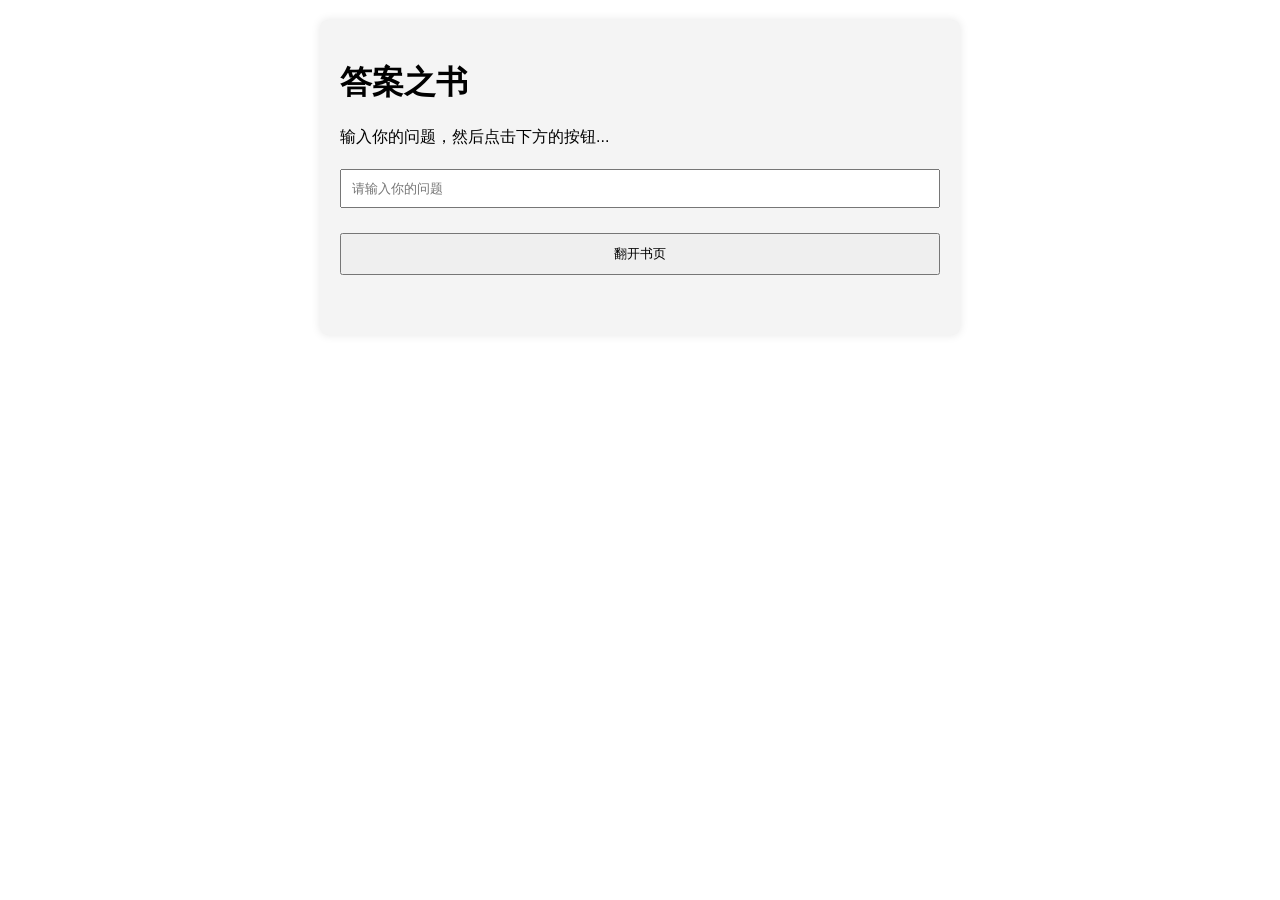
<file: index.html>
<!DOCTYPE html>  
<html lang="en">  
<head>  
<meta charset="UTF-8">  
<meta name="viewport" content="width=device-width, initial-scale=1.0">  
<title>答案之书</title>  
<style>  
    body {  
        font-family: Arial, sans-serif;  
        margin: 0;  
        padding: 20px;  
        box-sizing: border-box;  
    }  
    .container {  
        max-width: 600px;  
        margin: 0 auto;  
        padding: 20px;  
        background-color: #f4f4f4;  
        border-radius: 8px;  
        box-shadow: 0 0 10px rgba(0, 0, 0, 0.1);  
    }  
    input[type="text"], button {  
        width: 100%;  
        padding: 10px;  
        margin-top: 5px;  
        margin-bottom: 20px;  
        box-sizing: border-box;  
    }  
    #answer {  
        margin-top: 20px;  
        font-size: 18px;  
        font-weight: bold;  
        text-align: center;  
    }  
    @media (max-width: 600px) {  
        .container {  
            padding: 10px;  
        }  
        input[type="text"], button {  
            font-size: 16px;  
        }  
    }  
</style>  
</head>  
<body>  
<div class="container">  
    <h1>答案之书</h1>  
    <p>输入你的问题，然后点击下方的按钮...</p>  
    <input type="text" id="questionInput" placeholder="请输入你的问题">  
    <button onclick="giveAnswer()">翻开书页</button>  
    <p id="answer"></p>  
</div>  
  
<script>  
const answers = [  
    "是的，你会成功的。",  
    "勇敢地去追求你的梦想吧！",  
    "保持耐心，好事多磨。",  
    "跟随你的心，它会指引你方向。",  
    "有时候，简单就是答案。",  
    "你的直觉是正确的。",  
    "试着从不同的角度看待问题。",  
    "每一个挑战都是成长的机会。",  
    "相信自己，你拥有克服一切的力量。",  
    "时间会带来答案，耐心等待吧。",  
    "爱会指引你找到真正的幸福。",  
    "在困难中寻找希望，你会找到出路的。",  
    "深呼吸，一切都会好起来的。",  
    "你的未来充满无限可能。",  
    "你的努力终将得到回报。"  
];  
  
function giveAnswer() {  
    const question = document.getElementById('questionInput').value;  
    if (!question.trim()) {  
        alert('请输入一个问题！');  
        return;  
    }  
    const randomIndex = Math.floor(Math.random() * answers.length);  
    const answer = answers[randomIndex];  
    document.getElementById('answer').textContent = `对于你的问题“${question}”，答案是：${answer}`;  
}  
</script>  
</body>  
</html>
</file>
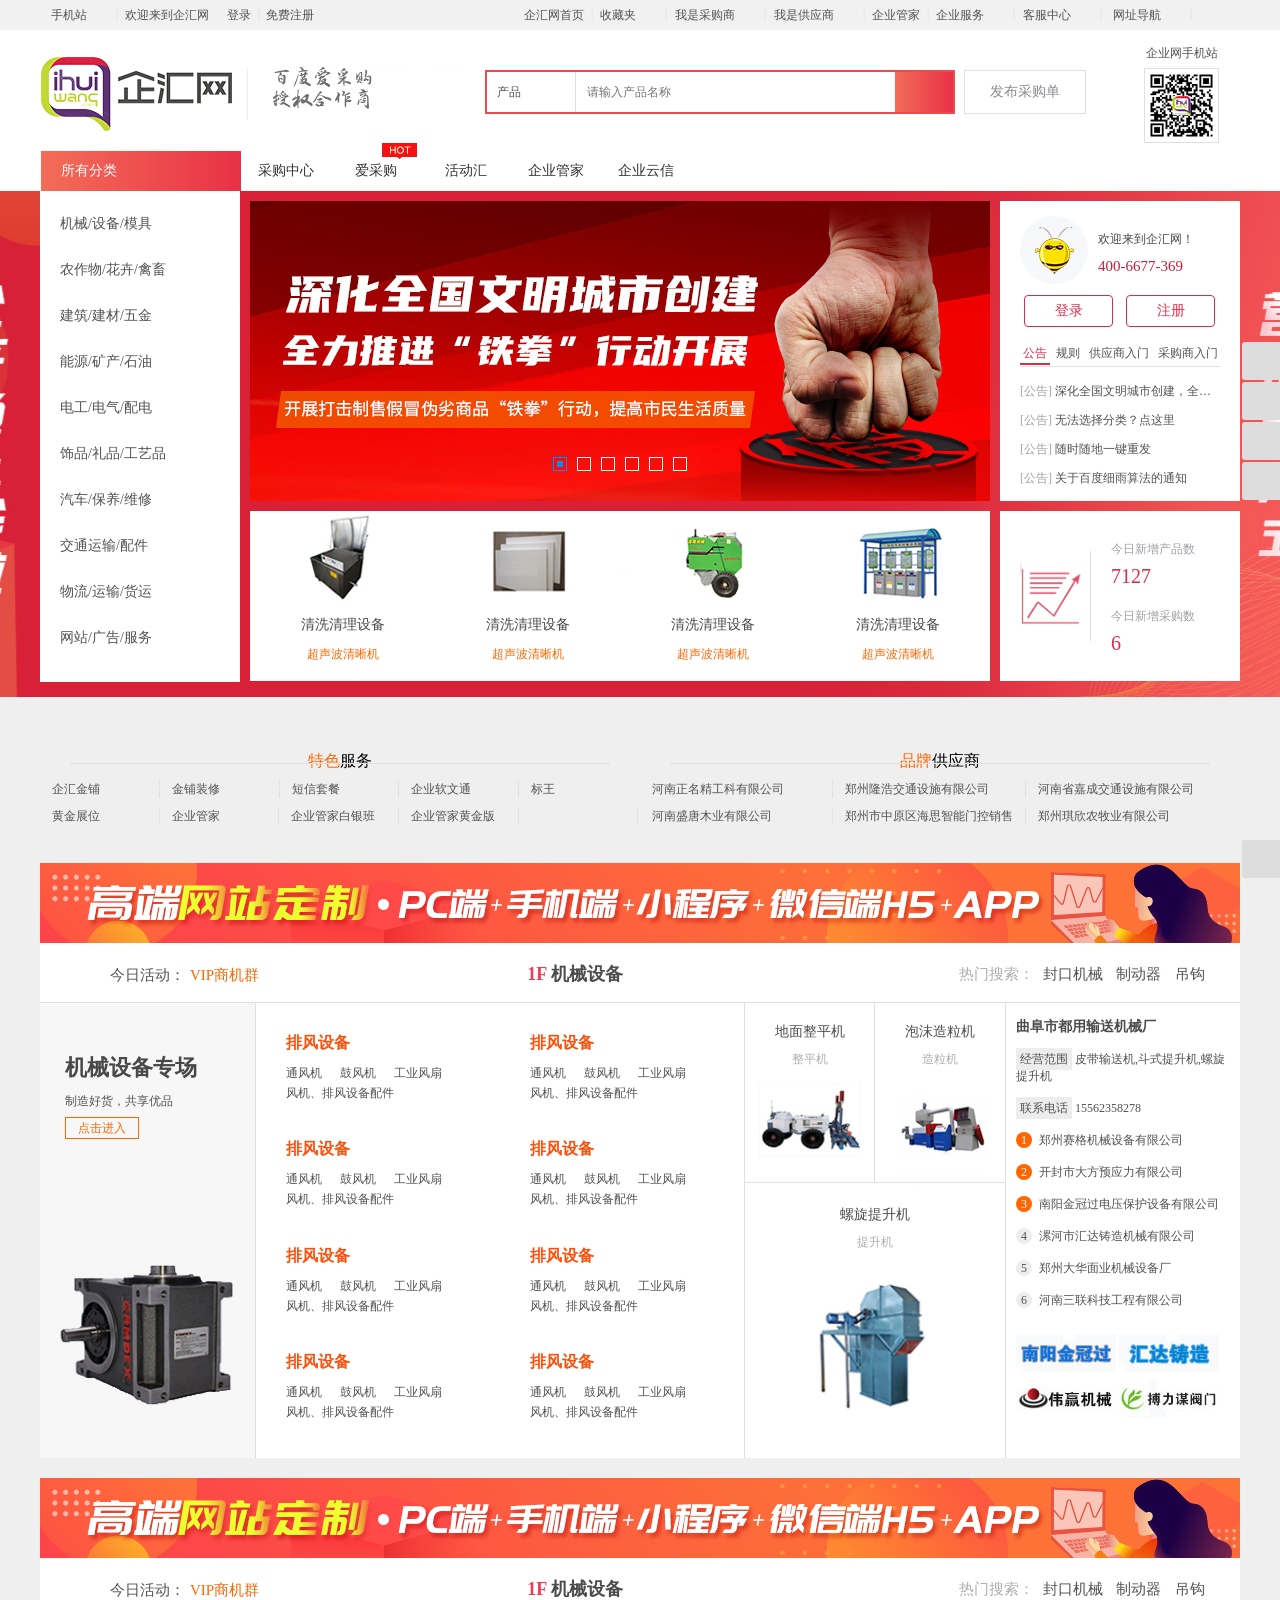
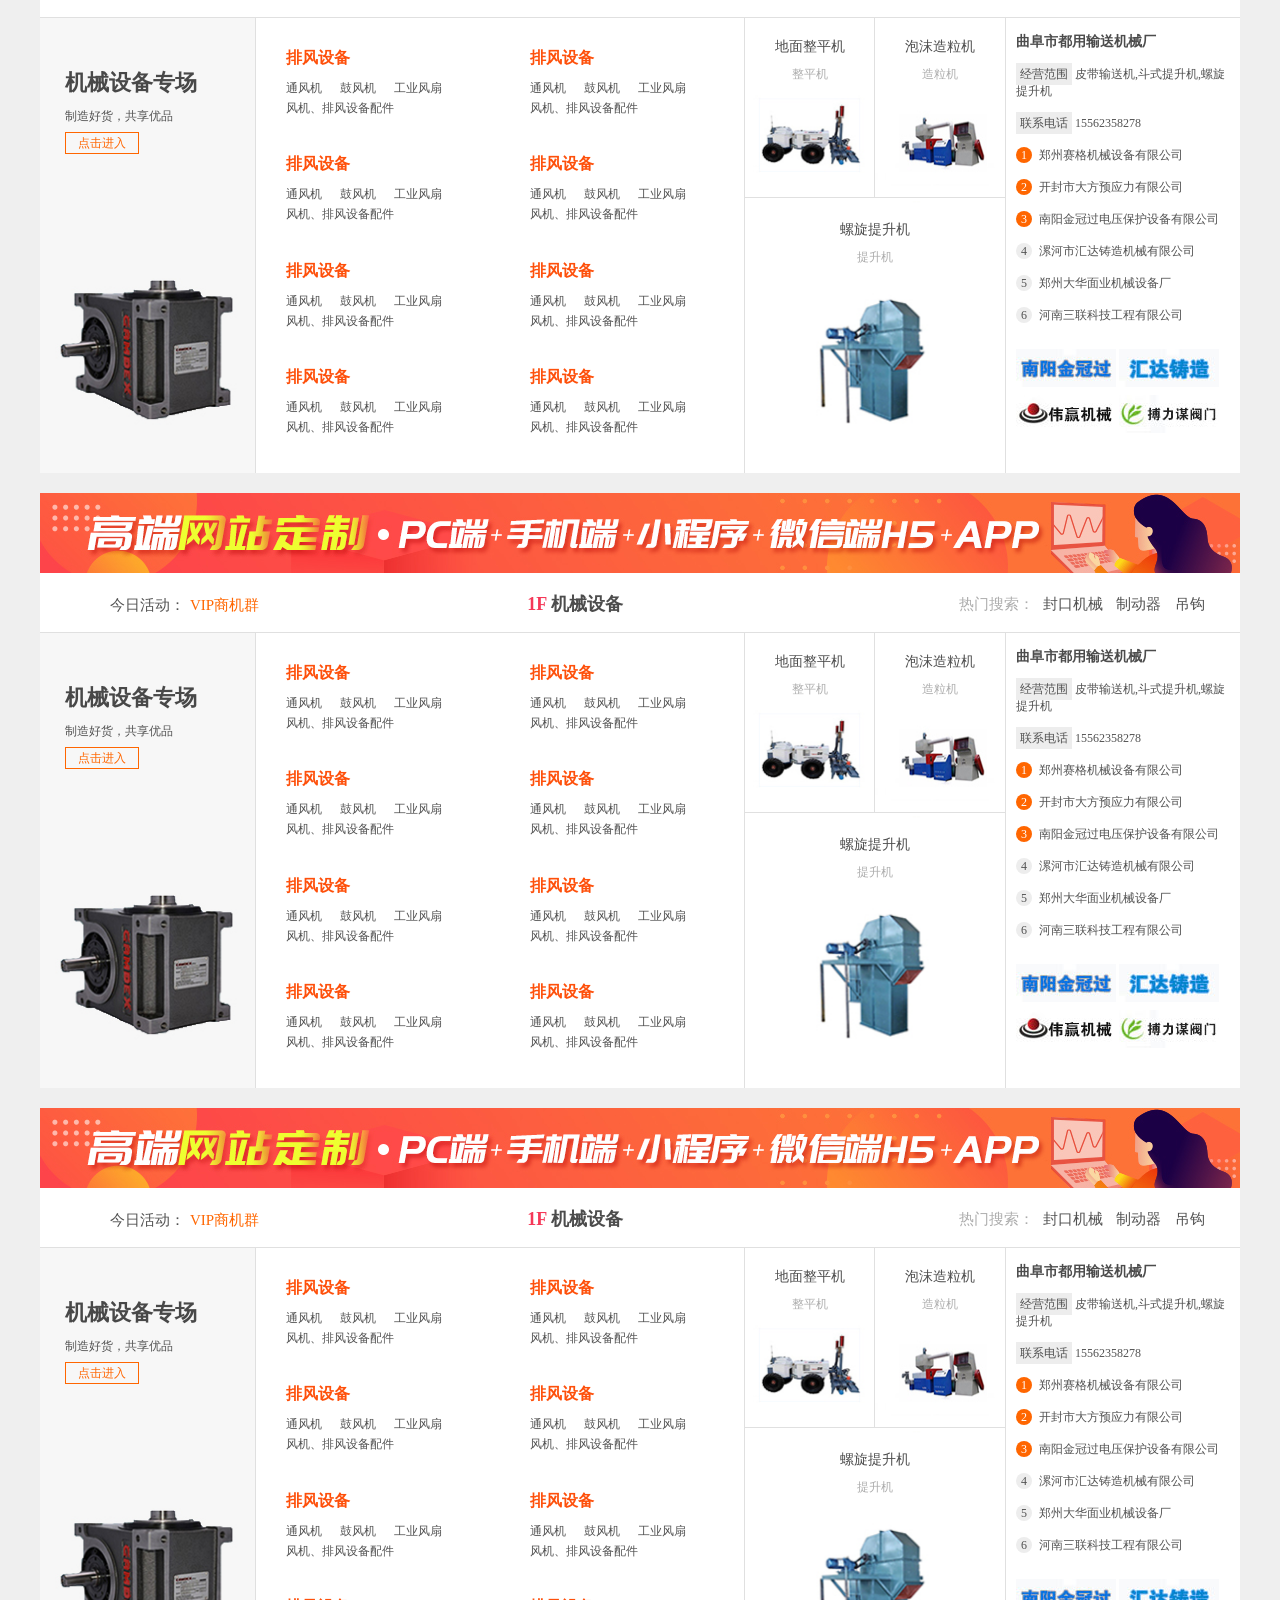
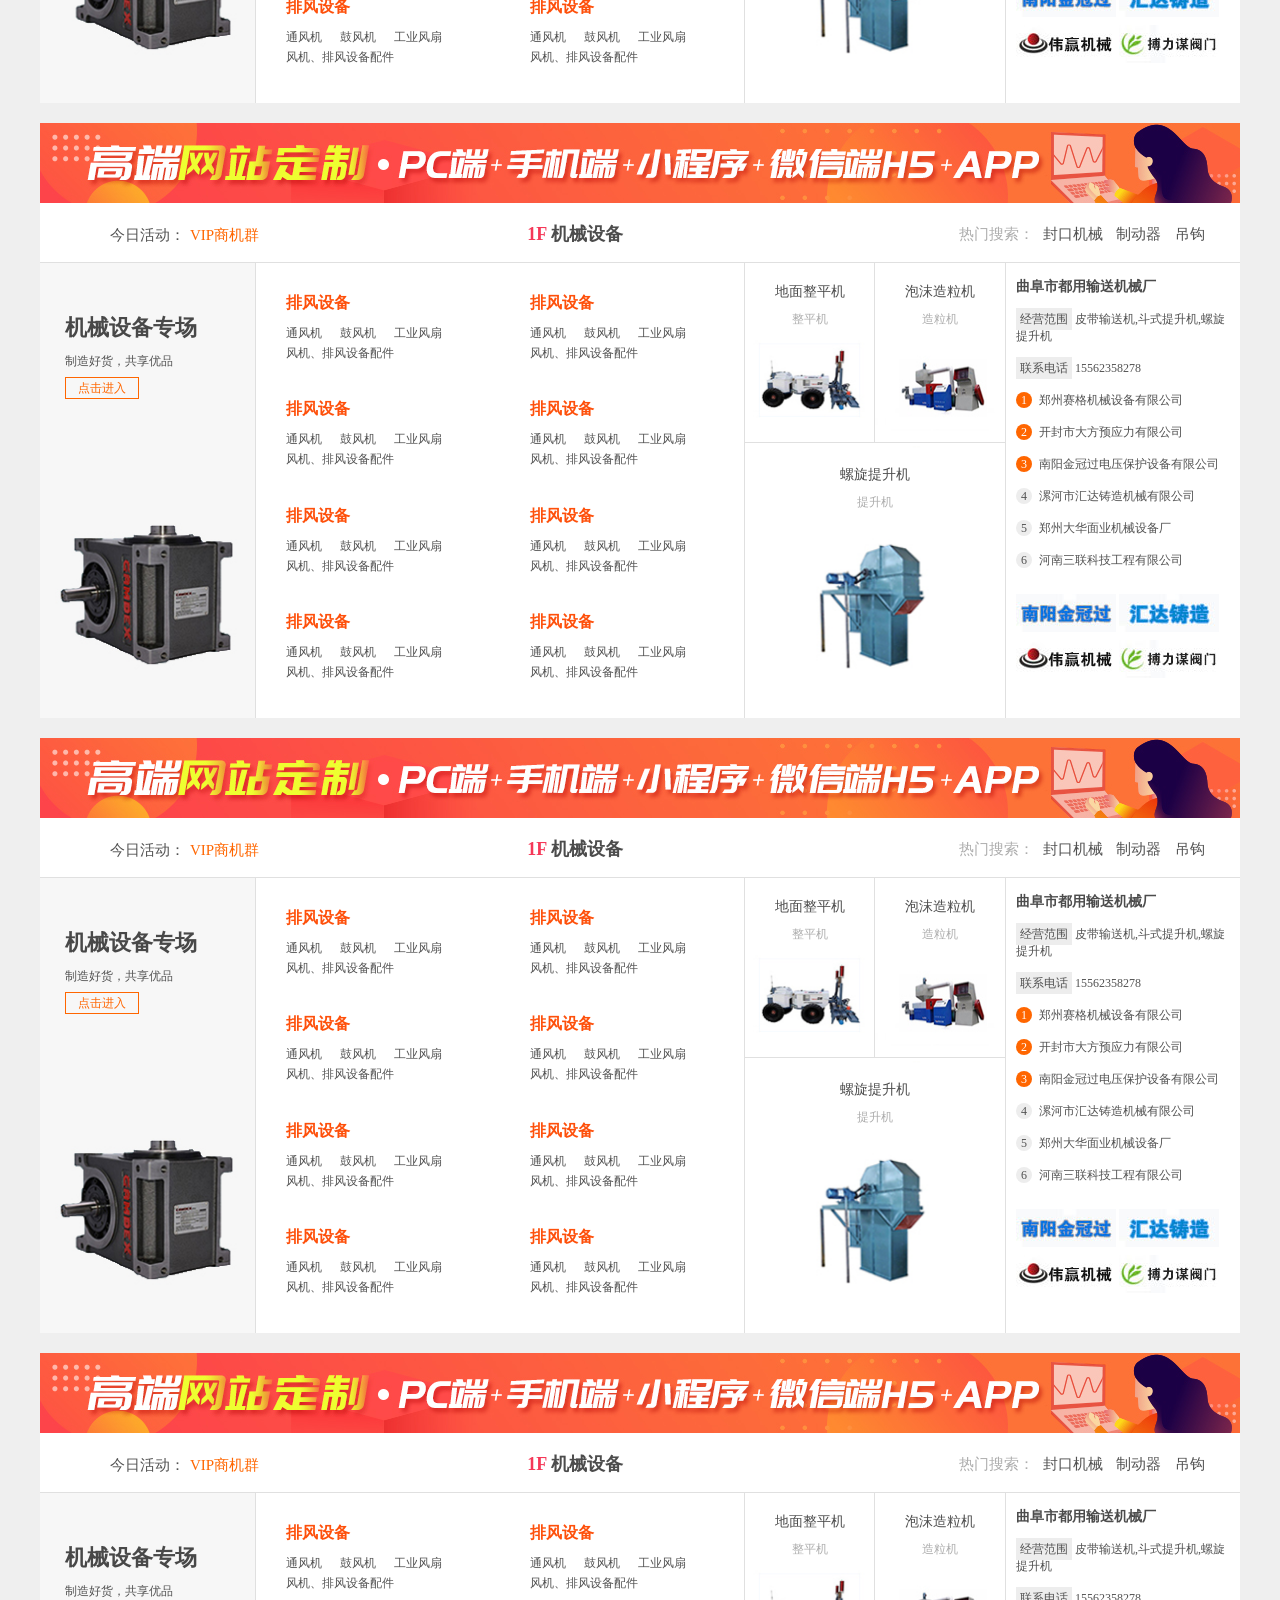
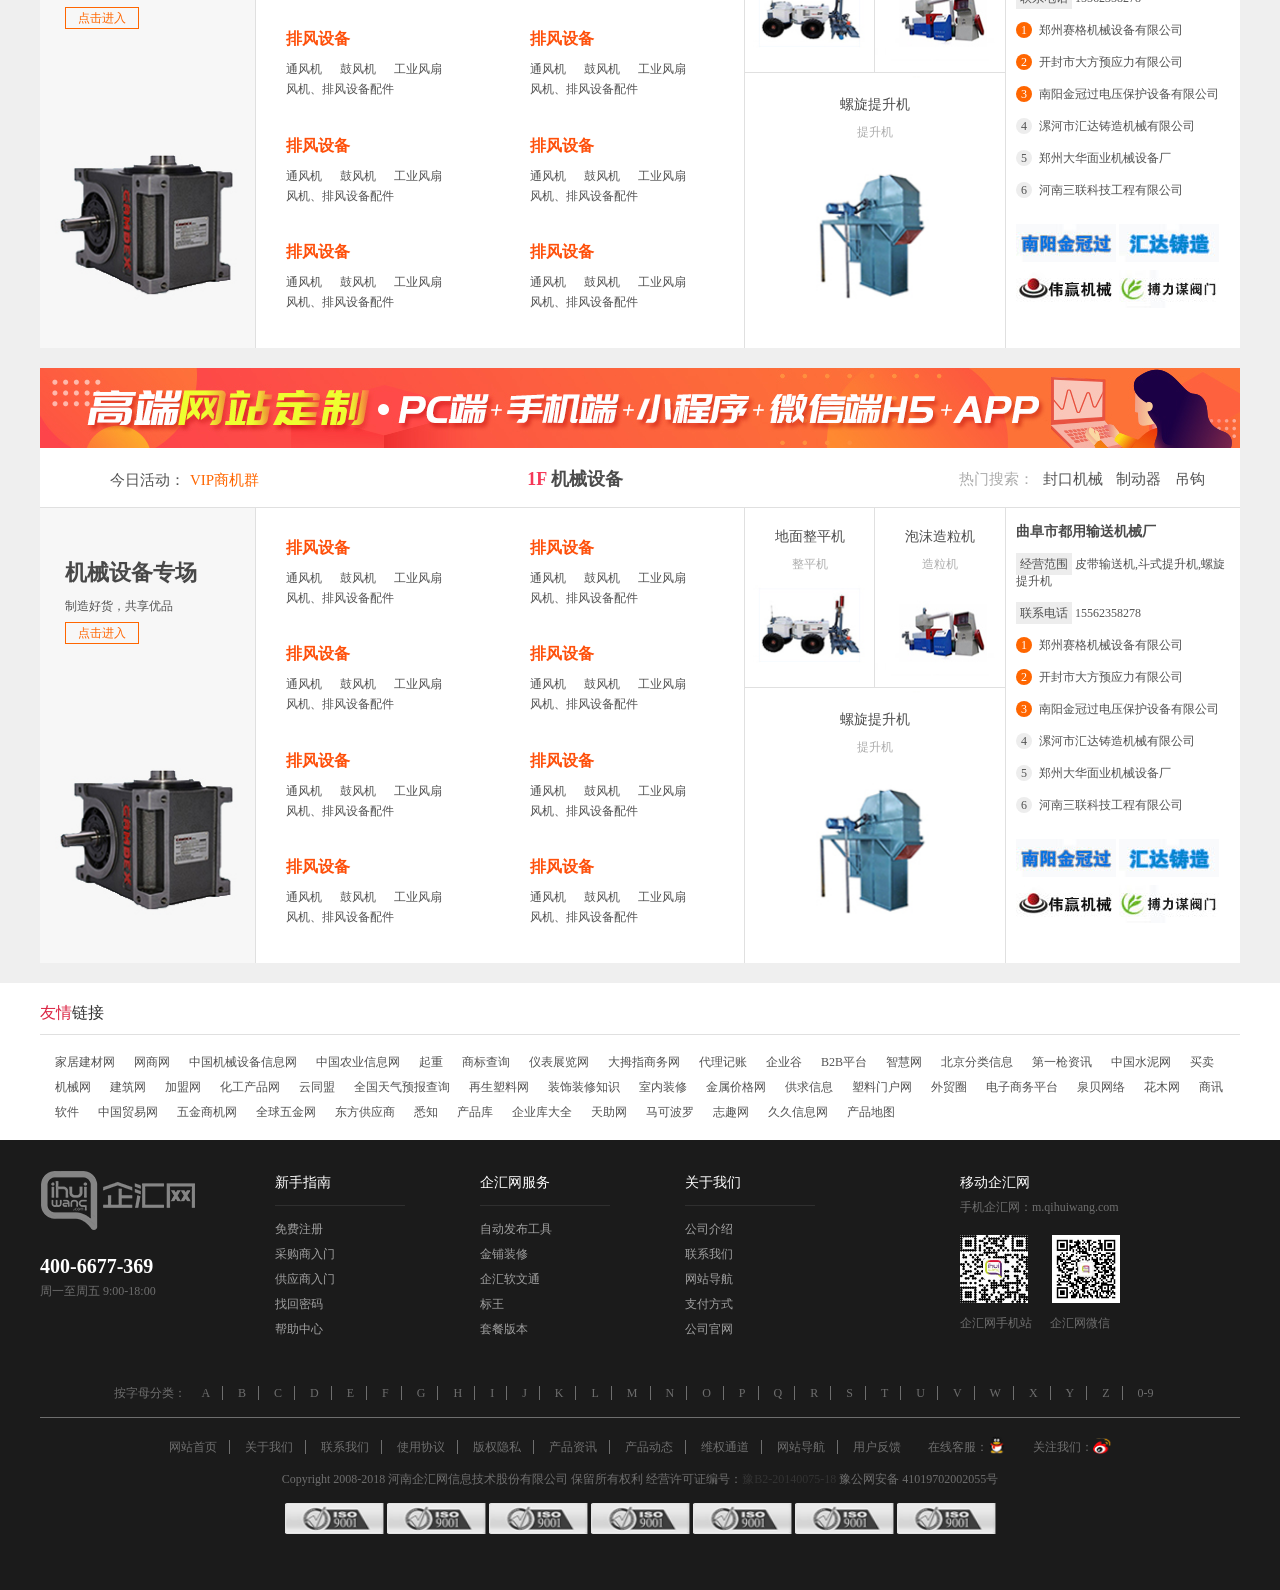
<file: 企汇网页/企汇网.html>
<!DOCTYPE html>
<html lang="en">

<head>
    <meta charset="UTF-8">
    <meta http-equiv="X-UA-Compatible" content="IE=edge">
    <meta name="viewport" content="width=device-width, initial-scale=1.0">
    <title>企汇网-建网站发信息做推广就上企汇网--企汇网</title>
    <link rel="icon" href="images/title.ico">
    <link rel="stylesheet" href="企汇网.css">
    <link rel="stylesheet" href="https://at.alicdn.com/t/font_2956384_at901olfmr9.css">
</head>

<body>
    <!-- 导航栏部分 -->
    <nav class="width">
        <section class="top-box ">
            <span class="all-czspan">
                <a href="" class="hover-ltrt-bor">
                    <span class=" iconfont icon-shouji font-logo "></span>
                    <span class="text-color">手机站</span>
                    <span class="iconfont icon-jiantou jiant"></span>
                    <span class="rt-shugang">|</span>
                </a>
                <div class="hover-vsbl-div">
                    <img src="images/手机站二维码.jpg" alt="">
                    <p class="bottom-br">手机站</p>
                    <img src="images/小程序二维码.jpg" alt="">
                    <p>小程序</p>
                </div>
            </span>
            <span class="all-czspan">
                <div class=" no-rgt-pd no-a"> <span class="text-color">欢迎来到企汇网</span></div>
            </span>
            <span class="all-czspan">
                <a href="" class=" no-rgt-pd">
                    <span class=" iconfont icon-zhanghu font-logo "></span>
                    <span class="text-color">登录</span>
                    <span class="rt-shugang">|</span>
                </a>
            </span>
            <span class="all-czspan">
                <a href="" class="rgt-margin no-rgt-pd">
                    <span class="text-color">免费注册</span>
                </a>
            </span>
            <span class="all-czspan">
                <a href="" class=" no-rgt-pd ">
                    <span class="text-color">企汇网首页</span>
                    <span class="rt-shugang">|</span>
                </a>
            </span>
            <span class="all-czspan">
                <a href="" class="hover-ltrt-bor">
                    <span class="text-color">收藏夹</span>
                    <span class="iconfont icon-jiantou jiant"></span>
                    <span class="rt-shugang">|</span>
                </a>
                <div class="hover-favorite">
                    <a class="" href="">收藏的产品</a>
                    <a class="" href="">收藏的店铺</a>
                </div>
            </span>
            <span class="all-czspan">
                <a href="" class="hover-ltrt-bor">
                    <span class="text-color">我是采购商</span>
                    <span class="iconfont icon-jiantou jiant"></span>
                    <span class="rt-shugang">|</span>
                </a>
                <div class="hover-purchase">
                    <a class="" href="">采购商中心</a>
                    <a class="" href="">发布采购单</a>
                    <a class="" href="">采购管理</a>
                </div>
            </span>
            <span class="all-czspan">
                <a href="" class="hover-ltrt-bor">
                    <span class="text-color">我是供应商</span>
                    <span class="iconfont icon-jiantou jiant"></span>
                    <span class="rt-shugang">|</span>
                </a>
                <div class="hover-supplier">
                    <a class="" href="">供应商中心</a>
                    <a class="" href="">发布产品</a>
                    <a class="" href="">产品管理</a>
                    <a class="" href="">店铺管理</a>
                </div>
            </span>
            <span class="all-czspan">
                <a href="" class=" no-rgt-pd ">
                    <span class="text-color">企业管家</span>
                    <span class="rt-shugang">|</span>
                </a>
            </span>
            <span class="all-czspan">
                <a href="" class="hover-ltrt-bor">
                    <span class="text-color">企业服务</span>
                    <span class="iconfont icon-jiantou jiant"></span>
                    <span class="rt-shugang">|</span>
                </a>
                <div class="hover-serve">
                    <table class="one-tbl">
                        <tr>
                            <th>热门服务</th>
                        </tr>
                        <tr>
                            <td><a href="">标王</a></td>
                            <td class="txt-inde"><a href="">黄金展位</a></td>
                        </tr>
                        <tr>
                            <td><a href="">热门推荐广告位</a></td>
                            <td class="txt-inde"><a href="">图片空间</a></td>
                        </tr>
                        <tr>
                            <td><a href="">信息包</a></td>
                            <td class="txt-inde"><a href="">企汇金铺</a></td>
                        </tr>
                        <tr>
                            <td><a href="">金铺装修</a></td>
                            <td class="txt-inde"><a href="">更多服务</a></td>
                        </tr>
                    </table>
                </div>
            </span>
            <span class="all-czspan">
                <a href="" class="hover-ltrt-bor">
                    <span class="text-color">客服中心</span>
                    <span class="iconfont icon-jiantou jiant"></span>
                    <span class="rt-shugang">|</span>
                </a>
                <div class="hover-service">
                    <a class="" href="">常见问题</a>
                    <a class="" href="">在线客服</a>
                </div>
            </span>
            <span class="all-czspan">
                <a href="" class="hover-ltrt-bor">
                    <span class=" iconfont icon-daohang font-logo "></span>
                    <span class="text-color">网址导航</span>
                    <span class="iconfont icon-jiantou jiant"></span>
                    <span class="rt-shugang">|</span>
                </a>
                <div class="hover-urlnav">
                    <table class="two-tbl">
                        <tr>
                            <th>特色服务</th>
                        </tr>
                        <tr>
                            <td><a href="">首页</a></td>
                            <td><a href="">企业管家</a></td>
                            <td><a href="">企业云信</a></td>
                            <td><a href="">企业库</a></td>
                        </tr>
                        <tr>
                            <td><a href="">产品库</a></td>
                            <td><a href="">手机站</a></td>
                            <td><a href="">搜索</a></td>
                            <td><a href="">企业软文通</a></td>
                        </tr>
                        <tr>
                            <td><a href="">百度爱采购</a></td>
                            <td><a href="">企业直达车</a></td>

                        </tr>
                    </table>
                    <hr class="line-hr">
                    <table class="three-tbl">
                        <tr>
                            <th>采购服务</th>
                        </tr>
                        <tr>
                            <td><a href="">采购中心</a></td>
                            <td><a href="">发布采购单</a></td>
                        </tr>
                    </table>
                    <hr class="line-hr">
                    <table class="four-tbl">
                        <tr>
                            <th>行业市场</th>
                        </tr>
                        <tr>
                            <td><a href="">建材频道</a></td>
                            <td><a href="">机械频道</a></td>
                            <td><a href="">农业频道</a></td>
                        </tr>
                    </table>
                </div>
            </span>
        </section>
    </nav>
    <!-- 导航栏部分 end -->

    <!-- 搜索栏部分 -->
    <div class="jiase-div " id="width">
        <section class="search-box">
            <a href=""><img src="images/logo.png" alt="" class="left-logo"></a>
            <img src="images/logoFont.jpg" alt="" class="text-logo">
            <div class="inpt-div">
                <input type="text" class="sh-input" placeholder="请输入产品名称">
                <main class="left-mainbox">
                    <span class="text-product"> 产品</span>

                    <span class="iconfont icon-jiantou jiant-no-rotate"></span>
                </main>
                <main class="right-mainbox">
                    <span class="iconfont icon-fangdajing "></span>
                </main>
            </div>
            <div class="fabu-div">
                <span class="iconfont icon-bi"> 发布采购单</span>
            </div>
            <div class="app-div">
                <p>企业网手机站</p>
                <img src="images/App二维码.jpg" alt="" class="app-img">
            </div>
            <ul class="one-ul">

                <li class="ty-li"><a href="">采购中心</a></li>
                <li class="ty-li"><a href="" class="dt-poscz">爱采购<img src="images/hot.png" class="dongtu"></a></li>
                <li class="ty-li"><a href="">活动汇</a></li>
                <li class="ty-li"><a href="">企业管家</a></li>
                <li class="ty-li"><a href="">企业云信</a></li>
            </ul>
            <p class="top-tiile-p iconfont icon-fenlei"> 所有分类</p>
        </section>
    </div>
    <!-- 搜索栏部分 end -->

    <!-- 轮播部分 -->
    <div class="banner-box-all" id="width1">
        <section class="banner-box">
            <img src="images/bg.jpg" alt="" class="bg-img" width="1904">
            <div class="ul-fl-div">
                <ul class="lft-ul">
                    <a href="">
                        <li class="iconfont  icon-shezhi tole">
                            <span>机械/设备/模具</span>

                            <main class="allcaidan-mn">
                                <ul>
                                    <li class="ti-li-br">风机、排风设1 ></li>
                                    <li class=" tyy"><a href="" class="tyy-hui">通风机</a></li>
                                    <li class=" tyy"><a href="" class="tyy-hui">离子风机</a></li>
                                    <li class=" tyy"><a href="" class="tyy-hui">鼓风机</a></li>
                                    <li class=" tyy"><a href="" class="tyy-hui">工业风扇</a></li>
                                    <li class=" tyy"><a href="" class="tyy-hui">风机盘管</a></li>
                                    <li class=" tyy"><a href="" class="tyy-hui">风幕机</a></li>
                                    <li class=" tyy"><a href="" class="tyy-hui">离子风机</a></li>
                                    <li class=" tyy"><a href="" class="tyy-cheng">工业风扇</a></li>
                                    <li class=" tyy"><a href="" class="tyy-hui">风叶</a></li>
                                    <li class=" tyy no-rtbr"><a href="" class="tyy-hui">风机盘管</a></li>
                                </ul>
                                <ul>
                                    <li class="ti-li-br">风机、排风设 ></li>
                                    <li class=" tyy"><a href="" class="tyy-hui">通风机</a></li>
                                    <li class=" tyy"><a href="" class="tyy-hui">离子风机</a></li>
                                    <li class=" tyy"><a href="" class="tyy-hui">鼓风机</a></li>
                                    <li class=" tyy"><a href="" class="tyy-hui">工业风扇</a></li>
                                    <li class=" tyy"><a href="" class="tyy-hui">风机盘管</a></li>
                                    <li class=" tyy"><a href="" class="tyy-hui">风幕机</a></li>
                                    <li class=" tyy"><a href="" class="tyy-hui">离子风机</a></li>
                                    <li class=" tyy"><a href="" class="tyy-cheng">工业风扇</a></li>
                                    <li class=" tyy"><a href="" class="tyy-hui">风叶</a></li>
                                    <li class=" tyy no-rtbr"><a href="" class="tyy-hui">风机盘管</a></li>
                                </ul>
                                <ul>
                                    <li class="ti-li-br">风机、排风设 ></li>
                                    <li class=" tyy"><a href="" class="tyy-hui">通风机</a></li>
                                    <li class=" tyy"><a href="" class="tyy-hui">离子风机</a></li>
                                    <li class=" tyy"><a href="" class="tyy-hui">鼓风机</a></li>
                                    <li class=" tyy"><a href="" class="tyy-hui">工业风扇</a></li>
                                    <li class=" tyy"><a href="" class="tyy-hui">风机盘管</a></li>
                                    <li class=" tyy"><a href="" class="tyy-hui">风幕机</a></li>
                                    <li class=" tyy"><a href="" class="tyy-hui">离子风机</a></li>
                                    <li class=" tyy"><a href="" class="tyy-cheng">工业风扇</a></li>
                                    <li class=" tyy"><a href="" class="tyy-hui">风叶</a></li>
                                    <li class=" tyy no-rtbr"><a href="" class="tyy-hui">风机盘管</a></li>
                                </ul>
                                <ul>
                                    <li class="ti-li-br">风机、排风设 ></li>
                                    <li class=" tyy"><a href="" class="tyy-hui">通风机</a></li>
                                    <li class=" tyy"><a href="" class="tyy-hui">离子风机</a></li>
                                    <li class=" tyy"><a href="" class="tyy-hui">鼓风机</a></li>
                                    <li class=" tyy"><a href="" class="tyy-hui">工业风扇</a></li>
                                    <li class=" tyy"><a href="" class="tyy-hui">风机盘管</a></li>
                                    <li class=" tyy"><a href="" class="tyy-hui">风幕机</a></li>
                                    <li class=" tyy"><a href="" class="tyy-hui">离子风机</a></li>
                                    <li class=" tyy"><a href="" class="tyy-cheng">工业风扇</a></li>
                                    <li class=" tyy"><a href="" class="tyy-hui">风叶</a></li>
                                    <li class=" tyy no-rtbr"><a href="" class="tyy-hui">风机盘管</a></li>
                                </ul>
                                <ul>
                                    <li class="ti-li-br">风机、排风设 ></li>
                                    <li class=" tyy"><a href="" class="tyy-hui">通风机</a></li>
                                    <li class=" tyy"><a href="" class="tyy-hui">离子风机</a></li>
                                    <li class=" tyy"><a href="" class="tyy-hui">鼓风机</a></li>
                                    <li class=" tyy"><a href="" class="tyy-hui">工业风扇</a></li>
                                    <li class=" tyy"><a href="" class="tyy-hui">风机盘管</a></li>
                                    <li class=" tyy"><a href="" class="tyy-hui">风幕机</a></li>
                                    <li class=" tyy"><a href="" class="tyy-hui">离子风机</a></li>
                                    <li class=" tyy"><a href="" class="tyy-cheng">工业风扇</a></li>
                                    <li class=" tyy"><a href="" class="tyy-hui">风叶</a></li>
                                    <li class=" tyy no-rtbr"><a href="" class="tyy-hui">风机盘管</a></li>
                                </ul>
                                <ul>
                                    <li class="ti-li-br">风机、排风设 ></li>
                                    <li class=" tyy"><a href="" class="tyy-hui">通风机</a></li>
                                    <li class=" tyy"><a href="" class="tyy-hui">离子风机</a></li>
                                    <li class=" tyy"><a href="" class="tyy-hui">鼓风机</a></li>
                                    <li class=" tyy"><a href="" class="tyy-hui">工业风扇</a></li>
                                    <li class=" tyy"><a href="" class="tyy-hui">风机盘管</a></li>
                                    <li class=" tyy"><a href="" class="tyy-hui">风幕机</a></li>
                                    <li class=" tyy"><a href="" class="tyy-hui">离子风机</a></li>
                                    <li class=" tyy"><a href="" class="tyy-cheng">工业风扇</a></li>
                                    <li class=" tyy"><a href="" class="tyy-hui">风叶</a></li>
                                    <li class=" tyy no-rtbr"><a href="" class="tyy-hui">风机盘管</a></li>
                                </ul>
                                <ul>
                                    <li class="ti-li-br">风机、排风设 ></li>
                                    <li class=" tyy"><a href="" class="tyy-hui">通风机</a></li>
                                    <li class=" tyy"><a href="" class="tyy-hui">离子风机</a></li>
                                    <li class=" tyy"><a href="" class="tyy-hui">鼓风机</a></li>
                                    <li class=" tyy"><a href="" class="tyy-hui">工业风扇</a></li>
                                    <li class=" tyy"><a href="" class="tyy-hui">风机盘管</a></li>
                                    <li class=" tyy"><a href="" class="tyy-hui">风幕机</a></li>
                                    <li class=" tyy"><a href="" class="tyy-hui">离子风机</a></li>
                                    <li class=" tyy"><a href="" class="tyy-cheng">工业风扇</a></li>
                                    <li class=" tyy"><a href="" class="tyy-hui">风叶</a></li>
                                    <li class=" tyy no-rtbr"><a href="" class="tyy-hui">风机盘管</a></li>
                                </ul>
                                <ul>
                                    <li class="ti-li-br">风机、排风设 ></li>
                                    <li class=" tyy"><a href="" class="tyy-hui">通风机</a></li>
                                    <li class=" tyy"><a href="" class="tyy-hui">离子风机</a></li>
                                    <li class=" tyy"><a href="" class="tyy-hui">鼓风机</a></li>
                                    <li class=" tyy"><a href="" class="tyy-hui">工业风扇</a></li>
                                    <li class=" tyy"><a href="" class="tyy-hui">风机盘管</a></li>
                                    <li class=" tyy"><a href="" class="tyy-hui">风幕机</a></li>
                                    <li class=" tyy"><a href="" class="tyy-hui">离子风机</a></li>
                                    <li class=" tyy"><a href="" class="tyy-cheng">工业风扇</a></li>
                                    <li class=" tyy"><a href="" class="tyy-hui">风叶</a></li>
                                    <li class=" tyy no-rtbr"><a href="" class="tyy-hui">风机盘管</a></li>
                                </ul>
                                <div class="youb-div">
                                    <main class="shangma">
                                        <a href=""><img src="images/华光.jpg" alt=""></a>
                                        <a href=""><img src="images/雷力机械.jpg" alt=""></a>
                                        <a href=""><img src="images/苗木.jpg" alt=""></a>
                                        <a href=""><img src="images/保温材料.jpg" alt=""></a>
                                        <a href=""><img src="images/海路之星.jpg" alt=""></a>
                                        <a href=""><img src="images/新锐机械.jpg" alt=""></a>
                                        <a href=""><img src="images/厨电设备.jpg" alt=""></a>
                                        <a href=""><img src="images/通盛养殖场.jpg" alt=""></a>
                                    </main>
                                    <main class="xiama">
                                        <a href=""><img src="images/圆筒机器.jpg" alt=""></a>
                                    </main>
                                </div>
                            </main>
                        </li>
                    </a>
                    <a href="">
                        <li class="iconfont  icon-shushuye tole">
                            <span>农作物/花卉/禽畜</span>
                            <main class="allcaidan-mn">
                                <ul>
                                    <li class="ti-li-br">风机、排风设2 ></li>
                                    <li class=" tyy"><a href="" class="tyy-hui">通风机</a></li>
                                    <li class=" tyy"><a href="" class="tyy-hui">离子风机</a></li>
                                    <li class=" tyy"><a href="" class="tyy-hui">鼓风机</a></li>
                                    <li class=" tyy"><a href="" class="tyy-hui">工业风扇</a></li>
                                    <li class=" tyy"><a href="" class="tyy-hui">风机盘管</a></li>
                                    <li class=" tyy"><a href="" class="tyy-hui">风幕机</a></li>
                                    <li class=" tyy"><a href="" class="tyy-hui">离子风机</a></li>
                                    <li class=" tyy"><a href="" class="tyy-cheng">工业风扇</a></li>
                                    <li class=" tyy"><a href="" class="tyy-hui">风叶</a></li>
                                    <li class=" tyy no-rtbr"><a href="" class="tyy-hui">风机盘管</a></li>
                                </ul>
                                <ul>
                                    <li class="ti-li-br">风机、排风设 ></li>
                                    <li class=" tyy"><a href="" class="tyy-hui">通风机</a></li>
                                    <li class=" tyy"><a href="" class="tyy-hui">离子风机</a></li>
                                    <li class=" tyy"><a href="" class="tyy-hui">鼓风机</a></li>
                                    <li class=" tyy"><a href="" class="tyy-hui">工业风扇</a></li>
                                    <li class=" tyy"><a href="" class="tyy-hui">风机盘管</a></li>
                                    <li class=" tyy"><a href="" class="tyy-hui">风幕机</a></li>
                                    <li class=" tyy"><a href="" class="tyy-hui">离子风机</a></li>
                                    <li class=" tyy"><a href="" class="tyy-cheng">工业风扇</a></li>
                                    <li class=" tyy"><a href="" class="tyy-hui">风叶</a></li>
                                    <li class=" tyy no-rtbr"><a href="" class="tyy-hui">风机盘管</a></li>
                                </ul>
                                <ul>
                                    <li class="ti-li-br">风机、排风设 ></li>
                                    <li class=" tyy"><a href="" class="tyy-hui">通风机</a></li>
                                    <li class=" tyy"><a href="" class="tyy-hui">离子风机</a></li>
                                    <li class=" tyy"><a href="" class="tyy-hui">鼓风机</a></li>
                                    <li class=" tyy"><a href="" class="tyy-hui">工业风扇</a></li>
                                    <li class=" tyy"><a href="" class="tyy-hui">风机盘管</a></li>
                                    <li class=" tyy"><a href="" class="tyy-hui">风幕机</a></li>
                                    <li class=" tyy"><a href="" class="tyy-hui">离子风机</a></li>
                                    <li class=" tyy"><a href="" class="tyy-cheng">工业风扇</a></li>
                                    <li class=" tyy"><a href="" class="tyy-hui">风叶</a></li>
                                    <li class=" tyy no-rtbr"><a href="" class="tyy-hui">风机盘管</a></li>
                                </ul>
                                <ul>
                                    <li class="ti-li-br">风机、排风设 ></li>
                                    <li class=" tyy"><a href="" class="tyy-hui">通风机</a></li>
                                    <li class=" tyy"><a href="" class="tyy-hui">离子风机</a></li>
                                    <li class=" tyy"><a href="" class="tyy-hui">鼓风机</a></li>
                                    <li class=" tyy"><a href="" class="tyy-hui">工业风扇</a></li>
                                    <li class=" tyy"><a href="" class="tyy-hui">风机盘管</a></li>
                                    <li class=" tyy"><a href="" class="tyy-hui">风幕机</a></li>
                                    <li class=" tyy"><a href="" class="tyy-hui">离子风机</a></li>
                                    <li class=" tyy"><a href="" class="tyy-cheng">工业风扇</a></li>
                                    <li class=" tyy"><a href="" class="tyy-hui">风叶</a></li>
                                    <li class=" tyy no-rtbr"><a href="" class="tyy-hui">风机盘管</a></li>
                                </ul>
                                <ul>
                                    <li class="ti-li-br">风机、排风设 ></li>
                                    <li class=" tyy"><a href="" class="tyy-hui">通风机</a></li>
                                    <li class=" tyy"><a href="" class="tyy-hui">离子风机</a></li>
                                    <li class=" tyy"><a href="" class="tyy-hui">鼓风机</a></li>
                                    <li class=" tyy"><a href="" class="tyy-hui">工业风扇</a></li>
                                    <li class=" tyy"><a href="" class="tyy-hui">风机盘管</a></li>
                                    <li class=" tyy"><a href="" class="tyy-hui">风幕机</a></li>
                                    <li class=" tyy"><a href="" class="tyy-hui">离子风机</a></li>
                                    <li class=" tyy"><a href="" class="tyy-cheng">工业风扇</a></li>
                                    <li class=" tyy"><a href="" class="tyy-hui">风叶</a></li>
                                    <li class=" tyy no-rtbr"><a href="" class="tyy-hui">风机盘管</a></li>
                                </ul>
                                <ul>
                                    <li class="ti-li-br">风机、排风设 ></li>
                                    <li class=" tyy"><a href="" class="tyy-hui">通风机</a></li>
                                    <li class=" tyy"><a href="" class="tyy-hui">离子风机</a></li>
                                    <li class=" tyy"><a href="" class="tyy-hui">鼓风机</a></li>
                                    <li class=" tyy"><a href="" class="tyy-hui">工业风扇</a></li>
                                    <li class=" tyy"><a href="" class="tyy-hui">风机盘管</a></li>
                                    <li class=" tyy"><a href="" class="tyy-hui">风幕机</a></li>
                                    <li class=" tyy"><a href="" class="tyy-hui">离子风机</a></li>
                                    <li class=" tyy"><a href="" class="tyy-cheng">工业风扇</a></li>
                                    <li class=" tyy"><a href="" class="tyy-hui">风叶</a></li>
                                    <li class=" tyy no-rtbr"><a href="" class="tyy-hui">风机盘管</a></li>
                                </ul>
                                <ul>
                                    <li class="ti-li-br">风机、排风设 ></li>
                                    <li class=" tyy"><a href="" class="tyy-hui">通风机</a></li>
                                    <li class=" tyy"><a href="" class="tyy-hui">离子风机</a></li>
                                    <li class=" tyy"><a href="" class="tyy-hui">鼓风机</a></li>
                                    <li class=" tyy"><a href="" class="tyy-hui">工业风扇</a></li>
                                    <li class=" tyy"><a href="" class="tyy-hui">风机盘管</a></li>
                                    <li class=" tyy"><a href="" class="tyy-hui">风幕机</a></li>
                                    <li class=" tyy"><a href="" class="tyy-hui">离子风机</a></li>
                                    <li class=" tyy"><a href="" class="tyy-cheng">工业风扇</a></li>
                                    <li class=" tyy"><a href="" class="tyy-hui">风叶</a></li>
                                    <li class=" tyy no-rtbr"><a href="" class="tyy-hui">风机盘管</a></li>
                                </ul>
                                <ul>
                                    <li class="ti-li-br">风机、排风设 ></li>
                                    <li class=" tyy"><a href="" class="tyy-hui">通风机</a></li>
                                    <li class=" tyy"><a href="" class="tyy-hui">离子风机</a></li>
                                    <li class=" tyy"><a href="" class="tyy-hui">鼓风机</a></li>
                                    <li class=" tyy"><a href="" class="tyy-hui">工业风扇</a></li>
                                    <li class=" tyy"><a href="" class="tyy-hui">风机盘管</a></li>
                                    <li class=" tyy"><a href="" class="tyy-hui">风幕机</a></li>
                                    <li class=" tyy"><a href="" class="tyy-hui">离子风机</a></li>
                                    <li class=" tyy"><a href="" class="tyy-cheng">工业风扇</a></li>
                                    <li class=" tyy"><a href="" class="tyy-hui">风叶</a></li>
                                    <li class=" tyy no-rtbr"><a href="" class="tyy-hui">风机盘管</a></li>
                                </ul>
                                <div class="youb-div">
                                    <main class="shangma">
                                        <a href=""><img src="images/华光.jpg" alt=""></a>
                                        <a href=""><img src="images/雷力机械.jpg" alt=""></a>
                                        <a href=""><img src="images/苗木.jpg" alt=""></a>
                                        <a href=""><img src="images/保温材料.jpg" alt=""></a>
                                        <a href=""><img src="images/海路之星.jpg" alt=""></a>
                                        <a href=""><img src="images/新锐机械.jpg" alt=""></a>
                                        <a href=""><img src="images/厨电设备.jpg" alt=""></a>
                                        <a href=""><img src="images/通盛养殖场.jpg" alt=""></a>
                                    </main>
                                    <main class="xiama">
                                        <a href=""><img src="images/圆筒机器.jpg" alt=""></a>
                                    </main>
                                </div>
                            </main>

                        </li>
                    </a>
                    <a href="">
                        <li class="iconfont  icon-tool tole">
                            <span>建筑/建材/五金</span>
                            <main class="allcaidan-mn">
                                <ul>
                                    <li class="ti-li-br">风机、排风设3 ></li>
                                    <li class=" tyy"><a href="" class="tyy-hui">通风机</a></li>
                                    <li class=" tyy"><a href="" class="tyy-hui">离子风机</a></li>
                                    <li class=" tyy"><a href="" class="tyy-hui">鼓风机</a></li>
                                    <li class=" tyy"><a href="" class="tyy-hui">工业风扇</a></li>
                                    <li class=" tyy"><a href="" class="tyy-hui">风机盘管</a></li>
                                    <li class=" tyy"><a href="" class="tyy-hui">风幕机</a></li>
                                    <li class=" tyy"><a href="" class="tyy-hui">离子风机</a></li>
                                    <li class=" tyy"><a href="" class="tyy-cheng">工业风扇</a></li>
                                    <li class=" tyy"><a href="" class="tyy-hui">风叶</a></li>
                                    <li class=" tyy no-rtbr"><a href="" class="tyy-hui">风机盘管</a></li>
                                </ul>
                                <ul>
                                    <li class="ti-li-br">风机、排风设 ></li>
                                    <li class=" tyy"><a href="" class="tyy-hui">通风机</a></li>
                                    <li class=" tyy"><a href="" class="tyy-hui">离子风机</a></li>
                                    <li class=" tyy"><a href="" class="tyy-hui">鼓风机</a></li>
                                    <li class=" tyy"><a href="" class="tyy-hui">工业风扇</a></li>
                                    <li class=" tyy"><a href="" class="tyy-hui">风机盘管</a></li>
                                    <li class=" tyy"><a href="" class="tyy-hui">风幕机</a></li>
                                    <li class=" tyy"><a href="" class="tyy-hui">离子风机</a></li>
                                    <li class=" tyy"><a href="" class="tyy-cheng">工业风扇</a></li>
                                    <li class=" tyy"><a href="" class="tyy-hui">风叶</a></li>
                                    <li class=" tyy no-rtbr"><a href="" class="tyy-hui">风机盘管</a></li>
                                </ul>
                                <ul>
                                    <li class="ti-li-br">风机、排风设 ></li>
                                    <li class=" tyy"><a href="" class="tyy-hui">通风机</a></li>
                                    <li class=" tyy"><a href="" class="tyy-hui">离子风机</a></li>
                                    <li class=" tyy"><a href="" class="tyy-hui">鼓风机</a></li>
                                    <li class=" tyy"><a href="" class="tyy-hui">工业风扇</a></li>
                                    <li class=" tyy"><a href="" class="tyy-hui">风机盘管</a></li>
                                    <li class=" tyy"><a href="" class="tyy-hui">风幕机</a></li>
                                    <li class=" tyy"><a href="" class="tyy-hui">离子风机</a></li>
                                    <li class=" tyy"><a href="" class="tyy-cheng">工业风扇</a></li>
                                    <li class=" tyy"><a href="" class="tyy-hui">风叶</a></li>
                                    <li class=" tyy no-rtbr"><a href="" class="tyy-hui">风机盘管</a></li>
                                </ul>
                                <ul>
                                    <li class="ti-li-br">风机、排风设 ></li>
                                    <li class=" tyy"><a href="" class="tyy-hui">通风机</a></li>
                                    <li class=" tyy"><a href="" class="tyy-hui">离子风机</a></li>
                                    <li class=" tyy"><a href="" class="tyy-hui">鼓风机</a></li>
                                    <li class=" tyy"><a href="" class="tyy-hui">工业风扇</a></li>
                                    <li class=" tyy"><a href="" class="tyy-hui">风机盘管</a></li>
                                    <li class=" tyy"><a href="" class="tyy-hui">风幕机</a></li>
                                    <li class=" tyy"><a href="" class="tyy-hui">离子风机</a></li>
                                    <li class=" tyy"><a href="" class="tyy-cheng">工业风扇</a></li>
                                    <li class=" tyy"><a href="" class="tyy-hui">风叶</a></li>
                                    <li class=" tyy no-rtbr"><a href="" class="tyy-hui">风机盘管</a></li>
                                </ul>
                                <ul>
                                    <li class="ti-li-br">风机、排风设 ></li>
                                    <li class=" tyy"><a href="" class="tyy-hui">通风机</a></li>
                                    <li class=" tyy"><a href="" class="tyy-hui">离子风机</a></li>
                                    <li class=" tyy"><a href="" class="tyy-hui">鼓风机</a></li>
                                    <li class=" tyy"><a href="" class="tyy-hui">工业风扇</a></li>
                                    <li class=" tyy"><a href="" class="tyy-hui">风机盘管</a></li>
                                    <li class=" tyy"><a href="" class="tyy-hui">风幕机</a></li>
                                    <li class=" tyy"><a href="" class="tyy-hui">离子风机</a></li>
                                    <li class=" tyy"><a href="" class="tyy-cheng">工业风扇</a></li>
                                    <li class=" tyy"><a href="" class="tyy-hui">风叶</a></li>
                                    <li class=" tyy no-rtbr"><a href="" class="tyy-hui">风机盘管</a></li>
                                </ul>
                                <ul>
                                    <li class="ti-li-br">风机、排风设 ></li>
                                    <li class=" tyy"><a href="" class="tyy-hui">通风机</a></li>
                                    <li class=" tyy"><a href="" class="tyy-hui">离子风机</a></li>
                                    <li class=" tyy"><a href="" class="tyy-hui">鼓风机</a></li>
                                    <li class=" tyy"><a href="" class="tyy-hui">工业风扇</a></li>
                                    <li class=" tyy"><a href="" class="tyy-hui">风机盘管</a></li>
                                    <li class=" tyy"><a href="" class="tyy-hui">风幕机</a></li>
                                    <li class=" tyy"><a href="" class="tyy-hui">离子风机</a></li>
                                    <li class=" tyy"><a href="" class="tyy-cheng">工业风扇</a></li>
                                    <li class=" tyy"><a href="" class="tyy-hui">风叶</a></li>
                                    <li class=" tyy no-rtbr"><a href="" class="tyy-hui">风机盘管</a></li>
                                </ul>
                                <ul>
                                    <li class="ti-li-br">风机、排风设 ></li>
                                    <li class=" tyy"><a href="" class="tyy-hui">通风机</a></li>
                                    <li class=" tyy"><a href="" class="tyy-hui">离子风机</a></li>
                                    <li class=" tyy"><a href="" class="tyy-hui">鼓风机</a></li>
                                    <li class=" tyy"><a href="" class="tyy-hui">工业风扇</a></li>
                                    <li class=" tyy"><a href="" class="tyy-hui">风机盘管</a></li>
                                    <li class=" tyy"><a href="" class="tyy-hui">风幕机</a></li>
                                    <li class=" tyy"><a href="" class="tyy-hui">离子风机</a></li>
                                    <li class=" tyy"><a href="" class="tyy-cheng">工业风扇</a></li>
                                    <li class=" tyy"><a href="" class="tyy-hui">风叶</a></li>
                                    <li class=" tyy no-rtbr"><a href="" class="tyy-hui">风机盘管</a></li>
                                </ul>
                                <ul>
                                    <li class="ti-li-br">风机、排风设 ></li>
                                    <li class=" tyy"><a href="" class="tyy-hui">通风机</a></li>
                                    <li class=" tyy"><a href="" class="tyy-hui">离子风机</a></li>
                                    <li class=" tyy"><a href="" class="tyy-hui">鼓风机</a></li>
                                    <li class=" tyy"><a href="" class="tyy-hui">工业风扇</a></li>
                                    <li class=" tyy"><a href="" class="tyy-hui">风机盘管</a></li>
                                    <li class=" tyy"><a href="" class="tyy-hui">风幕机</a></li>
                                    <li class=" tyy"><a href="" class="tyy-hui">离子风机</a></li>
                                    <li class=" tyy"><a href="" class="tyy-cheng">工业风扇</a></li>
                                    <li class=" tyy"><a href="" class="tyy-hui">风叶</a></li>
                                    <li class=" tyy no-rtbr"><a href="" class="tyy-hui">风机盘管</a></li>
                                </ul>
                                <div class="youb-div">
                                    <main class="shangma">
                                        <a href=""><img src="images/华光.jpg" alt=""></a>
                                        <a href=""><img src="images/雷力机械.jpg" alt=""></a>
                                        <a href=""><img src="images/苗木.jpg" alt=""></a>
                                        <a href=""><img src="images/保温材料.jpg" alt=""></a>
                                        <a href=""><img src="images/海路之星.jpg" alt=""></a>
                                        <a href=""><img src="images/新锐机械.jpg" alt=""></a>
                                        <a href=""><img src="images/厨电设备.jpg" alt=""></a>
                                        <a href=""><img src="images/通盛养殖场.jpg" alt=""></a>
                                    </main>
                                    <main class="xiama">
                                        <a href=""><img src="images/圆筒机器.jpg" alt=""></a>
                                    </main>
                                </div>
                            </main>

                        </li>
                    </a>
                    <a href="">
                        <li class="iconfont  icon-xinnengyuan tole">
                            <span>能源/矿产/石油</span>
                            <main class="allcaidan-mn">
                                <ul>
                                    <li class="ti-li-br">风机、排风设4 ></li>
                                    <li class=" tyy"><a href="" class="tyy-hui">通风机</a></li>
                                    <li class=" tyy"><a href="" class="tyy-hui">离子风机</a></li>
                                    <li class=" tyy"><a href="" class="tyy-hui">鼓风机</a></li>
                                    <li class=" tyy"><a href="" class="tyy-hui">工业风扇</a></li>
                                    <li class=" tyy"><a href="" class="tyy-hui">风机盘管</a></li>
                                    <li class=" tyy"><a href="" class="tyy-hui">风幕机</a></li>
                                    <li class=" tyy"><a href="" class="tyy-hui">离子风机</a></li>
                                    <li class=" tyy"><a href="" class="tyy-cheng">工业风扇</a></li>
                                    <li class=" tyy"><a href="" class="tyy-hui">风叶</a></li>
                                    <li class=" tyy no-rtbr"><a href="" class="tyy-hui">风机盘管</a></li>
                                </ul>
                                <ul>
                                    <li class="ti-li-br">风机、排风设 ></li>
                                    <li class=" tyy"><a href="" class="tyy-hui">通风机</a></li>
                                    <li class=" tyy"><a href="" class="tyy-hui">离子风机</a></li>
                                    <li class=" tyy"><a href="" class="tyy-hui">鼓风机</a></li>
                                    <li class=" tyy"><a href="" class="tyy-hui">工业风扇</a></li>
                                    <li class=" tyy"><a href="" class="tyy-hui">风机盘管</a></li>
                                    <li class=" tyy"><a href="" class="tyy-hui">风幕机</a></li>
                                    <li class=" tyy"><a href="" class="tyy-hui">离子风机</a></li>
                                    <li class=" tyy"><a href="" class="tyy-cheng">工业风扇</a></li>
                                    <li class=" tyy"><a href="" class="tyy-hui">风叶</a></li>
                                    <li class=" tyy no-rtbr"><a href="" class="tyy-hui">风机盘管</a></li>
                                </ul>
                                <ul>
                                    <li class="ti-li-br">风机、排风设 ></li>
                                    <li class=" tyy"><a href="" class="tyy-hui">通风机</a></li>
                                    <li class=" tyy"><a href="" class="tyy-hui">离子风机</a></li>
                                    <li class=" tyy"><a href="" class="tyy-hui">鼓风机</a></li>
                                    <li class=" tyy"><a href="" class="tyy-hui">工业风扇</a></li>
                                    <li class=" tyy"><a href="" class="tyy-hui">风机盘管</a></li>
                                    <li class=" tyy"><a href="" class="tyy-hui">风幕机</a></li>
                                    <li class=" tyy"><a href="" class="tyy-hui">离子风机</a></li>
                                    <li class=" tyy"><a href="" class="tyy-cheng">工业风扇</a></li>
                                    <li class=" tyy"><a href="" class="tyy-hui">风叶</a></li>
                                    <li class=" tyy no-rtbr"><a href="" class="tyy-hui">风机盘管</a></li>
                                </ul>
                                <ul>
                                    <li class="ti-li-br">风机、排风设 ></li>
                                    <li class=" tyy"><a href="" class="tyy-hui">通风机</a></li>
                                    <li class=" tyy"><a href="" class="tyy-hui">离子风机</a></li>
                                    <li class=" tyy"><a href="" class="tyy-hui">鼓风机</a></li>
                                    <li class=" tyy"><a href="" class="tyy-hui">工业风扇</a></li>
                                    <li class=" tyy"><a href="" class="tyy-hui">风机盘管</a></li>
                                    <li class=" tyy"><a href="" class="tyy-hui">风幕机</a></li>
                                    <li class=" tyy"><a href="" class="tyy-hui">离子风机</a></li>
                                    <li class=" tyy"><a href="" class="tyy-cheng">工业风扇</a></li>
                                    <li class=" tyy"><a href="" class="tyy-hui">风叶</a></li>
                                    <li class=" tyy no-rtbr"><a href="" class="tyy-hui">风机盘管</a></li>
                                </ul>
                                <ul>
                                    <li class="ti-li-br">风机、排风设 ></li>
                                    <li class=" tyy"><a href="" class="tyy-hui">通风机</a></li>
                                    <li class=" tyy"><a href="" class="tyy-hui">离子风机</a></li>
                                    <li class=" tyy"><a href="" class="tyy-hui">鼓风机</a></li>
                                    <li class=" tyy"><a href="" class="tyy-hui">工业风扇</a></li>
                                    <li class=" tyy"><a href="" class="tyy-hui">风机盘管</a></li>
                                    <li class=" tyy"><a href="" class="tyy-hui">风幕机</a></li>
                                    <li class=" tyy"><a href="" class="tyy-hui">离子风机</a></li>
                                    <li class=" tyy"><a href="" class="tyy-cheng">工业风扇</a></li>
                                    <li class=" tyy"><a href="" class="tyy-hui">风叶</a></li>
                                    <li class=" tyy no-rtbr"><a href="" class="tyy-hui">风机盘管</a></li>
                                </ul>
                                <ul>
                                    <li class="ti-li-br">风机、排风设 ></li>
                                    <li class=" tyy"><a href="" class="tyy-hui">通风机</a></li>
                                    <li class=" tyy"><a href="" class="tyy-hui">离子风机</a></li>
                                    <li class=" tyy"><a href="" class="tyy-hui">鼓风机</a></li>
                                    <li class=" tyy"><a href="" class="tyy-hui">工业风扇</a></li>
                                    <li class=" tyy"><a href="" class="tyy-hui">风机盘管</a></li>
                                    <li class=" tyy"><a href="" class="tyy-hui">风幕机</a></li>
                                    <li class=" tyy"><a href="" class="tyy-hui">离子风机</a></li>
                                    <li class=" tyy"><a href="" class="tyy-cheng">工业风扇</a></li>
                                    <li class=" tyy"><a href="" class="tyy-hui">风叶</a></li>
                                    <li class=" tyy no-rtbr"><a href="" class="tyy-hui">风机盘管</a></li>
                                </ul>
                                <ul>
                                    <li class="ti-li-br">风机、排风设 ></li>
                                    <li class=" tyy"><a href="" class="tyy-hui">通风机</a></li>
                                    <li class=" tyy"><a href="" class="tyy-hui">离子风机</a></li>
                                    <li class=" tyy"><a href="" class="tyy-hui">鼓风机</a></li>
                                    <li class=" tyy"><a href="" class="tyy-hui">工业风扇</a></li>
                                    <li class=" tyy"><a href="" class="tyy-hui">风机盘管</a></li>
                                    <li class=" tyy"><a href="" class="tyy-hui">风幕机</a></li>
                                    <li class=" tyy"><a href="" class="tyy-hui">离子风机</a></li>
                                    <li class=" tyy"><a href="" class="tyy-cheng">工业风扇</a></li>
                                    <li class=" tyy"><a href="" class="tyy-hui">风叶</a></li>
                                    <li class=" tyy no-rtbr"><a href="" class="tyy-hui">风机盘管</a></li>
                                </ul>
                                <ul>
                                    <li class="ti-li-br">风机、排风设 ></li>
                                    <li class=" tyy"><a href="" class="tyy-hui">通风机</a></li>
                                    <li class=" tyy"><a href="" class="tyy-hui">离子风机</a></li>
                                    <li class=" tyy"><a href="" class="tyy-hui">鼓风机</a></li>
                                    <li class=" tyy"><a href="" class="tyy-hui">工业风扇</a></li>
                                    <li class=" tyy"><a href="" class="tyy-hui">风机盘管</a></li>
                                    <li class=" tyy"><a href="" class="tyy-hui">风幕机</a></li>
                                    <li class=" tyy"><a href="" class="tyy-hui">离子风机</a></li>
                                    <li class=" tyy"><a href="" class="tyy-cheng">工业风扇</a></li>
                                    <li class=" tyy"><a href="" class="tyy-hui">风叶</a></li>
                                    <li class=" tyy no-rtbr"><a href="" class="tyy-hui">风机盘管</a></li>
                                </ul>
                                <div class="youb-div">
                                    <main class="shangma">
                                        <a href=""><img src="images/华光.jpg" alt=""></a>
                                        <a href=""><img src="images/雷力机械.jpg" alt=""></a>
                                        <a href=""><img src="images/苗木.jpg" alt=""></a>
                                        <a href=""><img src="images/保温材料.jpg" alt=""></a>
                                        <a href=""><img src="images/海路之星.jpg" alt=""></a>
                                        <a href=""><img src="images/新锐机械.jpg" alt=""></a>
                                        <a href=""><img src="images/厨电设备.jpg" alt=""></a>
                                        <a href=""><img src="images/通盛养殖场.jpg" alt=""></a>
                                    </main>
                                    <main class="xiama">
                                        <a href=""><img src="images/圆筒机器.jpg" alt=""></a>
                                    </main>
                                </div>
                            </main>

                        </li>
                    </a>
                    <a href="">
                        <li class="iconfont  icon-shuidiangong tole">
                            <span>电工/电气/配电</span>
                            <main class="allcaidan-mn">
                                <ul>
                                    <li class="ti-li-br">风机、排风设5 ></li>
                                    <li class=" tyy"><a href="" class="tyy-hui">通风机</a></li>
                                    <li class=" tyy"><a href="" class="tyy-hui">离子风机</a></li>
                                    <li class=" tyy"><a href="" class="tyy-hui">鼓风机</a></li>
                                    <li class=" tyy"><a href="" class="tyy-hui">工业风扇</a></li>
                                    <li class=" tyy"><a href="" class="tyy-hui">风机盘管</a></li>
                                    <li class=" tyy"><a href="" class="tyy-hui">风幕机</a></li>
                                    <li class=" tyy"><a href="" class="tyy-hui">离子风机</a></li>
                                    <li class=" tyy"><a href="" class="tyy-cheng">工业风扇</a></li>
                                    <li class=" tyy"><a href="" class="tyy-hui">风叶</a></li>
                                    <li class=" tyy no-rtbr"><a href="" class="tyy-hui">风机盘管</a></li>
                                </ul>
                                <ul>
                                    <li class="ti-li-br">风机、排风设 ></li>
                                    <li class=" tyy"><a href="" class="tyy-hui">通风机</a></li>
                                    <li class=" tyy"><a href="" class="tyy-hui">离子风机</a></li>
                                    <li class=" tyy"><a href="" class="tyy-hui">鼓风机</a></li>
                                    <li class=" tyy"><a href="" class="tyy-hui">工业风扇</a></li>
                                    <li class=" tyy"><a href="" class="tyy-hui">风机盘管</a></li>
                                    <li class=" tyy"><a href="" class="tyy-hui">风幕机</a></li>
                                    <li class=" tyy"><a href="" class="tyy-hui">离子风机</a></li>
                                    <li class=" tyy"><a href="" class="tyy-cheng">工业风扇</a></li>
                                    <li class=" tyy"><a href="" class="tyy-hui">风叶</a></li>
                                    <li class=" tyy no-rtbr"><a href="" class="tyy-hui">风机盘管</a></li>
                                </ul>
                                <ul>
                                    <li class="ti-li-br">风机、排风设 ></li>
                                    <li class=" tyy"><a href="" class="tyy-hui">通风机</a></li>
                                    <li class=" tyy"><a href="" class="tyy-hui">离子风机</a></li>
                                    <li class=" tyy"><a href="" class="tyy-hui">鼓风机</a></li>
                                    <li class=" tyy"><a href="" class="tyy-hui">工业风扇</a></li>
                                    <li class=" tyy"><a href="" class="tyy-hui">风机盘管</a></li>
                                    <li class=" tyy"><a href="" class="tyy-hui">风幕机</a></li>
                                    <li class=" tyy"><a href="" class="tyy-hui">离子风机</a></li>
                                    <li class=" tyy"><a href="" class="tyy-cheng">工业风扇</a></li>
                                    <li class=" tyy"><a href="" class="tyy-hui">风叶</a></li>
                                    <li class=" tyy no-rtbr"><a href="" class="tyy-hui">风机盘管</a></li>
                                </ul>
                                <ul>
                                    <li class="ti-li-br">风机、排风设 ></li>
                                    <li class=" tyy"><a href="" class="tyy-hui">通风机</a></li>
                                    <li class=" tyy"><a href="" class="tyy-hui">离子风机</a></li>
                                    <li class=" tyy"><a href="" class="tyy-hui">鼓风机</a></li>
                                    <li class=" tyy"><a href="" class="tyy-hui">工业风扇</a></li>
                                    <li class=" tyy"><a href="" class="tyy-hui">风机盘管</a></li>
                                    <li class=" tyy"><a href="" class="tyy-hui">风幕机</a></li>
                                    <li class=" tyy"><a href="" class="tyy-hui">离子风机</a></li>
                                    <li class=" tyy"><a href="" class="tyy-cheng">工业风扇</a></li>
                                    <li class=" tyy"><a href="" class="tyy-hui">风叶</a></li>
                                    <li class=" tyy no-rtbr"><a href="" class="tyy-hui">风机盘管</a></li>
                                </ul>
                                <ul>
                                    <li class="ti-li-br">风机、排风设 ></li>
                                    <li class=" tyy"><a href="" class="tyy-hui">通风机</a></li>
                                    <li class=" tyy"><a href="" class="tyy-hui">离子风机</a></li>
                                    <li class=" tyy"><a href="" class="tyy-hui">鼓风机</a></li>
                                    <li class=" tyy"><a href="" class="tyy-hui">工业风扇</a></li>
                                    <li class=" tyy"><a href="" class="tyy-hui">风机盘管</a></li>
                                    <li class=" tyy"><a href="" class="tyy-hui">风幕机</a></li>
                                    <li class=" tyy"><a href="" class="tyy-hui">离子风机</a></li>
                                    <li class=" tyy"><a href="" class="tyy-cheng">工业风扇</a></li>
                                    <li class=" tyy"><a href="" class="tyy-hui">风叶</a></li>
                                    <li class=" tyy no-rtbr"><a href="" class="tyy-hui">风机盘管</a></li>
                                </ul>
                                <ul>
                                    <li class="ti-li-br">风机、排风设 ></li>
                                    <li class=" tyy"><a href="" class="tyy-hui">通风机</a></li>
                                    <li class=" tyy"><a href="" class="tyy-hui">离子风机</a></li>
                                    <li class=" tyy"><a href="" class="tyy-hui">鼓风机</a></li>
                                    <li class=" tyy"><a href="" class="tyy-hui">工业风扇</a></li>
                                    <li class=" tyy"><a href="" class="tyy-hui">风机盘管</a></li>
                                    <li class=" tyy"><a href="" class="tyy-hui">风幕机</a></li>
                                    <li class=" tyy"><a href="" class="tyy-hui">离子风机</a></li>
                                    <li class=" tyy"><a href="" class="tyy-cheng">工业风扇</a></li>
                                    <li class=" tyy"><a href="" class="tyy-hui">风叶</a></li>
                                    <li class=" tyy no-rtbr"><a href="" class="tyy-hui">风机盘管</a></li>
                                </ul>
                                <ul>
                                    <li class="ti-li-br">风机、排风设 ></li>
                                    <li class=" tyy"><a href="" class="tyy-hui">通风机</a></li>
                                    <li class=" tyy"><a href="" class="tyy-hui">离子风机</a></li>
                                    <li class=" tyy"><a href="" class="tyy-hui">鼓风机</a></li>
                                    <li class=" tyy"><a href="" class="tyy-hui">工业风扇</a></li>
                                    <li class=" tyy"><a href="" class="tyy-hui">风机盘管</a></li>
                                    <li class=" tyy"><a href="" class="tyy-hui">风幕机</a></li>
                                    <li class=" tyy"><a href="" class="tyy-hui">离子风机</a></li>
                                    <li class=" tyy"><a href="" class="tyy-cheng">工业风扇</a></li>
                                    <li class=" tyy"><a href="" class="tyy-hui">风叶</a></li>
                                    <li class=" tyy no-rtbr"><a href="" class="tyy-hui">风机盘管</a></li>
                                </ul>
                                <ul>
                                    <li class="ti-li-br">风机、排风设 ></li>
                                    <li class=" tyy"><a href="" class="tyy-hui">通风机</a></li>
                                    <li class=" tyy"><a href="" class="tyy-hui">离子风机</a></li>
                                    <li class=" tyy"><a href="" class="tyy-hui">鼓风机</a></li>
                                    <li class=" tyy"><a href="" class="tyy-hui">工业风扇</a></li>
                                    <li class=" tyy"><a href="" class="tyy-hui">风机盘管</a></li>
                                    <li class=" tyy"><a href="" class="tyy-hui">风幕机</a></li>
                                    <li class=" tyy"><a href="" class="tyy-hui">离子风机</a></li>
                                    <li class=" tyy"><a href="" class="tyy-cheng">工业风扇</a></li>
                                    <li class=" tyy"><a href="" class="tyy-hui">风叶</a></li>
                                    <li class=" tyy no-rtbr"><a href="" class="tyy-hui">风机盘管</a></li>
                                </ul>
                                <div class="youb-div">
                                    <main class="shangma">
                                        <a href=""><img src="images/华光.jpg" alt=""></a>
                                        <a href=""><img src="images/雷力机械.jpg" alt=""></a>
                                        <a href=""><img src="images/苗木.jpg" alt=""></a>
                                        <a href=""><img src="images/保温材料.jpg" alt=""></a>
                                        <a href=""><img src="images/海路之星.jpg" alt=""></a>
                                        <a href=""><img src="images/新锐机械.jpg" alt=""></a>
                                        <a href=""><img src="images/厨电设备.jpg" alt=""></a>
                                        <a href=""><img src="images/通盛养殖场.jpg" alt=""></a>
                                    </main>
                                    <main class="xiama">
                                        <a href=""><img src="images/圆筒机器.jpg" alt=""></a>
                                    </main>
                                </div>
                            </main>

                        </li>
                    </a>
                    <a href="">
                        <li class="iconfont  icon-shoubiao tole">
                            <span>饰品/礼品/工艺品</span>
                            <main class="allcaidan-mn">
                                <ul>
                                    <li class="ti-li-br">风机、排风设6 ></li>
                                    <li class=" tyy"><a href="" class="tyy-hui">通风机</a></li>
                                    <li class=" tyy"><a href="" class="tyy-hui">离子风机</a></li>
                                    <li class=" tyy"><a href="" class="tyy-hui">鼓风机</a></li>
                                    <li class=" tyy"><a href="" class="tyy-hui">工业风扇</a></li>
                                    <li class=" tyy"><a href="" class="tyy-hui">风机盘管</a></li>
                                    <li class=" tyy"><a href="" class="tyy-hui">风幕机</a></li>
                                    <li class=" tyy"><a href="" class="tyy-hui">离子风机</a></li>
                                    <li class=" tyy"><a href="" class="tyy-cheng">工业风扇</a></li>
                                    <li class=" tyy"><a href="" class="tyy-hui">风叶</a></li>
                                    <li class=" tyy no-rtbr"><a href="" class="tyy-hui">风机盘管</a></li>
                                </ul>
                                <ul>
                                    <li class="ti-li-br">风机、排风设 ></li>
                                    <li class=" tyy"><a href="" class="tyy-hui">通风机</a></li>
                                    <li class=" tyy"><a href="" class="tyy-hui">离子风机</a></li>
                                    <li class=" tyy"><a href="" class="tyy-hui">鼓风机</a></li>
                                    <li class=" tyy"><a href="" class="tyy-hui">工业风扇</a></li>
                                    <li class=" tyy"><a href="" class="tyy-hui">风机盘管</a></li>
                                    <li class=" tyy"><a href="" class="tyy-hui">风幕机</a></li>
                                    <li class=" tyy"><a href="" class="tyy-hui">离子风机</a></li>
                                    <li class=" tyy"><a href="" class="tyy-cheng">工业风扇</a></li>
                                    <li class=" tyy"><a href="" class="tyy-hui">风叶</a></li>
                                    <li class=" tyy no-rtbr"><a href="" class="tyy-hui">风机盘管</a></li>
                                </ul>
                                <ul>
                                    <li class="ti-li-br">风机、排风设 ></li>
                                    <li class=" tyy"><a href="" class="tyy-hui">通风机</a></li>
                                    <li class=" tyy"><a href="" class="tyy-hui">离子风机</a></li>
                                    <li class=" tyy"><a href="" class="tyy-hui">鼓风机</a></li>
                                    <li class=" tyy"><a href="" class="tyy-hui">工业风扇</a></li>
                                    <li class=" tyy"><a href="" class="tyy-hui">风机盘管</a></li>
                                    <li class=" tyy"><a href="" class="tyy-hui">风幕机</a></li>
                                    <li class=" tyy"><a href="" class="tyy-hui">离子风机</a></li>
                                    <li class=" tyy"><a href="" class="tyy-cheng">工业风扇</a></li>
                                    <li class=" tyy"><a href="" class="tyy-hui">风叶</a></li>
                                    <li class=" tyy no-rtbr"><a href="" class="tyy-hui">风机盘管</a></li>
                                </ul>
                                <ul>
                                    <li class="ti-li-br">风机、排风设 ></li>
                                    <li class=" tyy"><a href="" class="tyy-hui">通风机</a></li>
                                    <li class=" tyy"><a href="" class="tyy-hui">离子风机</a></li>
                                    <li class=" tyy"><a href="" class="tyy-hui">鼓风机</a></li>
                                    <li class=" tyy"><a href="" class="tyy-hui">工业风扇</a></li>
                                    <li class=" tyy"><a href="" class="tyy-hui">风机盘管</a></li>
                                    <li class=" tyy"><a href="" class="tyy-hui">风幕机</a></li>
                                    <li class=" tyy"><a href="" class="tyy-hui">离子风机</a></li>
                                    <li class=" tyy"><a href="" class="tyy-cheng">工业风扇</a></li>
                                    <li class=" tyy"><a href="" class="tyy-hui">风叶</a></li>
                                    <li class=" tyy no-rtbr"><a href="" class="tyy-hui">风机盘管</a></li>
                                </ul>
                                <ul>
                                    <li class="ti-li-br">风机、排风设 ></li>
                                    <li class=" tyy"><a href="" class="tyy-hui">通风机</a></li>
                                    <li class=" tyy"><a href="" class="tyy-hui">离子风机</a></li>
                                    <li class=" tyy"><a href="" class="tyy-hui">鼓风机</a></li>
                                    <li class=" tyy"><a href="" class="tyy-hui">工业风扇</a></li>
                                    <li class=" tyy"><a href="" class="tyy-hui">风机盘管</a></li>
                                    <li class=" tyy"><a href="" class="tyy-hui">风幕机</a></li>
                                    <li class=" tyy"><a href="" class="tyy-hui">离子风机</a></li>
                                    <li class=" tyy"><a href="" class="tyy-cheng">工业风扇</a></li>
                                    <li class=" tyy"><a href="" class="tyy-hui">风叶</a></li>
                                    <li class=" tyy no-rtbr"><a href="" class="tyy-hui">风机盘管</a></li>
                                </ul>
                                <ul>
                                    <li class="ti-li-br">风机、排风设 ></li>
                                    <li class=" tyy"><a href="" class="tyy-hui">通风机</a></li>
                                    <li class=" tyy"><a href="" class="tyy-hui">离子风机</a></li>
                                    <li class=" tyy"><a href="" class="tyy-hui">鼓风机</a></li>
                                    <li class=" tyy"><a href="" class="tyy-hui">工业风扇</a></li>
                                    <li class=" tyy"><a href="" class="tyy-hui">风机盘管</a></li>
                                    <li class=" tyy"><a href="" class="tyy-hui">风幕机</a></li>
                                    <li class=" tyy"><a href="" class="tyy-hui">离子风机</a></li>
                                    <li class=" tyy"><a href="" class="tyy-cheng">工业风扇</a></li>
                                    <li class=" tyy"><a href="" class="tyy-hui">风叶</a></li>
                                    <li class=" tyy no-rtbr"><a href="" class="tyy-hui">风机盘管</a></li>
                                </ul>
                                <ul>
                                    <li class="ti-li-br">风机、排风设 ></li>
                                    <li class=" tyy"><a href="" class="tyy-hui">通风机</a></li>
                                    <li class=" tyy"><a href="" class="tyy-hui">离子风机</a></li>
                                    <li class=" tyy"><a href="" class="tyy-hui">鼓风机</a></li>
                                    <li class=" tyy"><a href="" class="tyy-hui">工业风扇</a></li>
                                    <li class=" tyy"><a href="" class="tyy-hui">风机盘管</a></li>
                                    <li class=" tyy"><a href="" class="tyy-hui">风幕机</a></li>
                                    <li class=" tyy"><a href="" class="tyy-hui">离子风机</a></li>
                                    <li class=" tyy"><a href="" class="tyy-cheng">工业风扇</a></li>
                                    <li class=" tyy"><a href="" class="tyy-hui">风叶</a></li>
                                    <li class=" tyy no-rtbr"><a href="" class="tyy-hui">风机盘管</a></li>
                                </ul>
                                <ul>
                                    <li class="ti-li-br">风机、排风设 ></li>
                                    <li class=" tyy"><a href="" class="tyy-hui">通风机</a></li>
                                    <li class=" tyy"><a href="" class="tyy-hui">离子风机</a></li>
                                    <li class=" tyy"><a href="" class="tyy-hui">鼓风机</a></li>
                                    <li class=" tyy"><a href="" class="tyy-hui">工业风扇</a></li>
                                    <li class=" tyy"><a href="" class="tyy-hui">风机盘管</a></li>
                                    <li class=" tyy"><a href="" class="tyy-hui">风幕机</a></li>
                                    <li class=" tyy"><a href="" class="tyy-hui">离子风机</a></li>
                                    <li class=" tyy"><a href="" class="tyy-cheng">工业风扇</a></li>
                                    <li class=" tyy"><a href="" class="tyy-hui">风叶</a></li>
                                    <li class=" tyy no-rtbr"><a href="" class="tyy-hui">风机盘管</a></li>
                                </ul>
                                <div class="youb-div">
                                    <main class="shangma">
                                        <a href=""><img src="images/华光.jpg" alt=""></a>
                                        <a href=""><img src="images/雷力机械.jpg" alt=""></a>
                                        <a href=""><img src="images/苗木.jpg" alt=""></a>
                                        <a href=""><img src="images/保温材料.jpg" alt=""></a>
                                        <a href=""><img src="images/海路之星.jpg" alt=""></a>
                                        <a href=""><img src="images/新锐机械.jpg" alt=""></a>
                                        <a href=""><img src="images/厨电设备.jpg" alt=""></a>
                                        <a href=""><img src="images/通盛养殖场.jpg" alt=""></a>
                                    </main>
                                    <main class="xiama">
                                        <a href=""><img src="images/圆筒机器.jpg" alt=""></a>
                                    </main>
                                </div>
                            </main>

                        </li>
                    </a>
                    <a href="">
                        <li class="iconfont  icon-qiche tole">
                            <span>汽车/保养/维修</span>
                            <main class="allcaidan-mn">
                                <ul>
                                    <li class="ti-li-br">风机、排风设7 ></li>
                                    <li class=" tyy"><a href="" class="tyy-hui">通风机</a></li>
                                    <li class=" tyy"><a href="" class="tyy-hui">离子风机</a></li>
                                    <li class=" tyy"><a href="" class="tyy-hui">鼓风机</a></li>
                                    <li class=" tyy"><a href="" class="tyy-hui">工业风扇</a></li>
                                    <li class=" tyy"><a href="" class="tyy-hui">风机盘管</a></li>
                                    <li class=" tyy"><a href="" class="tyy-hui">风幕机</a></li>
                                    <li class=" tyy"><a href="" class="tyy-hui">离子风机</a></li>
                                    <li class=" tyy"><a href="" class="tyy-cheng">工业风扇</a></li>
                                    <li class=" tyy"><a href="" class="tyy-hui">风叶</a></li>
                                    <li class=" tyy no-rtbr"><a href="" class="tyy-hui">风机盘管</a></li>
                                </ul>
                                <ul>
                                    <li class="ti-li-br">风机、排风设 ></li>
                                    <li class=" tyy"><a href="" class="tyy-hui">通风机</a></li>
                                    <li class=" tyy"><a href="" class="tyy-hui">离子风机</a></li>
                                    <li class=" tyy"><a href="" class="tyy-hui">鼓风机</a></li>
                                    <li class=" tyy"><a href="" class="tyy-hui">工业风扇</a></li>
                                    <li class=" tyy"><a href="" class="tyy-hui">风机盘管</a></li>
                                    <li class=" tyy"><a href="" class="tyy-hui">风幕机</a></li>
                                    <li class=" tyy"><a href="" class="tyy-hui">离子风机</a></li>
                                    <li class=" tyy"><a href="" class="tyy-cheng">工业风扇</a></li>
                                    <li class=" tyy"><a href="" class="tyy-hui">风叶</a></li>
                                    <li class=" tyy no-rtbr"><a href="" class="tyy-hui">风机盘管</a></li>
                                </ul>
                                <ul>
                                    <li class="ti-li-br">风机、排风设 ></li>
                                    <li class=" tyy"><a href="" class="tyy-hui">通风机</a></li>
                                    <li class=" tyy"><a href="" class="tyy-hui">离子风机</a></li>
                                    <li class=" tyy"><a href="" class="tyy-hui">鼓风机</a></li>
                                    <li class=" tyy"><a href="" class="tyy-hui">工业风扇</a></li>
                                    <li class=" tyy"><a href="" class="tyy-hui">风机盘管</a></li>
                                    <li class=" tyy"><a href="" class="tyy-hui">风幕机</a></li>
                                    <li class=" tyy"><a href="" class="tyy-hui">离子风机</a></li>
                                    <li class=" tyy"><a href="" class="tyy-cheng">工业风扇</a></li>
                                    <li class=" tyy"><a href="" class="tyy-hui">风叶</a></li>
                                    <li class=" tyy no-rtbr"><a href="" class="tyy-hui">风机盘管</a></li>
                                </ul>
                                <ul>
                                    <li class="ti-li-br">风机、排风设 ></li>
                                    <li class=" tyy"><a href="" class="tyy-hui">通风机</a></li>
                                    <li class=" tyy"><a href="" class="tyy-hui">离子风机</a></li>
                                    <li class=" tyy"><a href="" class="tyy-hui">鼓风机</a></li>
                                    <li class=" tyy"><a href="" class="tyy-hui">工业风扇</a></li>
                                    <li class=" tyy"><a href="" class="tyy-hui">风机盘管</a></li>
                                    <li class=" tyy"><a href="" class="tyy-hui">风幕机</a></li>
                                    <li class=" tyy"><a href="" class="tyy-hui">离子风机</a></li>
                                    <li class=" tyy"><a href="" class="tyy-cheng">工业风扇</a></li>
                                    <li class=" tyy"><a href="" class="tyy-hui">风叶</a></li>
                                    <li class=" tyy no-rtbr"><a href="" class="tyy-hui">风机盘管</a></li>
                                </ul>
                                <ul>
                                    <li class="ti-li-br">风机、排风设 ></li>
                                    <li class=" tyy"><a href="" class="tyy-hui">通风机</a></li>
                                    <li class=" tyy"><a href="" class="tyy-hui">离子风机</a></li>
                                    <li class=" tyy"><a href="" class="tyy-hui">鼓风机</a></li>
                                    <li class=" tyy"><a href="" class="tyy-hui">工业风扇</a></li>
                                    <li class=" tyy"><a href="" class="tyy-hui">风机盘管</a></li>
                                    <li class=" tyy"><a href="" class="tyy-hui">风幕机</a></li>
                                    <li class=" tyy"><a href="" class="tyy-hui">离子风机</a></li>
                                    <li class=" tyy"><a href="" class="tyy-cheng">工业风扇</a></li>
                                    <li class=" tyy"><a href="" class="tyy-hui">风叶</a></li>
                                    <li class=" tyy no-rtbr"><a href="" class="tyy-hui">风机盘管</a></li>
                                </ul>
                                <ul>
                                    <li class="ti-li-br">风机、排风设 ></li>
                                    <li class=" tyy"><a href="" class="tyy-hui">通风机</a></li>
                                    <li class=" tyy"><a href="" class="tyy-hui">离子风机</a></li>
                                    <li class=" tyy"><a href="" class="tyy-hui">鼓风机</a></li>
                                    <li class=" tyy"><a href="" class="tyy-hui">工业风扇</a></li>
                                    <li class=" tyy"><a href="" class="tyy-hui">风机盘管</a></li>
                                    <li class=" tyy"><a href="" class="tyy-hui">风幕机</a></li>
                                    <li class=" tyy"><a href="" class="tyy-hui">离子风机</a></li>
                                    <li class=" tyy"><a href="" class="tyy-cheng">工业风扇</a></li>
                                    <li class=" tyy"><a href="" class="tyy-hui">风叶</a></li>
                                    <li class=" tyy no-rtbr"><a href="" class="tyy-hui">风机盘管</a></li>
                                </ul>
                                <ul>
                                    <li class="ti-li-br">风机、排风设 ></li>
                                    <li class=" tyy"><a href="" class="tyy-hui">通风机</a></li>
                                    <li class=" tyy"><a href="" class="tyy-hui">离子风机</a></li>
                                    <li class=" tyy"><a href="" class="tyy-hui">鼓风机</a></li>
                                    <li class=" tyy"><a href="" class="tyy-hui">工业风扇</a></li>
                                    <li class=" tyy"><a href="" class="tyy-hui">风机盘管</a></li>
                                    <li class=" tyy"><a href="" class="tyy-hui">风幕机</a></li>
                                    <li class=" tyy"><a href="" class="tyy-hui">离子风机</a></li>
                                    <li class=" tyy"><a href="" class="tyy-cheng">工业风扇</a></li>
                                    <li class=" tyy"><a href="" class="tyy-hui">风叶</a></li>
                                    <li class=" tyy no-rtbr"><a href="" class="tyy-hui">风机盘管</a></li>
                                </ul>
                                <ul>
                                    <li class="ti-li-br">风机、排风设 ></li>
                                    <li class=" tyy"><a href="" class="tyy-hui">通风机</a></li>
                                    <li class=" tyy"><a href="" class="tyy-hui">离子风机</a></li>
                                    <li class=" tyy"><a href="" class="tyy-hui">鼓风机</a></li>
                                    <li class=" tyy"><a href="" class="tyy-hui">工业风扇</a></li>
                                    <li class=" tyy"><a href="" class="tyy-hui">风机盘管</a></li>
                                    <li class=" tyy"><a href="" class="tyy-hui">风幕机</a></li>
                                    <li class=" tyy"><a href="" class="tyy-hui">离子风机</a></li>
                                    <li class=" tyy"><a href="" class="tyy-cheng">工业风扇</a></li>
                                    <li class=" tyy"><a href="" class="tyy-hui">风叶</a></li>
                                    <li class=" tyy no-rtbr"><a href="" class="tyy-hui">风机盘管</a></li>
                                </ul>
                                <div class="youb-div">
                                    <main class="shangma">
                                        <a href=""><img src="images/华光.jpg" alt=""></a>
                                        <a href=""><img src="images/雷力机械.jpg" alt=""></a>
                                        <a href=""><img src="images/苗木.jpg" alt=""></a>
                                        <a href=""><img src="images/保温材料.jpg" alt=""></a>
                                        <a href=""><img src="images/海路之星.jpg" alt=""></a>
                                        <a href=""><img src="images/新锐机械.jpg" alt=""></a>
                                        <a href=""><img src="images/厨电设备.jpg" alt=""></a>
                                        <a href=""><img src="images/通盛养殖场.jpg" alt=""></a>
                                    </main>
                                    <main class="xiama">
                                        <a href=""><img src="images/圆筒机器.jpg" alt=""></a>
                                    </main>
                                </div>
                            </main>

                        </li>
                    </a>
                    <a href="">
                        <li class="iconfont  icon-qicheqianlian- tole">
                            <span>交通运输/配件</span>
                            <main class="allcaidan-mn">
                                <ul>
                                    <li class="ti-li-br">风机、排风设8 ></li>
                                    <li class=" tyy"><a href="" class="tyy-hui">通风机</a></li>
                                    <li class=" tyy"><a href="" class="tyy-hui">离子风机</a></li>
                                    <li class=" tyy"><a href="" class="tyy-hui">鼓风机</a></li>
                                    <li class=" tyy"><a href="" class="tyy-hui">工业风扇</a></li>
                                    <li class=" tyy"><a href="" class="tyy-hui">风机盘管</a></li>
                                    <li class=" tyy"><a href="" class="tyy-hui">风幕机</a></li>
                                    <li class=" tyy"><a href="" class="tyy-hui">离子风机</a></li>
                                    <li class=" tyy"><a href="" class="tyy-cheng">工业风扇</a></li>
                                    <li class=" tyy"><a href="" class="tyy-hui">风叶</a></li>
                                    <li class=" tyy no-rtbr"><a href="" class="tyy-hui">风机盘管</a></li>
                                </ul>
                                <ul>
                                    <li class="ti-li-br">风机、排风设 ></li>
                                    <li class=" tyy"><a href="" class="tyy-hui">通风机</a></li>
                                    <li class=" tyy"><a href="" class="tyy-hui">离子风机</a></li>
                                    <li class=" tyy"><a href="" class="tyy-hui">鼓风机</a></li>
                                    <li class=" tyy"><a href="" class="tyy-hui">工业风扇</a></li>
                                    <li class=" tyy"><a href="" class="tyy-hui">风机盘管</a></li>
                                    <li class=" tyy"><a href="" class="tyy-hui">风幕机</a></li>
                                    <li class=" tyy"><a href="" class="tyy-hui">离子风机</a></li>
                                    <li class=" tyy"><a href="" class="tyy-cheng">工业风扇</a></li>
                                    <li class=" tyy"><a href="" class="tyy-hui">风叶</a></li>
                                    <li class=" tyy no-rtbr"><a href="" class="tyy-hui">风机盘管</a></li>
                                </ul>
                                <ul>
                                    <li class="ti-li-br">风机、排风设 ></li>
                                    <li class=" tyy"><a href="" class="tyy-hui">通风机</a></li>
                                    <li class=" tyy"><a href="" class="tyy-hui">离子风机</a></li>
                                    <li class=" tyy"><a href="" class="tyy-hui">鼓风机</a></li>
                                    <li class=" tyy"><a href="" class="tyy-hui">工业风扇</a></li>
                                    <li class=" tyy"><a href="" class="tyy-hui">风机盘管</a></li>
                                    <li class=" tyy"><a href="" class="tyy-hui">风幕机</a></li>
                                    <li class=" tyy"><a href="" class="tyy-hui">离子风机</a></li>
                                    <li class=" tyy"><a href="" class="tyy-cheng">工业风扇</a></li>
                                    <li class=" tyy"><a href="" class="tyy-hui">风叶</a></li>
                                    <li class=" tyy no-rtbr"><a href="" class="tyy-hui">风机盘管</a></li>
                                </ul>
                                <ul>
                                    <li class="ti-li-br">风机、排风设 ></li>
                                    <li class=" tyy"><a href="" class="tyy-hui">通风机</a></li>
                                    <li class=" tyy"><a href="" class="tyy-hui">离子风机</a></li>
                                    <li class=" tyy"><a href="" class="tyy-hui">鼓风机</a></li>
                                    <li class=" tyy"><a href="" class="tyy-hui">工业风扇</a></li>
                                    <li class=" tyy"><a href="" class="tyy-hui">风机盘管</a></li>
                                    <li class=" tyy"><a href="" class="tyy-hui">风幕机</a></li>
                                    <li class=" tyy"><a href="" class="tyy-hui">离子风机</a></li>
                                    <li class=" tyy"><a href="" class="tyy-cheng">工业风扇</a></li>
                                    <li class=" tyy"><a href="" class="tyy-hui">风叶</a></li>
                                    <li class=" tyy no-rtbr"><a href="" class="tyy-hui">风机盘管</a></li>
                                </ul>
                                <ul>
                                    <li class="ti-li-br">风机、排风设 ></li>
                                    <li class=" tyy"><a href="" class="tyy-hui">通风机</a></li>
                                    <li class=" tyy"><a href="" class="tyy-hui">离子风机</a></li>
                                    <li class=" tyy"><a href="" class="tyy-hui">鼓风机</a></li>
                                    <li class=" tyy"><a href="" class="tyy-hui">工业风扇</a></li>
                                    <li class=" tyy"><a href="" class="tyy-hui">风机盘管</a></li>
                                    <li class=" tyy"><a href="" class="tyy-hui">风幕机</a></li>
                                    <li class=" tyy"><a href="" class="tyy-hui">离子风机</a></li>
                                    <li class=" tyy"><a href="" class="tyy-cheng">工业风扇</a></li>
                                    <li class=" tyy"><a href="" class="tyy-hui">风叶</a></li>
                                    <li class=" tyy no-rtbr"><a href="" class="tyy-hui">风机盘管</a></li>
                                </ul>
                                <ul>
                                    <li class="ti-li-br">风机、排风设 ></li>
                                    <li class=" tyy"><a href="" class="tyy-hui">通风机</a></li>
                                    <li class=" tyy"><a href="" class="tyy-hui">离子风机</a></li>
                                    <li class=" tyy"><a href="" class="tyy-hui">鼓风机</a></li>
                                    <li class=" tyy"><a href="" class="tyy-hui">工业风扇</a></li>
                                    <li class=" tyy"><a href="" class="tyy-hui">风机盘管</a></li>
                                    <li class=" tyy"><a href="" class="tyy-hui">风幕机</a></li>
                                    <li class=" tyy"><a href="" class="tyy-hui">离子风机</a></li>
                                    <li class=" tyy"><a href="" class="tyy-cheng">工业风扇</a></li>
                                    <li class=" tyy"><a href="" class="tyy-hui">风叶</a></li>
                                    <li class=" tyy no-rtbr"><a href="" class="tyy-hui">风机盘管</a></li>
                                </ul>
                                <ul>
                                    <li class="ti-li-br">风机、排风设 ></li>
                                    <li class=" tyy"><a href="" class="tyy-hui">通风机</a></li>
                                    <li class=" tyy"><a href="" class="tyy-hui">离子风机</a></li>
                                    <li class=" tyy"><a href="" class="tyy-hui">鼓风机</a></li>
                                    <li class=" tyy"><a href="" class="tyy-hui">工业风扇</a></li>
                                    <li class=" tyy"><a href="" class="tyy-hui">风机盘管</a></li>
                                    <li class=" tyy"><a href="" class="tyy-hui">风幕机</a></li>
                                    <li class=" tyy"><a href="" class="tyy-hui">离子风机</a></li>
                                    <li class=" tyy"><a href="" class="tyy-cheng">工业风扇</a></li>
                                    <li class=" tyy"><a href="" class="tyy-hui">风叶</a></li>
                                    <li class=" tyy no-rtbr"><a href="" class="tyy-hui">风机盘管</a></li>
                                </ul>
                                <ul>
                                    <li class="ti-li-br">风机、排风设 ></li>
                                    <li class=" tyy"><a href="" class="tyy-hui">通风机</a></li>
                                    <li class=" tyy"><a href="" class="tyy-hui">离子风机</a></li>
                                    <li class=" tyy"><a href="" class="tyy-hui">鼓风机</a></li>
                                    <li class=" tyy"><a href="" class="tyy-hui">工业风扇</a></li>
                                    <li class=" tyy"><a href="" class="tyy-hui">风机盘管</a></li>
                                    <li class=" tyy"><a href="" class="tyy-hui">风幕机</a></li>
                                    <li class=" tyy"><a href="" class="tyy-hui">离子风机</a></li>
                                    <li class=" tyy"><a href="" class="tyy-cheng">工业风扇</a></li>
                                    <li class=" tyy"><a href="" class="tyy-hui">风叶</a></li>
                                    <li class=" tyy no-rtbr"><a href="" class="tyy-hui">风机盘管</a></li>
                                </ul>
                                <div class="youb-div">
                                    <main class="shangma">
                                        <a href=""><img src="images/华光.jpg" alt=""></a>
                                        <a href=""><img src="images/雷力机械.jpg" alt=""></a>
                                        <a href=""><img src="images/苗木.jpg" alt=""></a>
                                        <a href=""><img src="images/保温材料.jpg" alt=""></a>
                                        <a href=""><img src="images/海路之星.jpg" alt=""></a>
                                        <a href=""><img src="images/新锐机械.jpg" alt=""></a>
                                        <a href=""><img src="images/厨电设备.jpg" alt=""></a>
                                        <a href=""><img src="images/通盛养殖场.jpg" alt=""></a>
                                    </main>
                                    <main class="xiama">
                                        <a href=""><img src="images/圆筒机器.jpg" alt=""></a>
                                    </main>
                                </div>
                            </main>

                        </li>
                    </a>
                    <a href="">
                        <li class="iconfont  icon-wuliuwuliuyunshulunchuanchuan tole">
                            <span>物流/运输/货运</span>
                            <main class="allcaidan-mn">
                                <ul>
                                    <li class="ti-li-br">风机、排风设9 ></li>
                                    <li class=" tyy"><a href="" class="tyy-hui">通风机</a></li>
                                    <li class=" tyy"><a href="" class="tyy-hui">离子风机</a></li>
                                    <li class=" tyy"><a href="" class="tyy-hui">鼓风机</a></li>
                                    <li class=" tyy"><a href="" class="tyy-hui">工业风扇</a></li>
                                    <li class=" tyy"><a href="" class="tyy-hui">风机盘管</a></li>
                                    <li class=" tyy"><a href="" class="tyy-hui">风幕机</a></li>
                                    <li class=" tyy"><a href="" class="tyy-hui">离子风机</a></li>
                                    <li class=" tyy"><a href="" class="tyy-cheng">工业风扇</a></li>
                                    <li class=" tyy"><a href="" class="tyy-hui">风叶</a></li>
                                    <li class=" tyy no-rtbr"><a href="" class="tyy-hui">风机盘管</a></li>
                                </ul>
                                <ul>
                                    <li class="ti-li-br">风机、排风设 ></li>
                                    <li class=" tyy"><a href="" class="tyy-hui">通风机</a></li>
                                    <li class=" tyy"><a href="" class="tyy-hui">离子风机</a></li>
                                    <li class=" tyy"><a href="" class="tyy-hui">鼓风机</a></li>
                                    <li class=" tyy"><a href="" class="tyy-hui">工业风扇</a></li>
                                    <li class=" tyy"><a href="" class="tyy-hui">风机盘管</a></li>
                                    <li class=" tyy"><a href="" class="tyy-hui">风幕机</a></li>
                                    <li class=" tyy"><a href="" class="tyy-hui">离子风机</a></li>
                                    <li class=" tyy"><a href="" class="tyy-cheng">工业风扇</a></li>
                                    <li class=" tyy"><a href="" class="tyy-hui">风叶</a></li>
                                    <li class=" tyy no-rtbr"><a href="" class="tyy-hui">风机盘管</a></li>
                                </ul>
                                <ul>
                                    <li class="ti-li-br">风机、排风设 ></li>
                                    <li class=" tyy"><a href="" class="tyy-hui">通风机</a></li>
                                    <li class=" tyy"><a href="" class="tyy-hui">离子风机</a></li>
                                    <li class=" tyy"><a href="" class="tyy-hui">鼓风机</a></li>
                                    <li class=" tyy"><a href="" class="tyy-hui">工业风扇</a></li>
                                    <li class=" tyy"><a href="" class="tyy-hui">风机盘管</a></li>
                                    <li class=" tyy"><a href="" class="tyy-hui">风幕机</a></li>
                                    <li class=" tyy"><a href="" class="tyy-hui">离子风机</a></li>
                                    <li class=" tyy"><a href="" class="tyy-cheng">工业风扇</a></li>
                                    <li class=" tyy"><a href="" class="tyy-hui">风叶</a></li>
                                    <li class=" tyy no-rtbr"><a href="" class="tyy-hui">风机盘管</a></li>
                                </ul>
                                <ul>
                                    <li class="ti-li-br">风机、排风设 ></li>
                                    <li class=" tyy"><a href="" class="tyy-hui">通风机</a></li>
                                    <li class=" tyy"><a href="" class="tyy-hui">离子风机</a></li>
                                    <li class=" tyy"><a href="" class="tyy-hui">鼓风机</a></li>
                                    <li class=" tyy"><a href="" class="tyy-hui">工业风扇</a></li>
                                    <li class=" tyy"><a href="" class="tyy-hui">风机盘管</a></li>
                                    <li class=" tyy"><a href="" class="tyy-hui">风幕机</a></li>
                                    <li class=" tyy"><a href="" class="tyy-hui">离子风机</a></li>
                                    <li class=" tyy"><a href="" class="tyy-cheng">工业风扇</a></li>
                                    <li class=" tyy"><a href="" class="tyy-hui">风叶</a></li>
                                    <li class=" tyy no-rtbr"><a href="" class="tyy-hui">风机盘管</a></li>
                                </ul>
                                <ul>
                                    <li class="ti-li-br">风机、排风设 ></li>
                                    <li class=" tyy"><a href="" class="tyy-hui">通风机</a></li>
                                    <li class=" tyy"><a href="" class="tyy-hui">离子风机</a></li>
                                    <li class=" tyy"><a href="" class="tyy-hui">鼓风机</a></li>
                                    <li class=" tyy"><a href="" class="tyy-hui">工业风扇</a></li>
                                    <li class=" tyy"><a href="" class="tyy-hui">风机盘管</a></li>
                                    <li class=" tyy"><a href="" class="tyy-hui">风幕机</a></li>
                                    <li class=" tyy"><a href="" class="tyy-hui">离子风机</a></li>
                                    <li class=" tyy"><a href="" class="tyy-cheng">工业风扇</a></li>
                                    <li class=" tyy"><a href="" class="tyy-hui">风叶</a></li>
                                    <li class=" tyy no-rtbr"><a href="" class="tyy-hui">风机盘管</a></li>
                                </ul>
                                <ul>
                                    <li class="ti-li-br">风机、排风设 ></li>
                                    <li class=" tyy"><a href="" class="tyy-hui">通风机</a></li>
                                    <li class=" tyy"><a href="" class="tyy-hui">离子风机</a></li>
                                    <li class=" tyy"><a href="" class="tyy-hui">鼓风机</a></li>
                                    <li class=" tyy"><a href="" class="tyy-hui">工业风扇</a></li>
                                    <li class=" tyy"><a href="" class="tyy-hui">风机盘管</a></li>
                                    <li class=" tyy"><a href="" class="tyy-hui">风幕机</a></li>
                                    <li class=" tyy"><a href="" class="tyy-hui">离子风机</a></li>
                                    <li class=" tyy"><a href="" class="tyy-cheng">工业风扇</a></li>
                                    <li class=" tyy"><a href="" class="tyy-hui">风叶</a></li>
                                    <li class=" tyy no-rtbr"><a href="" class="tyy-hui">风机盘管</a></li>
                                </ul>
                                <ul>
                                    <li class="ti-li-br">风机、排风设 ></li>
                                    <li class=" tyy"><a href="" class="tyy-hui">通风机</a></li>
                                    <li class=" tyy"><a href="" class="tyy-hui">离子风机</a></li>
                                    <li class=" tyy"><a href="" class="tyy-hui">鼓风机</a></li>
                                    <li class=" tyy"><a href="" class="tyy-hui">工业风扇</a></li>
                                    <li class=" tyy"><a href="" class="tyy-hui">风机盘管</a></li>
                                    <li class=" tyy"><a href="" class="tyy-hui">风幕机</a></li>
                                    <li class=" tyy"><a href="" class="tyy-hui">离子风机</a></li>
                                    <li class=" tyy"><a href="" class="tyy-cheng">工业风扇</a></li>
                                    <li class=" tyy"><a href="" class="tyy-hui">风叶</a></li>
                                    <li class=" tyy no-rtbr"><a href="" class="tyy-hui">风机盘管</a></li>
                                </ul>
                                <ul>
                                    <li class="ti-li-br">风机、排风设 ></li>
                                    <li class=" tyy"><a href="" class="tyy-hui">通风机</a></li>
                                    <li class=" tyy"><a href="" class="tyy-hui">离子风机</a></li>
                                    <li class=" tyy"><a href="" class="tyy-hui">鼓风机</a></li>
                                    <li class=" tyy"><a href="" class="tyy-hui">工业风扇</a></li>
                                    <li class=" tyy"><a href="" class="tyy-hui">风机盘管</a></li>
                                    <li class=" tyy"><a href="" class="tyy-hui">风幕机</a></li>
                                    <li class=" tyy"><a href="" class="tyy-hui">离子风机</a></li>
                                    <li class=" tyy"><a href="" class="tyy-cheng">工业风扇</a></li>
                                    <li class=" tyy"><a href="" class="tyy-hui">风叶</a></li>
                                    <li class=" tyy no-rtbr"><a href="" class="tyy-hui">风机盘管</a></li>
                                </ul>
                                <div class="youb-div">
                                    <main class="shangma">
                                        <a href=""><img src="images/华光.jpg" alt=""></a>
                                        <a href=""><img src="images/雷力机械.jpg" alt=""></a>
                                        <a href=""><img src="images/苗木.jpg" alt=""></a>
                                        <a href=""><img src="images/保温材料.jpg" alt=""></a>
                                        <a href=""><img src="images/海路之星.jpg" alt=""></a>
                                        <a href=""><img src="images/新锐机械.jpg" alt=""></a>
                                        <a href=""><img src="images/厨电设备.jpg" alt=""></a>
                                        <a href=""><img src="images/通盛养殖场.jpg" alt=""></a>
                                    </main>
                                    <main class="xiama">
                                        <a href=""><img src="images/圆筒机器.jpg" alt=""></a>
                                    </main>
                                </div>
                            </main>

                        </li>
                    </a>
                    <a href="">
                        <li class="iconfont  icon-wangzhanxinxi tole">
                            <span>网站/广告/服务</span>
                            <main class="allcaidan-mn">
                                <ul>
                                    <li class="ti-li-br">风机、排风设10 ></li>
                                    <li class=" tyy"><a href="" class="tyy-hui">通风机</a></li>
                                    <li class=" tyy"><a href="" class="tyy-hui">离子风机</a></li>
                                    <li class=" tyy"><a href="" class="tyy-hui">鼓风机</a></li>
                                    <li class=" tyy"><a href="" class="tyy-hui">工业风扇</a></li>
                                    <li class=" tyy"><a href="" class="tyy-hui">风机盘管</a></li>
                                    <li class=" tyy"><a href="" class="tyy-hui">风幕机</a></li>
                                    <li class=" tyy"><a href="" class="tyy-hui">离子风机</a></li>
                                    <li class=" tyy"><a href="" class="tyy-cheng">工业风扇</a></li>
                                    <li class=" tyy"><a href="" class="tyy-hui">风叶</a></li>
                                    <li class=" tyy no-rtbr"><a href="" class="tyy-hui">风机盘管</a></li>
                                </ul>
                                <ul>
                                    <li class="ti-li-br">风机、排风设 ></li>
                                    <li class=" tyy"><a href="" class="tyy-hui">通风机</a></li>
                                    <li class=" tyy"><a href="" class="tyy-hui">离子风机</a></li>
                                    <li class=" tyy"><a href="" class="tyy-hui">鼓风机</a></li>
                                    <li class=" tyy"><a href="" class="tyy-hui">工业风扇</a></li>
                                    <li class=" tyy"><a href="" class="tyy-hui">风机盘管</a></li>
                                    <li class=" tyy"><a href="" class="tyy-hui">风幕机</a></li>
                                    <li class=" tyy"><a href="" class="tyy-hui">离子风机</a></li>
                                    <li class=" tyy"><a href="" class="tyy-cheng">工业风扇</a></li>
                                    <li class=" tyy"><a href="" class="tyy-hui">风叶</a></li>
                                    <li class=" tyy no-rtbr"><a href="" class="tyy-hui">风机盘管</a></li>
                                </ul>
                                <ul>
                                    <li class="ti-li-br">风机、排风设 ></li>
                                    <li class=" tyy"><a href="" class="tyy-hui">通风机</a></li>
                                    <li class=" tyy"><a href="" class="tyy-hui">离子风机</a></li>
                                    <li class=" tyy"><a href="" class="tyy-hui">鼓风机</a></li>
                                    <li class=" tyy"><a href="" class="tyy-hui">工业风扇</a></li>
                                    <li class=" tyy"><a href="" class="tyy-hui">风机盘管</a></li>
                                    <li class=" tyy"><a href="" class="tyy-hui">风幕机</a></li>
                                    <li class=" tyy"><a href="" class="tyy-hui">离子风机</a></li>
                                    <li class=" tyy"><a href="" class="tyy-cheng">工业风扇</a></li>
                                    <li class=" tyy"><a href="" class="tyy-hui">风叶</a></li>
                                    <li class=" tyy no-rtbr"><a href="" class="tyy-hui">风机盘管</a></li>
                                </ul>
                                <ul>
                                    <li class="ti-li-br">风机、排风设 ></li>
                                    <li class=" tyy"><a href="" class="tyy-hui">通风机</a></li>
                                    <li class=" tyy"><a href="" class="tyy-hui">离子风机</a></li>
                                    <li class=" tyy"><a href="" class="tyy-hui">鼓风机</a></li>
                                    <li class=" tyy"><a href="" class="tyy-hui">工业风扇</a></li>
                                    <li class=" tyy"><a href="" class="tyy-hui">风机盘管</a></li>
                                    <li class=" tyy"><a href="" class="tyy-hui">风幕机</a></li>
                                    <li class=" tyy"><a href="" class="tyy-hui">离子风机</a></li>
                                    <li class=" tyy"><a href="" class="tyy-cheng">工业风扇</a></li>
                                    <li class=" tyy"><a href="" class="tyy-hui">风叶</a></li>
                                    <li class=" tyy no-rtbr"><a href="" class="tyy-hui">风机盘管</a></li>
                                </ul>
                                <ul>
                                    <li class="ti-li-br">风机、排风设 ></li>
                                    <li class=" tyy"><a href="" class="tyy-hui">通风机</a></li>
                                    <li class=" tyy"><a href="" class="tyy-hui">离子风机</a></li>
                                    <li class=" tyy"><a href="" class="tyy-hui">鼓风机</a></li>
                                    <li class=" tyy"><a href="" class="tyy-hui">工业风扇</a></li>
                                    <li class=" tyy"><a href="" class="tyy-hui">风机盘管</a></li>
                                    <li class=" tyy"><a href="" class="tyy-hui">风幕机</a></li>
                                    <li class=" tyy"><a href="" class="tyy-hui">离子风机</a></li>
                                    <li class=" tyy"><a href="" class="tyy-cheng">工业风扇</a></li>
                                    <li class=" tyy"><a href="" class="tyy-hui">风叶</a></li>
                                    <li class=" tyy no-rtbr"><a href="" class="tyy-hui">风机盘管</a></li>
                                </ul>
                                <ul>
                                    <li class="ti-li-br">风机、排风设 ></li>
                                    <li class=" tyy"><a href="" class="tyy-hui">通风机</a></li>
                                    <li class=" tyy"><a href="" class="tyy-hui">离子风机</a></li>
                                    <li class=" tyy"><a href="" class="tyy-hui">鼓风机</a></li>
                                    <li class=" tyy"><a href="" class="tyy-hui">工业风扇</a></li>
                                    <li class=" tyy"><a href="" class="tyy-hui">风机盘管</a></li>
                                    <li class=" tyy"><a href="" class="tyy-hui">风幕机</a></li>
                                    <li class=" tyy"><a href="" class="tyy-hui">离子风机</a></li>
                                    <li class=" tyy"><a href="" class="tyy-cheng">工业风扇</a></li>
                                    <li class=" tyy"><a href="" class="tyy-hui">风叶</a></li>
                                    <li class=" tyy no-rtbr"><a href="" class="tyy-hui">风机盘管</a></li>
                                </ul>
                                <ul>
                                    <li class="ti-li-br">风机、排风设 ></li>
                                    <li class=" tyy"><a href="" class="tyy-hui">通风机</a></li>
                                    <li class=" tyy"><a href="" class="tyy-hui">离子风机</a></li>
                                    <li class=" tyy"><a href="" class="tyy-hui">鼓风机</a></li>
                                    <li class=" tyy"><a href="" class="tyy-hui">工业风扇</a></li>
                                    <li class=" tyy"><a href="" class="tyy-hui">风机盘管</a></li>
                                    <li class=" tyy"><a href="" class="tyy-hui">风幕机</a></li>
                                    <li class=" tyy"><a href="" class="tyy-hui">离子风机</a></li>
                                    <li class=" tyy"><a href="" class="tyy-cheng">工业风扇</a></li>
                                    <li class=" tyy"><a href="" class="tyy-hui">风叶</a></li>
                                    <li class=" tyy no-rtbr"><a href="" class="tyy-hui">风机盘管</a></li>
                                </ul>
                                <ul>
                                    <li class="ti-li-br">风机、排风设 ></li>
                                    <li class=" tyy"><a href="" class="tyy-hui">通风机</a></li>
                                    <li class=" tyy"><a href="" class="tyy-hui">离子风机</a></li>
                                    <li class=" tyy"><a href="" class="tyy-hui">鼓风机</a></li>
                                    <li class=" tyy"><a href="" class="tyy-hui">工业风扇</a></li>
                                    <li class=" tyy"><a href="" class="tyy-hui">风机盘管</a></li>
                                    <li class=" tyy"><a href="" class="tyy-hui">风幕机</a></li>
                                    <li class=" tyy"><a href="" class="tyy-hui">离子风机</a></li>
                                    <li class=" tyy"><a href="" class="tyy-cheng">工业风扇</a></li>
                                    <li class=" tyy"><a href="" class="tyy-hui">风叶</a></li>
                                    <li class=" tyy no-rtbr"><a href="" class="tyy-hui">风机盘管</a></li>
                                </ul>
                                <div class="youb-div">
                                    <main class="shangma">
                                        <a href=""><img src="images/华光.jpg" alt=""></a>
                                        <a href=""><img src="images/雷力机械.jpg" alt=""></a>
                                        <a href=""><img src="images/苗木.jpg" alt=""></a>
                                        <a href=""><img src="images/保温材料.jpg" alt=""></a>
                                        <a href=""><img src="images/海路之星.jpg" alt=""></a>
                                        <a href=""><img src="images/新锐机械.jpg" alt=""></a>
                                        <a href=""><img src="images/厨电设备.jpg" alt=""></a>
                                        <a href=""><img src="images/通盛养殖场.jpg" alt=""></a>
                                    </main>
                                    <main class="xiama">
                                        <a href=""><img src="images/圆筒机器.jpg" alt=""></a>
                                    </main>
                                </div>
                            </main>

                        </li>
                    </a>

                </ul>


            </div>
            <div class="midd-br-div">
                <!-- 轮播图片位置 -->
                <main class="br-main max-brmn">
                    <a href="" class="lb-a1"><img src="images/1lb.jpg" alt="" width="100%" height="100%"
                            class="lb-img1"></a>
                    <a href="" class="lb-a2"><img src="images/2.jpg" alt="" width="100%" height="100%"
                            class="lb-img2"></a>
                    <!-- <a href="" class="lb-a5"><img src="images/3.jpg" alt="" width="100%" height="100%" class="lb-img2"></a> -->

                    <ul class="brnei-ul">
                        <li class="white-li"></li>
                        <li class="white-li"></li>
                        <li class="white-li"></li>
                        <li class="white-li"></li>
                        <li class="white-li"></li>
                        <li class="white-li noyoubian"></li>
                        <li class="red-li"><span class="red-span"></span></li>
                    </ul>
                </main>
                <main class="fourimg-main">
                    <a href="" class="fourimg-a">
                        <img src="images/清洗机.jpg" alt="">
                        <p class="pos-p-one">清洗清理设备</p>
                        <p class="pos-p-two">超声波清晰机</p>
                    </a>
                    <a href="" class="fourimg-a">
                        <img src="images/聚板.jpg" alt="">
                        <p class="pos-p-one">清洗清理设备</p>
                        <p class="pos-p-two">超声波清晰机</p>
                    </a>
                    <a href="" class="fourimg-a">
                        <img src="images/拖拉机.jpg" alt="" class="size-img">
                        <p class="pos-p-one">清洗清理设备</p>
                        <p class="pos-p-two">超声波清晰机</p>
                    </a>
                    <a href="" class="fourimg-a">
                        <img src="images/垃圾分类.jpg" alt="">
                        <p class="pos-p-one">清洗清理设备</p>
                        <p class="pos-p-two">超声波清晰机</p>
                    </a>
                </main>
            </div>
            <div class="riht-br-div">
                <main class="br-main pd-top-lt clear_float">
                    <a href=""> <img src="images/蜜蜂.gif" alt="" class="bee-img"></a>

                    <p class="sh-p1">欢迎来到企汇网！</p>
                    <p class="red-p2 "> <span class="iconfont icon-kefu"></span> 400-6677-369</p>
                    <p class="regbox-p">
                        <a href="" class="reg-a iconfont icon-zhanghu"> 登录</a>
                        <a href="" class="regs-a iconfont icon-bi"> 注册</a>
                    </p>
                    <p class="hovertxt-cf">
                        <span href="" class="first-acf qh-ty" id="br1"
                            onmouseover="box2.style.display='none',box1.style.display='block',box3.style.display='none',box4.style.display='none',br1.style.borderBottom=' 2px solid red',br2.style.borderBottom='none',br3.style.borderBottom='none',br4.style.borderBottom='none'">公告</span>
                        <span href="" class="qh-ty" id="br2"
                            onmouseover="box2.style.display='block',box1.style.display='none',box3.style.display='none',box4.style.display='none',br1.style.borderBottom='none',br2.style.borderBottom='2px solid red',br3.style.borderBottom='none',br4.style.borderBottom='none'">规则</span>
                        <span href="" class="qh-ty" id="br3"
                            onmouseover="box2.style.display='none',box1.style.display='none',box3.style.display='block',box4.style.display='none',br1.style.borderBottom='none',br2.style.borderBottom='none',br3.style.borderBottom='2px solid red',br4.style.borderBottom='none'">供应商入门</span>
                        <span href="" class="qh-ty" id="br4"
                            onmouseover="box2.style.display='none',box1.style.display='none',box3.style.display='none',box4.style.display='block',br1.style.borderBottom='none',br2.style.borderBottom='none',br3.style.borderBottom='none',br4.style.borderBottom='2px solid red'">采购商入门</span>

                    </p>
                    <div class="cutbox-one" id="box1">
                        <a href="">
                            <p><span>[公告]</span> 深化全国文明城市创建，全力推进“铁拳”行动开展，企汇网在行动</p>
                        </a>
                        <a href="">
                            <p><span>[公告]</span> 无法选择分类？点这里</p>
                        </a>
                        <a href="">
                            <p><span>[公告]</span> 随时随地一键重发</p>
                        </a>
                        <a href="">
                            <p><span>[公告]</span> 关于百度细雨算法的通知</p>
                        </a>
                    </div>
                    <div class="cutbox-one" id="box2" style="display: none;">
                        <a href="">
                            <p><span>[规则]</span> 企汇网产品信息发布规则</p>
                        </a>
                        <a href="">
                            <p><span>[规则]</span> 企汇网平台诚信认证规范要求</p>
                        </a>
                        <a href="">
                            <p><span>[规则]</span> 搜索引擎不会收录哪些页面</p>
                        </a>
                        <a href="">
                            <p><span>[规则]</span> 企汇网会员注册步骤</p>
                        </a>
                    </div>
                    <div class="cutbox-one" id="box3" style="display: none;">
                        <a href="">
                            <p><span>[快速入门]</span> 如何提高信息收录和排名</p>
                        </a>
                        <a href="">
                            <p><span>[快速入门]</span> 产品信息发布注意几点</p>
                        </a>
                        <a href="">
                            <p><span>[快速入门]</span> 企汇网新手入门说明</p>
                        </a>
                        <a href="">
                            <p><span>[快速入门]</span> 自动发布工具的优化技巧</p>
                        </a>
                    </div>
                    <div class="cutbox-one" id="box4" style="display: none;">
                        <a href="">
                            <p><span>[快速入门]</span> 采购管理是什么</p>
                        </a>
                        <a href="">
                            <p><span>[公告]</span> 采购报价</p>
                        </a>

                    </div>
                </main>
                <main class="fourimg-main">
                    <div class="jlt-div"></div>
                    <div class="you-div">
                        <p>今日新增产品数</p>
                        <p><a href="">7127</a></p>
                        <p>今日新增采购数</p>
                        <p><a href="">6</a></p>
                    </div>
                </main>
            </div>
        </section>
    </div>
    <!-- 轮播部分 end-->

    <!-- 表格部分 -->
    <section class="tab-box">
        <div class="biao-div">
            <h1><span>特色</span>服务</h1>
            <hr>
            <table>
                <tr>
                    <td><a href="">企汇金铺</a></td>
                    <td><a href="">金铺装修</a></td>
                    <td><a href="">短信套餐</a></td>
                    <td><a href="">企业软文通</a></td>
                    <td class="no-rtbr"><a href="">标王</a></td>
                </tr>

            </table>
            <table>
                <tr>
                    <td><a href="">黄金展位</a></td>
                    <td><a href="">企业管家</a></td>
                    <td><a href="">企业管家白银班</a></td>
                    <td><a href="">企业管家黄金版</a></td>
                    <td><a href=""></a></td>
                </tr>
            </table>
        </div>
        <div class="biao-div2">
            <h1><span>品牌</span>供应商</h1>
            <hr>
            <table>
                <tr>
                    <td><a href="">河南正名精工科有限公司</a></td>
                    <td><a href="">郑州隆浩交通设施有限公司</a></td>
                    <td class="no-rtbr"><a href="">河南省嘉成交通设施有限公司</a></td>
                </tr>

            </table>
            <table>
                <tr>
                    <td><a href="">河南盛唐木业有限公司</a></td>
                    <td><a href="">郑州市中原区海思智能门控销售</a></td>
                    <td class="no-rtbr"><a href="">郑州琪欣农牧业有限公司</a></td>
                </tr>
            </table>
        </div>
    </section>
    <!-- 表格部分 end-->

    <!-- 重复内容部分 -->
    <main class="repetition-all-box">
        <section class="repetition-box">
            <a href="" class="gugaoimg-a">
                <img src="images/高端网站.jpg" alt="">
            </a>
            <main class="zuih-mn">
                <span>今日活动：<a href="" class="color-juse">VIP商机群</a></span>
                <span class="color-hong">1F <b class="color-hei">机械设备</b></span>
                <span class="color-danhui">热门搜索：
                    <a href="">封口机械</a>
                    <a href="">制动器</a>
                    <a href="">吊钩</a>
                </span>
            </main>
            <div class="neir-div">
                <a href="" class="">
                    <img src="images/机械设备.jpg" alt="">
                    <p>机械设备专场</p>
                    <p>制造好货，共享优品</p>
                    <p>点击进入</p>
                </a>
                <ul class="wenzi-ul">
                    <li>
                        <h5>排风设备</h5>
                        <a href="">通风机</a>
                        <a href="">鼓风机</a>
                        <a href="">工业风扇</a>
                        <a href="">风机、排风设备配件</a>
                        <a href=""></a>
                    </li>
                    <li>
                        <h5>排风设备</h5>
                        <a href="">通风机</a>
                        <a href="">鼓风机</a>
                        <a href="">工业风扇</a>
                        <a href="">风机、排风设备配件</a>
                        <a href=""></a>
                    </li>
                    <li>
                        <h5>排风设备</h5>
                        <a href="">通风机</a>
                        <a href="">鼓风机</a>
                        <a href="">工业风扇</a>
                        <a href="">风机、排风设备配件</a>
                        <a href=""></a>
                    </li>
                    <li>
                        <h5>排风设备</h5>
                        <a href="">通风机</a>
                        <a href="">鼓风机</a>
                        <a href="">工业风扇</a>
                        <a href="">风机、排风设备配件</a>
                        <a href=""></a>
                    </li>
                    <li>
                        <h5>排风设备</h5>
                        <a href="">通风机</a>
                        <a href="">鼓风机</a>
                        <a href="">工业风扇</a>
                        <a href="">风机、排风设备配件</a>
                        <a href=""></a>
                    </li>
                    <li>
                        <h5>排风设备</h5>
                        <a href="">通风机</a>
                        <a href="">鼓风机</a>
                        <a href="">工业风扇</a>
                        <a href="">风机、排风设备配件</a>
                        <a href=""></a>
                    </li>
                    <li>
                        <h5>排风设备</h5>
                        <a href="">通风机</a>
                        <a href="">鼓风机</a>
                        <a href="">工业风扇</a>
                        <a href="">风机、排风设备配件</a>
                        <a href=""></a>
                    </li>
                    <li>
                        <h5>排风设备</h5>
                        <a href="">通风机</a>
                        <a href="">鼓风机</a>
                        <a href="">工业风扇</a>
                        <a href="">风机、排风设备配件</a>
                        <a href=""></a>
                    </li>
                </ul>
                <main class="sanimg-main">
                    <!-- <section class="suip-buju-sn"> -->
                    <a href="" class="zpj">
                        <div>
                            <img src="images/整平机.jpg" alt="" class="gao-img">
                            <p>地面整平机</p>
                            <p class="bkuang-p">整平机</p>
                        </div>
                    </a>
                    <a href="" class="zlj">
                        <div>
                            <img src="images/造粒机.jpg" alt="" class="gao-img">
                            <p>泡沫造粒机</p>
                            <p class="bkuang-p">造粒机</p>
                        </div>
                    </a>
                    <!-- </section> -->
                    <a href="">
                        <div><img src="images/提升机.jpg" alt="">
                            <p>螺旋提升机</p>
                            <p class="bkuang-p">提升机</p>
                        </div>
                    </a>

                </main>
                <div class="jieshu-div">
                    <p><a href="" class="onep-a">曲阜市都用输送机械厂</a></p>
                    <p><span>经营范围</span> 皮带输送机,斗式提升机,螺旋提升机</p>
                    <p><span>联系电话</span> 15562358278</p>
                    <p><span class="num-span bgjus">1</span><a href="" class="onep-a1"> 郑州赛格机械设备有限公司</a></p>
                    <p><span class="num-span bgjus">2</span><a href="" class="onep-a1"> 开封市大方预应力有限公司</a> </p>
                    <p><span class="num-span bgjus">3</span><a href="" class="onep-a1"> 南阳金冠过电压保护设备有限公司</a> </p>
                    <p><span class="num-span">4</span><a href="" class="onep-a1"> 漯河市汇达铸造机械有限公司</a></p>
                    <p><span class="num-span">5</span><a href="" class="onep-a1"> 郑州大华面业机械设备厂</a></p>
                    <p><span class="num-span">6</span><a href="" class="onep-a1"> 河南三联科技工程有限公司</a></p>
                    <p class="baoguo-p">
                        <a href="" class="ahover-tu"> <img src="images/南阳金冠.jpg" alt=""></a>
                        <a href="" class="ahover-tu"> <img src="images/汇达制造.jpg" alt=""></a>
                        <a href="" class="ahover-tu"> <img src="images/伟赢机城.jpg" alt=""></a>
                        <a href="" class="ahover-tu"> <img src="images/博力门.jpg" alt=""></a>
                    </p>
                </div>
            </div>
        </section>
        <section class="repetition-box">
            <a href="" class="gugaoimg-a">
                <img src="images/高端网站.jpg" alt="">
            </a>
            <main class="zuih-mn">
                <span>今日活动：<a href="" class="color-juse">VIP商机群</a></span>
                <span class="color-hong">1F <b class="color-hei">机械设备</b></span>
                <span class="color-danhui">热门搜索：
                    <a href="">封口机械</a>
                    <a href="">制动器</a>
                    <a href="">吊钩</a>
                </span>
            </main>
            <div class="neir-div">
                <a href="" class="">
                    <img src="images/机械设备.jpg" alt="">
                    <p>机械设备专场</p>
                    <p>制造好货，共享优品</p>
                    <p>点击进入</p>
                </a>
                <ul class="wenzi-ul">
                    <li>
                        <h5>排风设备</h5>
                        <a href="">通风机</a>
                        <a href="">鼓风机</a>
                        <a href="">工业风扇</a>
                        <a href="">风机、排风设备配件</a>
                        <a href=""></a>
                    </li>
                    <li>
                        <h5>排风设备</h5>
                        <a href="">通风机</a>
                        <a href="">鼓风机</a>
                        <a href="">工业风扇</a>
                        <a href="">风机、排风设备配件</a>
                        <a href=""></a>
                    </li>
                    <li>
                        <h5>排风设备</h5>
                        <a href="">通风机</a>
                        <a href="">鼓风机</a>
                        <a href="">工业风扇</a>
                        <a href="">风机、排风设备配件</a>
                        <a href=""></a>
                    </li>
                    <li>
                        <h5>排风设备</h5>
                        <a href="">通风机</a>
                        <a href="">鼓风机</a>
                        <a href="">工业风扇</a>
                        <a href="">风机、排风设备配件</a>
                        <a href=""></a>
                    </li>
                    <li>
                        <h5>排风设备</h5>
                        <a href="">通风机</a>
                        <a href="">鼓风机</a>
                        <a href="">工业风扇</a>
                        <a href="">风机、排风设备配件</a>
                        <a href=""></a>
                    </li>
                    <li>
                        <h5>排风设备</h5>
                        <a href="">通风机</a>
                        <a href="">鼓风机</a>
                        <a href="">工业风扇</a>
                        <a href="">风机、排风设备配件</a>
                        <a href=""></a>
                    </li>
                    <li>
                        <h5>排风设备</h5>
                        <a href="">通风机</a>
                        <a href="">鼓风机</a>
                        <a href="">工业风扇</a>
                        <a href="">风机、排风设备配件</a>
                        <a href=""></a>
                    </li>
                    <li>
                        <h5>排风设备</h5>
                        <a href="">通风机</a>
                        <a href="">鼓风机</a>
                        <a href="">工业风扇</a>
                        <a href="">风机、排风设备配件</a>
                        <a href=""></a>
                    </li>
                </ul>
                <main class="sanimg-main">
                    <a href="" class="zpj">
                        <div>
                            <img src="images/整平机.jpg" alt="" class="gao-img">
                            <p>地面整平机</p>
                            <p class="bkuang-p">整平机</p>
                        </div>
                    </a>
                    <a href="" class="zlj">
                        <div>
                            <img src="images/造粒机.jpg" alt="" class="gao-img">
                            <p>泡沫造粒机</p>
                            <p class="bkuang-p">造粒机</p>
                        </div>
                    </a>
                    <a href="">
                        <div><img src="images/提升机.jpg" alt="">
                            <p>螺旋提升机</p>
                            <p class="bkuang-p">提升机</p>
                        </div>
                    </a>

                </main>
                <div class="jieshu-div">
                    <p><a href="" class="onep-a">曲阜市都用输送机械厂</a></p>
                    <p><span>经营范围</span> 皮带输送机,斗式提升机,螺旋提升机</p>
                    <p><span>联系电话</span> 15562358278</p>
                    <p><span class="num-span bgjus">1</span><a href="" class="onep-a1"> 郑州赛格机械设备有限公司</a></p>
                    <p><span class="num-span bgjus">2</span><a href="" class="onep-a1"> 开封市大方预应力有限公司</a> </p>
                    <p><span class="num-span bgjus">3</span><a href="" class="onep-a1"> 南阳金冠过电压保护设备有限公司</a> </p>
                    <p><span class="num-span">4</span><a href="" class="onep-a1"> 漯河市汇达铸造机械有限公司</a></p>
                    <p><span class="num-span">5</span><a href="" class="onep-a1"> 郑州大华面业机械设备厂</a></p>
                    <p><span class="num-span">6</span><a href="" class="onep-a1"> 河南三联科技工程有限公司</a></p>
                    <p class="baoguo-p">
                        <a href="" class="ahover-tu"> <img src="images/南阳金冠.jpg" alt=""></a>
                        <a href="" class="ahover-tu"> <img src="images/汇达制造.jpg" alt=""></a>
                        <a href="" class="ahover-tu"> <img src="images/伟赢机城.jpg" alt=""></a>
                        <a href="" class="ahover-tu"> <img src="images/博力门.jpg" alt=""></a>
                    </p>
                </div>
            </div>
        </section>
        <section class="repetition-box">
            <a href="" class="gugaoimg-a">
                <img src="images/高端网站.jpg" alt="">
            </a>
            <main class="zuih-mn">
                <span>今日活动：<a href="" class="color-juse">VIP商机群</a></span>
                <span class="color-hong">1F <b class="color-hei">机械设备</b></span>
                <span class="color-danhui">热门搜索：
                    <a href="">封口机械</a>
                    <a href="">制动器</a>
                    <a href="">吊钩</a>
                </span>
            </main>
            <div class="neir-div">
                <a href="" class="">
                    <img src="images/机械设备.jpg" alt="">
                    <p>机械设备专场</p>
                    <p>制造好货，共享优品</p>
                    <p>点击进入</p>
                </a>
                <ul class="wenzi-ul">
                    <li>
                        <h5>排风设备</h5>
                        <a href="">通风机</a>
                        <a href="">鼓风机</a>
                        <a href="">工业风扇</a>
                        <a href="">风机、排风设备配件</a>
                        <a href=""></a>
                    </li>
                    <li>
                        <h5>排风设备</h5>
                        <a href="">通风机</a>
                        <a href="">鼓风机</a>
                        <a href="">工业风扇</a>
                        <a href="">风机、排风设备配件</a>
                        <a href=""></a>
                    </li>
                    <li>
                        <h5>排风设备</h5>
                        <a href="">通风机</a>
                        <a href="">鼓风机</a>
                        <a href="">工业风扇</a>
                        <a href="">风机、排风设备配件</a>
                        <a href=""></a>
                    </li>
                    <li>
                        <h5>排风设备</h5>
                        <a href="">通风机</a>
                        <a href="">鼓风机</a>
                        <a href="">工业风扇</a>
                        <a href="">风机、排风设备配件</a>
                        <a href=""></a>
                    </li>
                    <li>
                        <h5>排风设备</h5>
                        <a href="">通风机</a>
                        <a href="">鼓风机</a>
                        <a href="">工业风扇</a>
                        <a href="">风机、排风设备配件</a>
                        <a href=""></a>
                    </li>
                    <li>
                        <h5>排风设备</h5>
                        <a href="">通风机</a>
                        <a href="">鼓风机</a>
                        <a href="">工业风扇</a>
                        <a href="">风机、排风设备配件</a>
                        <a href=""></a>
                    </li>
                    <li>
                        <h5>排风设备</h5>
                        <a href="">通风机</a>
                        <a href="">鼓风机</a>
                        <a href="">工业风扇</a>
                        <a href="">风机、排风设备配件</a>
                        <a href=""></a>
                    </li>
                    <li>
                        <h5>排风设备</h5>
                        <a href="">通风机</a>
                        <a href="">鼓风机</a>
                        <a href="">工业风扇</a>
                        <a href="">风机、排风设备配件</a>
                        <a href=""></a>
                    </li>
                </ul>
                <main class="sanimg-main">
                    <a href="" class="zpj">
                        <div>
                            <img src="images/整平机.jpg" alt="" class="gao-img">
                            <p>地面整平机</p>
                            <p class="bkuang-p">整平机</p>
                        </div>
                    </a>
                    <a href="" class="zlj">
                        <div>
                            <img src="images/造粒机.jpg" alt="" class="gao-img">
                            <p>泡沫造粒机</p>
                            <p class="bkuang-p">造粒机</p>
                        </div>
                    </a>
                    <a href="">
                        <div><img src="images/提升机.jpg" alt="">
                            <p>螺旋提升机</p>
                            <p class="bkuang-p">提升机</p>
                        </div>
                    </a>

                </main>
                <div class="jieshu-div">
                    <p><a href="" class="onep-a">曲阜市都用输送机械厂</a></p>
                    <p><span>经营范围</span> 皮带输送机,斗式提升机,螺旋提升机</p>
                    <p><span>联系电话</span> 15562358278</p>
                    <p><span class="num-span bgjus">1</span><a href="" class="onep-a1"> 郑州赛格机械设备有限公司</a></p>
                    <p><span class="num-span bgjus">2</span><a href="" class="onep-a1"> 开封市大方预应力有限公司</a> </p>
                    <p><span class="num-span bgjus">3</span><a href="" class="onep-a1"> 南阳金冠过电压保护设备有限公司</a> </p>
                    <p><span class="num-span">4</span><a href="" class="onep-a1"> 漯河市汇达铸造机械有限公司</a></p>
                    <p><span class="num-span">5</span><a href="" class="onep-a1"> 郑州大华面业机械设备厂</a></p>
                    <p><span class="num-span">6</span><a href="" class="onep-a1"> 河南三联科技工程有限公司</a></p>
                    <p class="baoguo-p">
                        <a href="" class="ahover-tu"> <img src="images/南阳金冠.jpg" alt=""></a>
                        <a href="" class="ahover-tu"> <img src="images/汇达制造.jpg" alt=""></a>
                        <a href="" class="ahover-tu"> <img src="images/伟赢机城.jpg" alt=""></a>
                        <a href="" class="ahover-tu"> <img src="images/博力门.jpg" alt=""></a>
                    </p>
                </div>
            </div>
        </section>
        <section class="repetition-box">
            <a href="" class="gugaoimg-a">
                <img src="images/高端网站.jpg" alt="">
            </a>
            <main class="zuih-mn">
                <span>今日活动：<a href="" class="color-juse">VIP商机群</a></span>
                <span class="color-hong">1F <b class="color-hei">机械设备</b></span>
                <span class="color-danhui">热门搜索：
                    <a href="">封口机械</a>
                    <a href="">制动器</a>
                    <a href="">吊钩</a>
                </span>
            </main>
            <div class="neir-div">
                <a href="" class="">
                    <img src="images/机械设备.jpg" alt="">
                    <p>机械设备专场</p>
                    <p>制造好货，共享优品</p>
                    <p>点击进入</p>
                </a>
                <ul class="wenzi-ul">
                    <li>
                        <h5>排风设备</h5>
                        <a href="">通风机</a>
                        <a href="">鼓风机</a>
                        <a href="">工业风扇</a>
                        <a href="">风机、排风设备配件</a>
                        <a href=""></a>
                    </li>
                    <li>
                        <h5>排风设备</h5>
                        <a href="">通风机</a>
                        <a href="">鼓风机</a>
                        <a href="">工业风扇</a>
                        <a href="">风机、排风设备配件</a>
                        <a href=""></a>
                    </li>
                    <li>
                        <h5>排风设备</h5>
                        <a href="">通风机</a>
                        <a href="">鼓风机</a>
                        <a href="">工业风扇</a>
                        <a href="">风机、排风设备配件</a>
                        <a href=""></a>
                    </li>
                    <li>
                        <h5>排风设备</h5>
                        <a href="">通风机</a>
                        <a href="">鼓风机</a>
                        <a href="">工业风扇</a>
                        <a href="">风机、排风设备配件</a>
                        <a href=""></a>
                    </li>
                    <li>
                        <h5>排风设备</h5>
                        <a href="">通风机</a>
                        <a href="">鼓风机</a>
                        <a href="">工业风扇</a>
                        <a href="">风机、排风设备配件</a>
                        <a href=""></a>
                    </li>
                    <li>
                        <h5>排风设备</h5>
                        <a href="">通风机</a>
                        <a href="">鼓风机</a>
                        <a href="">工业风扇</a>
                        <a href="">风机、排风设备配件</a>
                        <a href=""></a>
                    </li>
                    <li>
                        <h5>排风设备</h5>
                        <a href="">通风机</a>
                        <a href="">鼓风机</a>
                        <a href="">工业风扇</a>
                        <a href="">风机、排风设备配件</a>
                        <a href=""></a>
                    </li>
                    <li>
                        <h5>排风设备</h5>
                        <a href="">通风机</a>
                        <a href="">鼓风机</a>
                        <a href="">工业风扇</a>
                        <a href="">风机、排风设备配件</a>
                        <a href=""></a>
                    </li>
                </ul>
                <main class="sanimg-main">
                    <a href="" class="zpj">
                        <div>
                            <img src="images/整平机.jpg" alt="" class="gao-img">
                            <p>地面整平机</p>
                            <p class="bkuang-p">整平机</p>
                        </div>
                    </a>
                    <a href="" class="zlj">
                        <div>
                            <img src="images/造粒机.jpg" alt="" class="gao-img">
                            <p>泡沫造粒机</p>
                            <p class="bkuang-p">造粒机</p>
                        </div>
                    </a>
                    <a href="">
                        <div><img src="images/提升机.jpg" alt="">
                            <p>螺旋提升机</p>
                            <p class="bkuang-p">提升机</p>
                        </div>
                    </a>

                </main>
                <div class="jieshu-div">
                    <p><a href="" class="onep-a">曲阜市都用输送机械厂</a></p>
                    <p><span>经营范围</span> 皮带输送机,斗式提升机,螺旋提升机</p>
                    <p><span>联系电话</span> 15562358278</p>
                    <p><span class="num-span bgjus">1</span><a href="" class="onep-a1"> 郑州赛格机械设备有限公司</a></p>
                    <p><span class="num-span bgjus">2</span><a href="" class="onep-a1"> 开封市大方预应力有限公司</a> </p>
                    <p><span class="num-span bgjus">3</span><a href="" class="onep-a1"> 南阳金冠过电压保护设备有限公司</a> </p>
                    <p><span class="num-span">4</span><a href="" class="onep-a1"> 漯河市汇达铸造机械有限公司</a></p>
                    <p><span class="num-span">5</span><a href="" class="onep-a1"> 郑州大华面业机械设备厂</a></p>
                    <p><span class="num-span">6</span><a href="" class="onep-a1"> 河南三联科技工程有限公司</a></p>
                    <p class="baoguo-p">
                        <a href="" class="ahover-tu"> <img src="images/南阳金冠.jpg" alt=""></a>
                        <a href="" class="ahover-tu"> <img src="images/汇达制造.jpg" alt=""></a>
                        <a href="" class="ahover-tu"> <img src="images/伟赢机城.jpg" alt=""></a>
                        <a href="" class="ahover-tu"> <img src="images/博力门.jpg" alt=""></a>
                    </p>
                </div>
            </div>
        </section>
        <section class="repetition-box">
            <a href="" class="gugaoimg-a">
                <img src="images/高端网站.jpg" alt="">
            </a>
            <main class="zuih-mn">
                <span>今日活动：<a href="" class="color-juse">VIP商机群</a></span>
                <span class="color-hong">1F <b class="color-hei">机械设备</b></span>
                <span class="color-danhui">热门搜索：
                    <a href="">封口机械</a>
                    <a href="">制动器</a>
                    <a href="">吊钩</a>
                </span>
            </main>
            <div class="neir-div">
                <a href="" class="">
                    <img src="images/机械设备.jpg" alt="">
                    <p>机械设备专场</p>
                    <p>制造好货，共享优品</p>
                    <p>点击进入</p>
                </a>
                <ul class="wenzi-ul">
                    <li>
                        <h5>排风设备</h5>
                        <a href="">通风机</a>
                        <a href="">鼓风机</a>
                        <a href="">工业风扇</a>
                        <a href="">风机、排风设备配件</a>
                        <a href=""></a>
                    </li>
                    <li>
                        <h5>排风设备</h5>
                        <a href="">通风机</a>
                        <a href="">鼓风机</a>
                        <a href="">工业风扇</a>
                        <a href="">风机、排风设备配件</a>
                        <a href=""></a>
                    </li>
                    <li>
                        <h5>排风设备</h5>
                        <a href="">通风机</a>
                        <a href="">鼓风机</a>
                        <a href="">工业风扇</a>
                        <a href="">风机、排风设备配件</a>
                        <a href=""></a>
                    </li>
                    <li>
                        <h5>排风设备</h5>
                        <a href="">通风机</a>
                        <a href="">鼓风机</a>
                        <a href="">工业风扇</a>
                        <a href="">风机、排风设备配件</a>
                        <a href=""></a>
                    </li>
                    <li>
                        <h5>排风设备</h5>
                        <a href="">通风机</a>
                        <a href="">鼓风机</a>
                        <a href="">工业风扇</a>
                        <a href="">风机、排风设备配件</a>
                        <a href=""></a>
                    </li>
                    <li>
                        <h5>排风设备</h5>
                        <a href="">通风机</a>
                        <a href="">鼓风机</a>
                        <a href="">工业风扇</a>
                        <a href="">风机、排风设备配件</a>
                        <a href=""></a>
                    </li>
                    <li>
                        <h5>排风设备</h5>
                        <a href="">通风机</a>
                        <a href="">鼓风机</a>
                        <a href="">工业风扇</a>
                        <a href="">风机、排风设备配件</a>
                        <a href=""></a>
                    </li>
                    <li>
                        <h5>排风设备</h5>
                        <a href="">通风机</a>
                        <a href="">鼓风机</a>
                        <a href="">工业风扇</a>
                        <a href="">风机、排风设备配件</a>
                        <a href=""></a>
                    </li>
                </ul>
                <main class="sanimg-main">
                    <a href="" class="zpj">
                        <div>
                            <img src="images/整平机.jpg" alt="" class="gao-img">
                            <p>地面整平机</p>
                            <p class="bkuang-p">整平机</p>
                        </div>
                    </a>
                    <a href="" class="zlj">
                        <div>
                            <img src="images/造粒机.jpg" alt="" class="gao-img">
                            <p>泡沫造粒机</p>
                            <p class="bkuang-p">造粒机</p>
                        </div>
                    </a>
                    <a href="">
                        <div><img src="images/提升机.jpg" alt="">
                            <p>螺旋提升机</p>
                            <p class="bkuang-p">提升机</p>
                        </div>
                    </a>

                </main>
                <div class="jieshu-div">
                    <p><a href="" class="onep-a">曲阜市都用输送机械厂</a></p>
                    <p><span>经营范围</span> 皮带输送机,斗式提升机,螺旋提升机</p>
                    <p><span>联系电话</span> 15562358278</p>
                    <p><span class="num-span bgjus">1</span><a href="" class="onep-a1"> 郑州赛格机械设备有限公司</a></p>
                    <p><span class="num-span bgjus">2</span><a href="" class="onep-a1"> 开封市大方预应力有限公司</a> </p>
                    <p><span class="num-span bgjus">3</span><a href="" class="onep-a1"> 南阳金冠过电压保护设备有限公司</a> </p>
                    <p><span class="num-span">4</span><a href="" class="onep-a1"> 漯河市汇达铸造机械有限公司</a></p>
                    <p><span class="num-span">5</span><a href="" class="onep-a1"> 郑州大华面业机械设备厂</a></p>
                    <p><span class="num-span">6</span><a href="" class="onep-a1"> 河南三联科技工程有限公司</a></p>
                    <p class="baoguo-p">
                        <a href="" class="ahover-tu"> <img src="images/南阳金冠.jpg" alt=""></a>
                        <a href="" class="ahover-tu"> <img src="images/汇达制造.jpg" alt=""></a>
                        <a href="" class="ahover-tu"> <img src="images/伟赢机城.jpg" alt=""></a>
                        <a href="" class="ahover-tu"> <img src="images/博力门.jpg" alt=""></a>
                    </p>
                </div>
            </div>
        </section>
        <section class="repetition-box">
            <a href="" class="gugaoimg-a">
                <img src="images/高端网站.jpg" alt="">
            </a>
            <main class="zuih-mn">
                <span>今日活动：<a href="" class="color-juse">VIP商机群</a></span>
                <span class="color-hong">1F <b class="color-hei">机械设备</b></span>
                <span class="color-danhui">热门搜索：
                    <a href="">封口机械</a>
                    <a href="">制动器</a>
                    <a href="">吊钩</a>
                </span>
            </main>
            <div class="neir-div">
                <a href="" class="">
                    <img src="images/机械设备.jpg" alt="">
                    <p>机械设备专场</p>
                    <p>制造好货，共享优品</p>
                    <p>点击进入</p>
                </a>
                <ul class="wenzi-ul">
                    <li>
                        <h5>排风设备</h5>
                        <a href="">通风机</a>
                        <a href="">鼓风机</a>
                        <a href="">工业风扇</a>
                        <a href="">风机、排风设备配件</a>
                        <a href=""></a>
                    </li>
                    <li>
                        <h5>排风设备</h5>
                        <a href="">通风机</a>
                        <a href="">鼓风机</a>
                        <a href="">工业风扇</a>
                        <a href="">风机、排风设备配件</a>
                        <a href=""></a>
                    </li>
                    <li>
                        <h5>排风设备</h5>
                        <a href="">通风机</a>
                        <a href="">鼓风机</a>
                        <a href="">工业风扇</a>
                        <a href="">风机、排风设备配件</a>
                        <a href=""></a>
                    </li>
                    <li>
                        <h5>排风设备</h5>
                        <a href="">通风机</a>
                        <a href="">鼓风机</a>
                        <a href="">工业风扇</a>
                        <a href="">风机、排风设备配件</a>
                        <a href=""></a>
                    </li>
                    <li>
                        <h5>排风设备</h5>
                        <a href="">通风机</a>
                        <a href="">鼓风机</a>
                        <a href="">工业风扇</a>
                        <a href="">风机、排风设备配件</a>
                        <a href=""></a>
                    </li>
                    <li>
                        <h5>排风设备</h5>
                        <a href="">通风机</a>
                        <a href="">鼓风机</a>
                        <a href="">工业风扇</a>
                        <a href="">风机、排风设备配件</a>
                        <a href=""></a>
                    </li>
                    <li>
                        <h5>排风设备</h5>
                        <a href="">通风机</a>
                        <a href="">鼓风机</a>
                        <a href="">工业风扇</a>
                        <a href="">风机、排风设备配件</a>
                        <a href=""></a>
                    </li>
                    <li>
                        <h5>排风设备</h5>
                        <a href="">通风机</a>
                        <a href="">鼓风机</a>
                        <a href="">工业风扇</a>
                        <a href="">风机、排风设备配件</a>
                        <a href=""></a>
                    </li>
                </ul>
                <main class="sanimg-main">
                    <a href="" class="zpj">
                        <div>
                            <img src="images/整平机.jpg" alt="" class="gao-img">
                            <p>地面整平机</p>
                            <p class="bkuang-p">整平机</p>
                        </div>
                    </a>
                    <a href="" class="zlj">
                        <div>
                            <img src="images/造粒机.jpg" alt="" class="gao-img">
                            <p>泡沫造粒机</p>
                            <p class="bkuang-p">造粒机</p>
                        </div>
                    </a>
                    <a href="">
                        <div><img src="images/提升机.jpg" alt="">
                            <p>螺旋提升机</p>
                            <p class="bkuang-p">提升机</p>
                        </div>
                    </a>

                </main>
                <div class="jieshu-div">
                    <p><a href="" class="onep-a">曲阜市都用输送机械厂</a></p>
                    <p><span>经营范围</span> 皮带输送机,斗式提升机,螺旋提升机</p>
                    <p><span>联系电话</span> 15562358278</p>
                    <p><span class="num-span bgjus">1</span><a href="" class="onep-a1"> 郑州赛格机械设备有限公司</a></p>
                    <p><span class="num-span bgjus">2</span><a href="" class="onep-a1"> 开封市大方预应力有限公司</a> </p>
                    <p><span class="num-span bgjus">3</span><a href="" class="onep-a1"> 南阳金冠过电压保护设备有限公司</a> </p>
                    <p><span class="num-span">4</span><a href="" class="onep-a1"> 漯河市汇达铸造机械有限公司</a></p>
                    <p><span class="num-span">5</span><a href="" class="onep-a1"> 郑州大华面业机械设备厂</a></p>
                    <p><span class="num-span">6</span><a href="" class="onep-a1"> 河南三联科技工程有限公司</a></p>
                    <p class="baoguo-p">
                        <a href="" class="ahover-tu"> <img src="images/南阳金冠.jpg" alt=""></a>
                        <a href="" class="ahover-tu"> <img src="images/汇达制造.jpg" alt=""></a>
                        <a href="" class="ahover-tu"> <img src="images/伟赢机城.jpg" alt=""></a>
                        <a href="" class="ahover-tu"> <img src="images/博力门.jpg" alt=""></a>
                    </p>
                </div>
            </div>
        </section>
        <section class="repetition-box">
            <a href="" class="gugaoimg-a">
                <img src="images/高端网站.jpg" alt="">
            </a>
            <main class="zuih-mn">
                <span>今日活动：<a href="" class="color-juse">VIP商机群</a></span>
                <span class="color-hong">1F <b class="color-hei">机械设备</b></span>
                <span class="color-danhui">热门搜索：
                    <a href="">封口机械</a>
                    <a href="">制动器</a>
                    <a href="">吊钩</a>
                </span>
            </main>
            <div class="neir-div">
                <a href="" class="">
                    <img src="images/机械设备.jpg" alt="">
                    <p>机械设备专场</p>
                    <p>制造好货，共享优品</p>
                    <p>点击进入</p>
                </a>
                <ul class="wenzi-ul">
                    <li>
                        <h5>排风设备</h5>
                        <a href="">通风机</a>
                        <a href="">鼓风机</a>
                        <a href="">工业风扇</a>
                        <a href="">风机、排风设备配件</a>
                        <a href=""></a>
                    </li>
                    <li>
                        <h5>排风设备</h5>
                        <a href="">通风机</a>
                        <a href="">鼓风机</a>
                        <a href="">工业风扇</a>
                        <a href="">风机、排风设备配件</a>
                        <a href=""></a>
                    </li>
                    <li>
                        <h5>排风设备</h5>
                        <a href="">通风机</a>
                        <a href="">鼓风机</a>
                        <a href="">工业风扇</a>
                        <a href="">风机、排风设备配件</a>
                        <a href=""></a>
                    </li>
                    <li>
                        <h5>排风设备</h5>
                        <a href="">通风机</a>
                        <a href="">鼓风机</a>
                        <a href="">工业风扇</a>
                        <a href="">风机、排风设备配件</a>
                        <a href=""></a>
                    </li>
                    <li>
                        <h5>排风设备</h5>
                        <a href="">通风机</a>
                        <a href="">鼓风机</a>
                        <a href="">工业风扇</a>
                        <a href="">风机、排风设备配件</a>
                        <a href=""></a>
                    </li>
                    <li>
                        <h5>排风设备</h5>
                        <a href="">通风机</a>
                        <a href="">鼓风机</a>
                        <a href="">工业风扇</a>
                        <a href="">风机、排风设备配件</a>
                        <a href=""></a>
                    </li>
                    <li>
                        <h5>排风设备</h5>
                        <a href="">通风机</a>
                        <a href="">鼓风机</a>
                        <a href="">工业风扇</a>
                        <a href="">风机、排风设备配件</a>
                        <a href=""></a>
                    </li>
                    <li>
                        <h5>排风设备</h5>
                        <a href="">通风机</a>
                        <a href="">鼓风机</a>
                        <a href="">工业风扇</a>
                        <a href="">风机、排风设备配件</a>
                        <a href=""></a>
                    </li>
                </ul>
                <main class="sanimg-main">
                    <a href="" class="zpj">
                        <div>
                            <img src="images/整平机.jpg" alt="" class="gao-img">
                            <p>地面整平机</p>
                            <p class="bkuang-p">整平机</p>
                        </div>
                    </a>
                    <a href="" class="zlj">
                        <div>
                            <img src="images/造粒机.jpg" alt="" class="gao-img">
                            <p>泡沫造粒机</p>
                            <p class="bkuang-p">造粒机</p>
                        </div>
                    </a>
                    <a href="">
                        <div><img src="images/提升机.jpg" alt="">
                            <p>螺旋提升机</p>
                            <p class="bkuang-p">提升机</p>
                        </div>
                    </a>

                </main>
                <div class="jieshu-div">
                    <p><a href="" class="onep-a">曲阜市都用输送机械厂</a></p>
                    <p><span>经营范围</span> 皮带输送机,斗式提升机,螺旋提升机</p>
                    <p><span>联系电话</span> 15562358278</p>
                    <p><span class="num-span bgjus">1</span><a href="" class="onep-a1"> 郑州赛格机械设备有限公司</a></p>
                    <p><span class="num-span bgjus">2</span><a href="" class="onep-a1"> 开封市大方预应力有限公司</a> </p>
                    <p><span class="num-span bgjus">3</span><a href="" class="onep-a1"> 南阳金冠过电压保护设备有限公司</a> </p>
                    <p><span class="num-span">4</span><a href="" class="onep-a1"> 漯河市汇达铸造机械有限公司</a></p>
                    <p><span class="num-span">5</span><a href="" class="onep-a1"> 郑州大华面业机械设备厂</a></p>
                    <p><span class="num-span">6</span><a href="" class="onep-a1"> 河南三联科技工程有限公司</a></p>
                    <p class="baoguo-p">
                        <a href="" class="ahover-tu"> <img src="images/南阳金冠.jpg" alt=""></a>
                        <a href="" class="ahover-tu"> <img src="images/汇达制造.jpg" alt=""></a>
                        <a href="" class="ahover-tu"> <img src="images/伟赢机城.jpg" alt=""></a>
                        <a href="" class="ahover-tu"> <img src="images/博力门.jpg" alt=""></a>
                    </p>
                </div>
            </div>
        </section>
        <section class="repetition-box">
            <a href="" class="gugaoimg-a">
                <img src="images/高端网站.jpg" alt="">
            </a>
            <main class="zuih-mn">
                <span>今日活动：<a href="" class="color-juse">VIP商机群</a></span>
                <span class="color-hong">1F <b class="color-hei">机械设备</b></span>
                <span class="color-danhui">热门搜索：
                    <a href="">封口机械</a>
                    <a href="">制动器</a>
                    <a href="">吊钩</a>
                </span>
            </main>
            <div class="neir-div">
                <a href="" class="">
                    <img src="images/机械设备.jpg" alt="">
                    <p>机械设备专场</p>
                    <p>制造好货，共享优品</p>
                    <p>点击进入</p>
                </a>
                <ul class="wenzi-ul">
                    <li>
                        <h5>排风设备</h5>
                        <a href="">通风机</a>
                        <a href="">鼓风机</a>
                        <a href="">工业风扇</a>
                        <a href="">风机、排风设备配件</a>
                        <a href=""></a>
                    </li>
                    <li>
                        <h5>排风设备</h5>
                        <a href="">通风机</a>
                        <a href="">鼓风机</a>
                        <a href="">工业风扇</a>
                        <a href="">风机、排风设备配件</a>
                        <a href=""></a>
                    </li>
                    <li>
                        <h5>排风设备</h5>
                        <a href="">通风机</a>
                        <a href="">鼓风机</a>
                        <a href="">工业风扇</a>
                        <a href="">风机、排风设备配件</a>
                        <a href=""></a>
                    </li>
                    <li>
                        <h5>排风设备</h5>
                        <a href="">通风机</a>
                        <a href="">鼓风机</a>
                        <a href="">工业风扇</a>
                        <a href="">风机、排风设备配件</a>
                        <a href=""></a>
                    </li>
                    <li>
                        <h5>排风设备</h5>
                        <a href="">通风机</a>
                        <a href="">鼓风机</a>
                        <a href="">工业风扇</a>
                        <a href="">风机、排风设备配件</a>
                        <a href=""></a>
                    </li>
                    <li>
                        <h5>排风设备</h5>
                        <a href="">通风机</a>
                        <a href="">鼓风机</a>
                        <a href="">工业风扇</a>
                        <a href="">风机、排风设备配件</a>
                        <a href=""></a>
                    </li>
                    <li>
                        <h5>排风设备</h5>
                        <a href="">通风机</a>
                        <a href="">鼓风机</a>
                        <a href="">工业风扇</a>
                        <a href="">风机、排风设备配件</a>
                        <a href=""></a>
                    </li>
                    <li>
                        <h5>排风设备</h5>
                        <a href="">通风机</a>
                        <a href="">鼓风机</a>
                        <a href="">工业风扇</a>
                        <a href="">风机、排风设备配件</a>
                        <a href=""></a>
                    </li>
                </ul>
                <main class="sanimg-main">
                    <a href="" class="zpj">
                        <div>
                            <img src="images/整平机.jpg" alt="" class="gao-img">
                            <p>地面整平机</p>
                            <p class="bkuang-p">整平机</p>
                        </div>
                    </a>
                    <a href="" class="zlj">
                        <div>
                            <img src="images/造粒机.jpg" alt="" class="gao-img">
                            <p>泡沫造粒机</p>
                            <p class="bkuang-p">造粒机</p>
                        </div>
                    </a>
                    <a href="">
                        <div><img src="images/提升机.jpg" alt="">
                            <p>螺旋提升机</p>
                            <p class="bkuang-p">提升机</p>
                        </div>
                    </a>

                </main>
                <div class="jieshu-div">
                    <p><a href="" class="onep-a">曲阜市都用输送机械厂</a></p>
                    <p><span>经营范围</span> 皮带输送机,斗式提升机,螺旋提升机</p>
                    <p><span>联系电话</span> 15562358278</p>
                    <p><span class="num-span bgjus">1</span><a href="" class="onep-a1"> 郑州赛格机械设备有限公司</a></p>
                    <p><span class="num-span bgjus">2</span><a href="" class="onep-a1"> 开封市大方预应力有限公司</a> </p>
                    <p><span class="num-span bgjus">3</span><a href="" class="onep-a1"> 南阳金冠过电压保护设备有限公司</a> </p>
                    <p><span class="num-span">4</span><a href="" class="onep-a1"> 漯河市汇达铸造机械有限公司</a></p>
                    <p><span class="num-span">5</span><a href="" class="onep-a1"> 郑州大华面业机械设备厂</a></p>
                    <p><span class="num-span">6</span><a href="" class="onep-a1"> 河南三联科技工程有限公司</a></p>
                    <p class="baoguo-p">
                        <a href="" class="ahover-tu"> <img src="images/南阳金冠.jpg" alt=""></a>
                        <a href="" class="ahover-tu"> <img src="images/汇达制造.jpg" alt=""></a>
                        <a href="" class="ahover-tu"> <img src="images/伟赢机城.jpg" alt=""></a>
                        <a href="" class="ahover-tu"> <img src="images/博力门.jpg" alt=""></a>
                    </p>
                </div>
            </div>
        </section>
    </main>
    <!-- 重复内容部分 end -->

    <!-- 白色链接部分 -->
    <section class="white-seon-box" id="width2">
        <div class="lianjie-content">
            <p><span>友情</span>链接</p>
            <a href=""></a>
            <main class="all-wt-ljie">
                <a href="" style="margin-left: 0;">家居建材网</a>
                <a href="">网商网</a>
                <a href="">中国机械设备信息网</a>
                <a href="">中国农业信息网</a>
                <a href="">起重</a>
                <a href="">商标查询</a>
                <a href="">仪表展览网</a>
                <a href="">大拇指商务网</a>
                <a href="">代理记账</a>
                <a href="">企业谷</a>
                <a href="">B2B平台</a>
                <a href="">智慧网</a>
                <a href="">北京分类信息</a>
                <a href="">第一枪资讯</a>
                <a href="">中国水泥网</a>
                <a href="">买卖机械网</a>
                <a href="">建筑网</a>
                <a href="">加盟网</a>
                <a href="">化工产品网</a>
                <a href="">云同盟</a>
                <a href="">全国天气预报查询</a>
                <a href="">再生塑料网</a>
                <a href="">装饰装修知识</a>
                <a href="">室内装修</a>
                <a href="">金属价格网</a>
                <a href="">供求信息</a>
                <a href="">塑料门户网</a>
                <a href="">外贸圈</a>
                <a href="">电子商务平台</a>
                <a href="">泉贝网络</a>
                <a href="">花木网</a>
                <a href="">商讯软件</a>
                <a href="">中国贸易网</a>
                <a href="">五金商机网</a>
                <a href="">全球五金网</a>
                <a href="">东方供应商</a>
                <a href="">悉知</a>
                <a href="">产品库</a>
                <a href="">企业库大全</a>
                <a href="">天助网</a>
                <a href="">马可波罗</a>
                <a href="">志趣网</a>
                <a href="">久久信息网</a>
                <a href="">产品地图</a>


            </main>
        </div>
    </section>
    <!-- 白色链接部分 end -->

    <!-- 底部 -->
    <section class="last-bottom-box" id="width3">
        <main class="one-lt-main">
            <ul class="onex-ul">
                <li class="zidon-h"><a href=""><img src="images/灰色企汇logo.png" alt=""></a></li>
                <li class="dianhua-li "> <b class="iconfont icon-24gf-phoneLoudspeaker"></b> 400-6677-369</li>
                <li class="time-li">周一至周五 9:00-18:00 </li>
            </ul>
            <ul>
                <li class="borbm-first-li">新手指南</li>
                <li><a href="">免费注册</a></li>
                <li><a href="">采购商入门</a></li>
                <li><a href="">供应商入门</a></li>
                <li><a href="">找回密码</a></li>
                <li><a href="">帮助中心</a></li>
            </ul>
            <ul>
                <li class="borbm-first-li">企汇网服务</li>
                <li><a href="">自动发布工具</a></li>
                <li><a href="">金铺装修</a></li>
                <li><a href="">企汇软文通</a></li>
                <li><a href="">标王</a></li>
                <li><a href="">套餐版本</a></li>
            </ul><a href=""></a>
            <ul>
                <li class="borbm-first-li">关于我们</li>
                <li><a href="">公司介绍</a></li>
                <li><a href="">联系我们</a></li>
                <li><a href="">网站导航</a></li>
                <li><a href="">支付方式</a></li>
                <li><a href="">公司官网</a></li>
            </ul>
            <ul class="ul-width">
                <li>移动企汇网</li>
                <li class="fz12">手机企汇网：m.qihuiwang.com</li>
                <li class="zd-h">
                    <img src="images/手机站二维码.jpg" alt="" width="68" class="sj-ewm">
                    <img src="images/企汇微信二维码.jpg" alt="" width="68">
                </li>
                <li class="fz12 text-bj">企汇网手机站 企汇网微信</li>
            </ul>
        </main>
        <div class="two-lt-div onebianju xiawaibian">
            <p class="zimu-p">
                <span>按字母分类：</span>
                <a href="">A</a>
                <a href="">B</a>
                <a href="">C</a>
                <a href="">D</a>
                <a href="">E</a>
                <a href="">F</a>
                <a href="">G</a>
                <a href="">H</a>
                <a href="">I</a>
                <a href="">J</a>
                <a href="">K</a>
                <a href="">L</a>
                <a href="">M</a>
                <a href="">N</a>
                <a href="">O</a>
                <a href="">P</a>
                <a href="">Q</a>
                <a href="">R</a>
                <a href="">S</a>
                <a href="">T</a>
                <a href="">U</a>
                <a href="">V</a>
                <a href="">W</a>
                <a href="">X</a>
                <a href="">Y</a>
                <a href="">Z</a>
                <a href="" class="no-br">0-9</a>
            </p>
        </div>
        <div class="two-lt-div xiawaibian">
            <p class="zimu-p">
                <a href="">网站首页</a>
                <a href="">关于我们</a>
                <a href="">联系我们</a>
                <a href="">使用协议</a>
                <a href="">版权隐私</a>
                <a href="">产品资讯</a>
                <a href="">产品动态</a>
                <a href="">维权通道</a>
                <a href="">网站导航</a>
                <a href="" class="no-br">用户反馈</a>
                <a href="" class="no-br">在线客服：<i class="qq-i"></i></a>
                <a href="" class="no-br">关注我们：<i class="wb-i"></i></a>

            </p>
        </div>
        <p class="tet-line-p xiawaibian">Copyright 2008-2018 河南企汇网信息技术股份有限公司 保留所有权利 经营许可证编号：<a
                href="">豫B2-20140075-18</a> 豫公网安备
            41019702002055号</p>
        <div class="two-lt-div">
            <p class="pos-bg-p">
                <a href=""></a>
                <a href=""></a>
                <a href=""></a>
                <a href=""></a>
                <a href=""></a>
                <a href=""></a>
                <a href=""></a>
            </p>
        </div>
    </section>
    <!-- 底部 end -->

    <!-- 左边栏快捷导航部分 白 -->
    <section class="scroll-vislbl-box" id="daohang">
        <div>快捷导航</div>
        <div class="color-juse">机械设备<main class="iconfont icon-shezhi"></main>
        </div>
        <div class="color-juse">农林牧畜<main class="iconfont icon-shushuye"></main>
        </div>
        <div class="color-juse">建筑建材<main class="iconfont icon-tool"></main>
        </div>
        <div class="color-juse">能源矿产<main class="iconfont icon-xinnengyuan"></main>
        </div>
        <div class="color-juse">电工电器<main class="iconfont icon-shuidiangong"></main>
        </div>
        <div class="color-juse">工艺礼品<main class="iconfont icon-shoubiao"></main>
        </div>
        <div class="color-juse">汽车工业<main class="iconfont icon-qiche"></main>
        </div>
        <div class="color-juse">交通运输<main class="iconfont icon-qicheqianlian-"></main>
        </div>
        <div class="zixun-div">咨讯</div>
    </section>
    <!-- 左边栏快捷导航部分 白 end-->

    <!-- 右边栏部分 灰 -->
    <section class="right-bianlan-box">
        <a href="" class="iconfont icon-zhanghu">
            <div>我的企汇</div>
        </a>
        <a href="" class="iconfont icon-kefu">
            <div>企汇客服</div>
        </a>
        <a href="" class="iconfont icon-fankui">
            <div>用户反馈</div>
        </a>
        <a href="" class="iconfont icon-shouji">
            <main class="bg-pbox">
                <img src="images/手机站二维码.jpg" alt="" width="94" height="94">
                <p>企业网手机站</p>
            </main>
        </a>

    </section>
    <!-- 右边栏部分 灰 end-->

    <!-- 返回顶部top -->
    <section class="fanhuitop-se" id="top">
        <a class="iconfont icon-top">
            <div>返回顶部</div>
        </a>
    </section>
    <!-- 返回顶部top end-->

    <!-- 固定top搜索部分 -->
    <section class="top-scroll-box" id="one">
        <main class="top1200-mainbox">
            <a href=""> <img src="images/logo.png" alt=""></a>

            <div class="inputtop-div">
                <input type="text" placeholder="请输入关键字">
                <div class="lt-fdajin-div iconfont icon-fangdajing"></div>
                <div class="ssuo-ri-div">搜索</div>
            </div>
            <span class="youtop-span iconfont icon-kefu">
                400服务电话：
                <span class="redse-span"> 400-6677-369</span>
                <a href="" class="qqlogo-a"></a>
            </span>
        </main>
    </section>
    <!-- 固定top搜索部分 end -->

</body>
<script>
    window.onscroll = function () {
        // document.documentElement.scrollTop用来兼容IE
        var t = document.documentElement.scrollTop || document.body.scrollTop;
        var daohang = document.getElementById("daohang");
        var one = document.getElementById("one");
        // 如果滚动条距离顶部大于..  则显示 
        if (t > 220) {
            daohang.style = "opacity:1;";
            daohang.style.cursor = 'pointer';
            one.style = "opacity:1;";
            daohang.style.visibility = 'visible';
            one.style.visibility = 'visible';
            //  当元素被点击直接回到最顶端 
            // daohang.onclick = function(){
            //     window.scrollTo(0, 0);
            // }
        }
        // 否则隐藏
        else {
            daohang.style = "opacity:0;";
            one.style = "opacity:0;";
            daohang.style.visibility = 'hidden';
            one.style.visibility = 'hidden';
        }
    }
    function wh() {
        var wh = document.getElementById('width');
        var wh1 = document.getElementById('width1');
        var wh2 = document.getElementById('width2');
        var wh3 = document.getElementById('width3');
        var w = window.innerWidth;
        if (w < 1200) {
            wh.style.width = '1200px';
            wh1.style.width = '1200px';
            wh2.style.width = '1200px';
            wh3.style.width = '1200px';
        } else {
            wh.style.width = '100%';
            wh1.style.width = '100%';
            wh2.style.width = '100%';
            wh3.style.width = '100%';
        }
    }
    window.setInterval(wh, 0)
</script>

</html>
</file>
<file: 企汇网页/企汇网.css>
* {
    padding: 0;
    margin: 0;
    font-size: 12px;
    color: #525252;
}
body {
    /* width: 1903px; */
    /* overflow-x: hidden; */
    background-color: rgb(239, 239, 239);
}
li {
    list-style: none;
}
a {
    text-decoration: none;
    font-size: 12px;
    
}
.clear_float:before, 
.clear_float:after{
    content: '';
    display: table;
}
.clear_float:after {
    clear: both;
}
.clear_float {
    *zoom: 1;
}

.color-hui {
    color: #525252;
}
.color-hui1 {
    color: #333;
}
nav {
    background: #f1f1f1;
    width: 100%;
}
.top-box {
    width: 1200px;
    height: 30px;
    box-sizing: border-box;
    margin: 0 auto;
    /* border: 1px solid red; */
    white-space: nowrap;
}
.top-box a {
    position: relative;
    text-align: center;
    /* float: left; */
    line-height: 30px;
    padding:  0 8px;
    padding-right: 30px;
    white-space: nowrap;
    margin-left: -1px;
    
}
.text-a {
    display: inline-block;
    width: 100%;
    
    /* margin-right: 22px; */
    }
    
.top-box a:hover .text-color{
        color: #f60;
}
.top-box .no-a:hover .text-color{
    color: #f60;
} 
.no-a {
    position: relative;
    text-align: center;
    /* float: left; */
   
    line-height: 30px;
    padding:  0 8px;
    padding-right: 30px;
    white-space: nowrap;
    margin-left: -1px;
}
.rgt-margin {
    margin-right: 195px;
}
.no-rgt-pd {
    display: inline-block;
    padding-right: 8px !important;
}
.lt-shugang {
    display: inline-block;
    font-size: 14px;
    position: absolute;
    top: -2px;
    left: -2px;
    color: #a1a0a7;
}
.rt-shugang {
    display: inline-block;
    font-size: 14px;
    position: absolute;
    top: -2px;
    right: -1.5px;
    color: #e0e0e0;
}
.hover-ltrt-bor {
    display: inline-block;
    border-left: 1px solid transparent;
    border-right: 1px solid transparent;
}
.all-czspan:hover .hover-ltrt-bor{
   border-left: 1px solid #e0e0e0;
   border-right: 1px solid#e0e0e0;
   background-color: white;
}
.jiant {
    display: inline-block;
    /* width: 25px; */
    position: absolute;
    right: 8px;
    top: 0px;
    transform: rotate(90deg);
    font-size: 12px !important;
    transition: all 0.3s;
}
.all-czspan:hover .jiant {
    transform: rotate(270deg);
}
.font-logo {
    display: inline-block;
    font-size: 14px !important;
    color: red;
    transform: translateY(1px);

}
.jiase-div {
    width: 100%;
    background-color: white;
}
.hover-vsbl-div {
    
    width: 150px;
    position: absolute;
    top: 31px;
    left: -1px;
    height: 0px ;
    overflow: hidden;
    background-color: white;
    border: 0px solid #e0e0e0;
    border-top:none;
    /* padding-top: 10px; */
    
    /* box-sizing: border-box; */
    text-align: center;
}
.hover-vsbl-div img:nth-child(1) {
    margin-top: 15px;
}
.all-czspan:hover .hover-vsbl-div {
    height: 346px;
    transition: 0.2s all linear;
    border: 1px solid #e0e0e0;
    border-top:none;
    z-index: 2;
}
.all-czspan {
    position: relative;
    float: left;
    
}
.hover-vsbl-div p {
    text-align: center;
    padding:  10px 0;
    
}
.bottom-br {
    margin-bottom: 10px;
    border-bottom:1px solid  #e0e0e0;
}
.hover-favorite ,
.hover-purchase,
.hover-supplier,
.hover-service {
    position: absolute;
    left: -1px;
    top: 30px;
    width: 99%;
    height: 0px;
    overflow: hidden;
    background-color: white;
    border: 0px solid #e0e0e0;
    border-top:none;
}
.hover-favorite a,
.hover-purchase a,
.hover-supplier a,
.hover-service a  {
    text-align: center;
    padding: 0 !important;
    display: block;
}
.hover-serve a ,
.hover-urlnav a
 {
    padding: 0 !important;
    line-height: 0!important;
}
.hover-favorite a:hover,
.hover-purchase a:hover,
.hover-supplier a:hover,
.hover-service a:hover,
.hover-serve a:hover,
.two-tbl a:hover,
.three-tbl a:hover,
.four-tbl a:hover{
    color: #f60;
}
.all-czspan:hover .hover-favorite,
.all-czspan:hover .hover-purchase,
.all-czspan:hover .hover-supplier,
.all-czspan:hover .hover-service,
.all-czspan:hover .hover-serve,
.all-czspan:hover .hover-urlnav {
    height: 60px;
    transition: 0.2s all linear ;
    border: 1px solid #e0e0e0;
    border-top:none;
    z-index: 2;
}
.all-czspan:hover .hover-purchase {
    height: 90px;
}
.all-czspan:hover .hover-supplier {
    height: 120px;
}
.all-czspan:hover .hover-serve {
    height: 150px;
}
.all-czspan:hover .hover-urlnav {
    height: 260px;
}
.hover-serve {
    position: absolute;
    left: -1px;
    top: 30px;
    width: 200px;
    height: 0px;
    overflow: hidden;
    background-color: white;
    border: 0px solid #e0e0e0;
    border-top:none;
}
.hover-urlnav {
    position: absolute;
    right:  0px;
    top: 30px;
    width: 300px;
    height: 0px;
    overflow: hidden;
    background-color: white;
    border: 0px solid #e0e0e0;
    border-top:none;  
}
.one-tbl {
    margin-left: 7px;
    margin-top: 10px;
}
.one-tbl th {
   text-align: left;
   padding:  1px 0;
}
.one-tbl td {
    height: 25px;
    padding:  1px 0;
   
 }
 .txt-inde {
     text-indent: 6px;
 }

.two-tbl td
{
    height: 24px;
    padding-left: 10px;
}
.two-tbl,
.three-tbl,
.four-tbl {
 margin-left: 5px;
}
.two-tbl {
    margin-top: 10px;
}
.three-tbl th,
.four-tbl th,
.three-tbl td,
.four-tbl td{
    height: 24px;
    padding-left: 8px;
}
.line-hr {
    border: 1px solid #e0e0e0;
    border-bottom:none ;
    margin: 7px 10px 7px 14px;
}
.search-box {
    width: 1200px;
    /* height: 200px; */
    box-sizing: border-box;
    margin: 0 auto;
    /* white-space: nowrap; */
    position: relative;
    border: 1px solid transparent;
}
.left-logo {
    /* vertical-align: middle; */
    margin-top: 25px;
}
.text-logo{
    transform: translateY(-18px);
    margin-left: 20px;
}
.sh-input {
    width: 470px;
    height: 44px;
    box-sizing: border-box;
    outline: none;
    border: 2px #ed4c4e solid;
    padding:  0 70px 0 100px;
}
.inpt-div {
    transform: translateY(-36px);
    display: inline-block;
    /* border: 1px #4ced4c solid; */
    position: relative;
}
.left-mainbox {
    position: absolute;
    left: 2px;
    top: 2px;
    /* border: 1px solid rgb(0, 68, 255); */
    width: 88px;
    height: 40px;
    border-right: 1px solid #e0e0e0;
    cursor: pointer;
    text-align: left;
    line-height: 40px;
}
.right-mainbox {
    position: absolute;
    right: 2px;
    top: 2px;
    /* border: 1px solid rgb(0, 68, 255); */
    width: 58px;
    height: 40px;
    background: linear-gradient(to right, #f36d58,#e83146);

    cursor: pointer;
    text-align: center;
    line-height: 40px; 
}
.right-mainbox:hover {
    background: #cd1d3b;
}
.jiant-no-rotate {
    display: inline-block;
    font-size: 12px !important;
    transform: rotate(90deg);
    
}
.text-product {
    /* border: 1px solid red; */
    text-align: left;
    display: inline-block;
    padding:  0 10px;
    padding-right: 25px;
}
.icon-fangdajing {
    font-size: 22px !important;
    color: white;
    /* font-weight: 700; */
}
.fabu-div {
    height: 42px;
    width: 120px;
    border: 1px solid #e0e0e0;
    display: inline-block;
    transform: translateY(-36px);
    line-height: 42px;
    text-align: center;
    cursor: pointer;
    margin-left: 6px;
    transition: 0.3s all;
}
.fabu-div:hover {
    background-color: #f2f2f2;
}
.icon-bi  {
    font-size: 14px !important;
    color: #8a898f; 
}
.app-div {
    position: absolute;
    top: -10px;
    right: 20px;
    display: inline-block;
   
    text-align: center;
    transform: translateY(24px);
    margin-left: 50px;
} 
.app-img {
    width: 75px;
    margin-top: 6px;
    box-sizing: border-box;
    padding: 5px;
    border: 1px solid #e0e0e0;
}
.one-ul {
      /* border: 1px solid red; */
      display: flex;
      margin-left: 200px;
}
.one-ul li  {
    height: 40px;
    line-height: 40px;
    text-align: center;
    
}
.ty-li {
    width: 90px;
  
    font-size: 15px;
}
.ty-li a {
    color: #333;
    font-size: 14px;
}
.ty-li a:hover {
    color: #e02445;
}
.ft-li {
    width: 180px;
    padding-left: 20px;
    color: white;
    text-align: left !important;
 
}
.banner-box-main {
    position: relative;
    width: 100%;
}
.banner-box {
    width: 1200px;
    margin: 0 auto;
    display: flex;
    justify-content: space-between;
    position: relative;
}
.banner-box-all {
    width: 100%;
    padding-bottom: 20px;
    overflow: hidden;
}
.bg-img {
    position: absolute;
    top: 0;
    left: 50%;
    z-index: 0;
    transform: translate(-50%,0);
}
.ul-fl-div {
    position: relative;
    z-index: 1;
    width: 200px;
    height: 490px;
    /* border: 1px solid rgb(0, 255, 55); */
}
.midd-br-div {
    /* background-color: white; */
    position: relative;
    z-index: 0;
    width: 740px;
    margin-top: 10px;
    height: 480px;
    /* border: 1px solid rgb(0, 119, 255); */
}
.riht-br-div {
    /* background-color: white; */
    position: relative;
    z-index: 0;
    width: 240px;
    margin-top: 10px;
    height: 480px;
  
}
.lft-ul {
    /* position: relative;
    z-index: 8; */
    border-top: 0.1px solid transparent;
    width: 100%;
    height: 100%;
    background-color: white;
}
.lft-ul .tole {
    box-sizing: border-box;
    
    font-size: 14px !important;
    color: #484848;
    word-spacing: 6px;
    margin:  18px 0;
    padding: 5px 0;
    padding-left: 20px;
}
.lft-ul .tole span {
    font-size: 14px !important;
}
.lft-ul .tole:hover {
    background-color: #f4f4f4;
}
.top-tiile-p {
    position: absolute;
    top: 120px;
    font-size: 14px !important;
    width: 180px;
    height: 40px;
    line-height: 40px;
    padding-left: 20px;
    background: linear-gradient(to right, #f36d58,#e83146);
    color: white;
    word-spacing: 6px;
}
.br-main {
    /* width: 740px; */
    height: 300px;
   
    background-color: white;
    box-sizing: border-box;
}
.max-brmn {
    /* border: 1px solid rgb(55, 0, 255); */
    overflow: hidden;
    width: 740px;
    position: relative;
}
.brnei-ul {
    position: absolute;
    bottom: 30px;
    left: 50%;
    transform: translate(-50%,0);
    display: flex;
    z-index: 7;
   /* border: 1px solid blue; */
}
.white-li {
    width: 14px;
    height: 14px;
    box-sizing: border-box;
    border: 1px solid white;
    margin-right: 10px;
    cursor: pointer;
}
.noyoubian {
    margin-right: 0;
}
.red-li {
    cursor: pointer;
    position: absolute;
    left: 0;
    width: 14px;
    height: 14px;
    box-sizing: border-box;
    border: 1px solid rgb(0, 140, 255);
    animation: weiyi steps(1) 30s infinite;
    
}
.red-span {
    display: inline-block;
    background-color:  rgb(0, 140, 255);
    width: 6px;
    height: 6px;
    position: absolute;
    left: 50%;
    top: 50%;
    transform: translate(-50%,-50%);
}

@keyframes weiyi {
   
    16.6% {
        left: 24px;
      }
    33.32% {
        left: 48px;
      }
    49.98% {
        left: 72px;
      }
    66.64% {
        left: 96px;
      }
    83.3% {
      left: 120px;
    }
    100% {
        left: 0px;
      }
}
/* .lb-img1,
.lb-img2,
.lb-img3,
.lb-img4,
.lb-img5,
.lb-img6 {
    
} */
/* .lb-img1 {
  
 
} */
.lb-a1,
.lb-a2,
.lb-a3,
.lb-a4,
.lb-a5,
.lb-a6 {
    /* visibility: hidden; */
    position: absolute;
    top: 0;
    left: 0;
    
}
.lb-a1 {
    z-index: 2;
   
    animation: dha 10s infinite 1s linear;
}
.lb-a2 {
    z-index: 1;
    animation: dha1 10s infinite 1s linear;
}
.lb-a3 {
    z-index: 4;
    
}
.lb-a4 {
    z-index: 3;
    
}
.lb-a5 {
    z-index: 2;
    
}
.lb-a6 {
    z-index: 1;
    
}

/* .max-brmn:hover .lb-img {
    opacity: 1;
    
} */

@keyframes dha {
    10% {
        opacity: 1;
    }
    20% {
        opacity: 1; 
    }
    30% {
       opacity: 1; 
    }
    40% {
        opacity: 1;
    }
    50% {
        /* z-index: 5; */
        opacity: 0;   
        
    }
    60% {
       opacity: 0; 
    }
    70% {
        opacity: 0;
    }
    80% {
        opacity: 0; 
    }
    90% {
        opacity: 0; 
    }
    100% {
        /* z-index: 6; */
       opacity: 1; 
        
      
    }
   
}
@keyframes dha1 {
    10% {
        opacity: 1;
    }
    20% {
        opacity: 1; 
    }
    30% {
       opacity: 1; 
    }
    40% {
        opacity: 1;
    }
    50% {
        /* z-index: 6; */
        opacity: 1; 
    }
    60% {
       opacity: 1; 
    }
    70% {
        opacity: 1;
    }
    80% {
        opacity: 1; 
    }
    90% {
        opacity: 1; 
    }
    100% {
        /* z-index: 5; */
       opacity: 0; 
       
    }
  
}

/* ----------------------- 二级菜单------------------------------------------------------------ */

.allcaidan-mn {
    position: absolute;
    box-sizing: border-box;
    /* border: 1px solid red; */
    width: 0px;
    overflow: hidden;
    border-top: 1px solid #e0e0e0;
    height: 100%;
    background-color: rgb(255, 255, 255);
    left: 200px;
    top: 0;
    padding:  10px 0 0  0px;
    
}
.allcaidan-mn ul{
    width: 730px;
    border-bottom: 1px solid #e0e0e0;
    display: flex;
    padding: 15px 0;
    margin-left: 20px;
}
.tyy-hui {
    color: #737373;

}
.tyy {
    padding: 0 8px;
    border-right: 1px solid #e0e0e0;
}
.tyy a {
    transition: 0.2s all linear;
}
.tyy a:hover {
    color: #f36600;
}
.tyy-cheng  {
    color: #f36600 !important;
}
 .ti-li-br {
    border-left: 3px solid #db2242;
    color: #595959;
    width: 90px;
    height: 14px;
    line-height: 14px;
    padding: 0 0 0 5px;
    margin: 2px 0 0 0;
    font-weight: bold;
    overflow: hidden;
}
.youb-div {
    width: 220px;
    height: 100%;
    /* border: 1px solid blue; */
    position: absolute;
    /* background-color: #6fb6f0; */
    right: 0;
    top: 0;
    box-sizing: border-box;
    padding: 0px 6px;
}
.tole:hover .allcaidan-mn {
    width: 1000px;
    transition: 0.5s all linear;
}
.shangma {
    background-color: white;
    box-sizing: border-box;
    padding-top: 20px;
    height: 270px;
    /* border: 1px solid rgb(255, 230, 0); */
}
.xiama {
    background-color: white;
    /* border: 1px solid rgb(0, 255, 34); */
    height: 220px;
    border-top: 1px solid #e0e0e0;
    /* background-color: #cd1d3b; */
}
.shangma a {
    
    display: inline-block;
    width: 95px;
    height: 40px;
    border: 1px solid transparent;
    margin:  7px 0;
    transition:  0.2s all linear;
    
}
.shangma a:hover {
    border: 1px solid red;
}
.shangma a img,
.xiama a img{
    width: 100%;
    height: 100%;
}
/* 动图上下 */

.dt-poscz {
    position: relative;
    /* border: 1px solid red; */
}
.dongtu {
    position: absolute;
    width: 35px;
    top: -20px;
    right: -20px;
   
    animation: updwn 0.9s linear infinite ;
}

@keyframes updwn {
    0% {
        top: -20px;
    }
    50% {
        top: -24px;
    }
    100% {
        top: -20px;
    }
}
.fourimg-main {
    height: 170px;
    background-color: white;
    margin-top: 10px;
    display: flex;
}

.fourimg-a {
    position: relative;
    display: inline-block;
    width: 25%;
    text-align: center;
    background-color: white;
    overflow: hidden;
}
.fourimg-a img {
    transition: 0.5s all;
}
.fourimg-a:hover img {
    transform: scale(1.03);
}
/* .size-img {
    margin-top: 15px;
} */
.pos-p-one {
    position: absolute;
    top: 105px;
    left: 0px;
    font-size: 14px;
    color: #484848;
    width: 100%;
}
.pos-p-two {
    position: absolute;
    top: 135px;
    left: 0px;
    width: 100%;
    font-size: 12px;
    color: #f60;
}
.bee-img {
    border-radius: 50%;
    float: left;
    margin-right: 10px;
}
.pd-top-lt {
    box-sizing: border-box;
    padding:  15px 20px 0 20px;
}
.sh-p1 {
    color: #484848;
    margin: 15px 0 10px 0 ;
}
.red-p2 {
    color: #cd1d3b;
    font-size: 15px;
}
.reg-a,
.regs-a  {
    display: inline-block;
    width: 87px;
    height: 30px;
    line-height: 30px;
    border: 1px solid #dd2c4b;
    border-radius: 4px;
    text-align: center;
    color: #dd2c4b;
    font-size: 14px !important;
    transition: 0.2s all linear;
}
.reg-a:hover,
.regs-a:hover {
    background-color: #dd2c4b;
    color: white;
}
.reg-a {
    margin-left: 4px;
   margin-right: 10px;
}
.regbox-p {
    height: 30px;
    /* border: 1px solid red; */
    margin-top:20px ;
}
.icon-kefu {
    color: #a1a0a7;
    font-size: 14px !important;
}
.hovertxt-cf {
    
    border-bottom: 1px solid #e0e0e0;
    text-align: center;
    margin:  20px 0 0  0;
    padding-bottom: 4px;
    white-space: nowrap;
}
.qh-ty {
    padding: 3px;
    cursor: pointer;
   
   }
.first-acf {
    
    color: #dd2c4b;
    border-bottom: 2px solid #dd2c4b;

}
.cutbox-one {
    margin-top: 16px;
}
.cutbox-one p {
    width: 100%;
    overflow: hidden;
    text-overflow: ellipsis;
    white-space: nowrap;
    margin:  12px 0 ;
   
}
.cutbox-one span {
    color: #a1a0a7;
}
.cutbox-one a:hover p,
.cutbox-one a:hover span {
    color: #dd2c4b;
}
/* .cutbox-one  a{
    
} */
.jlt-div {
    width: 70px;
    height: 90px;
    display: inline-block;
    border-right: 1px solid #e0e0e0;
    background: url(images/精灵图.png) -25px -240px/300px no-repeat ;
    margin: 40px 20px  0 20px;
}
/* .you-div {

} */
.you-div p {
    color: #a1a0a7;
}
.you-div p:nth-child(1) {
    margin-top: 30px;
}
.you-div p:nth-child(2) {
    margin-top: 7px;
    margin-bottom: 20px;
}
.you-div p:nth-child(4) {
    margin-top: 7px;
}
.you-div a {
    color: #dd2c4b;
    font-size: 20px;
   
}
.tab-box {
    width: 1200px;
    /* border: 1px solid red; */
 
    margin: 0 auto;
    margin-top: 50px;
    display: flex;
    margin-bottom: 30px;
}
.biao-div, 
.biao-div2{
    width: 50%;
    /* border: 1px solid red; */
}
.biao-div h1, 
.biao-div2 h1 {
    text-align: center;
    font-weight: 300;
    color: black;
    font-size: 16px;
    margin-bottom: 6px;

}
.biao-div span, 
.biao-div2 span {
    color: #f60;
    font-size: 16px;
}
.biao-div hr, 
.biao-div2 hr {
    border: 1px solid #e0e0e0;
    transform: translateY(-15px);
    
    border-top: none;
    width: 538px;
    margin: 0 auto;
}
.biao-div table, 
.biao-div2 table {
    margin-bottom: 6px;
  
}

.biao-div td {
    border-right: 1px solid #e0e0e0;
    padding-left: 10px;
    width: 110px;

}
.biao-div2 td {
    border-right: 1px solid #e0e0e0;
    padding-left: 10px;
    width: 180px;
    
}
.biao-div a:hover,
.biao-div2 a:hover{
    color: #f60;
}
.biao-div a,
.biao-div2 a {
    transition: 0.5s all;
}
.no-rtbr {
    border: none !important;
}
.repetition-all-box {
    /* border: 1px solid red; */
    width: 1200px;
    box-sizing: border-box;
    margin: 0 auto;
}
.repetition-box {
    width: 1200px;
    /* height: 800px; */
    background-color: white;
    box-sizing: border-box;
    margin: 0 auto;
    /* border:  1px solid rgb(9, 255, 0); */
    margin-bottom: 20px;
}
.gugaoimg-a {
    display: inline-block;
    width: 100%;
    height: 80px;

}
.zuih-mn {
    height: 55px;
    /* border:  1px solid rgb(0, 217, 255); */
    border-bottom: 1px solid #e0e0e0;
    line-height: 55px;
}

.zuih-mn a,
.zuih-mn span {
    font-size: 15px ;
}
.zuih-mn a {
    margin: 0 5px;
}
.color-juse {
    color: #f60;
}
.color-danhui {
    color: #adadad;
    float: right;
    margin-right: 30px;
}
.color-hei {
    color: #4c4c4c;
    font-size: 18px;
    font-weight: 700;
}
.color-hong {
    font-size: 18px !important;
    color: #f53858;
    font-weight: 700;
}
.zuih-mn span:nth-child(1) {
    margin:  0 260px  0 70px;
}
/* .zuih-mn span:nth-child(2) {

    margin-right: 310px;
} */
.zuih-mn span:nth-child(1) a:hover{
    text-decoration: underline;
    
}
.zuih-mn span:nth-child(3) a {
    border-bottom: 3px solid transparent;
    transition: 0.3s all;
    padding-bottom: 3px;
}
.zuih-mn span:nth-child(3) a:hover {
    border-bottom: 3px solid #dd2c4b;
    color: #dd2c4b;
 
}
.neir-div {
    width: 100%;
    display: flex;
    height: 455px;
    box-sizing: border-box;
    /* border: 1px solid rgb(9, 255, 0); */
}
.neir-div>a {
    width: 215px;
    height: 100%;
    display: inline-block;
    box-sizing: border-box;
    position: relative;
    overflow: hidden;
    padding-left: 25px;
}
.neir-div>a>img {
    height: 100%;
    width: 100%;
    position: absolute;
    top: 0;
    left: 0;
    transition: 0.4s all linear;
}
.neir-div>a:hover img {
    transform: scale(1.03);
}
.neir-div>a p  {
    position: relative;
    z-index: 1;
}

.neir-div>a p:nth-of-type(1) {
    font-size: 22px;
    color: #484848;
    font-weight: bold;
    margin: 50px 0 10px 0 ;
}
.neir-div>a p:nth-of-type(2) {
  margin-bottom: 10px;
}
.neir-div>a p:nth-of-type(3) {
    display: inline;
   color: #f60;
   border: 1px solid #f60;
   padding: 3px  12px;
}
.wenzi-ul {
    width: 490px;
    height: 100%;
    border-left: 1px solid #e0e0e0;
    border-right: 1px solid #e0e0e0;
    display: flex;
    flex-wrap: wrap;
    box-sizing: border-box;
    padding-top: 30px;
}
.wenzi-ul li {
    width: 50%;
    height: 25%;
    /* border: 1px solid rgb(0, 255, 76); */
    box-sizing: border-box;
    padding: 0px 30px;
    padding-bottom: 0;
    line-height: 20px;
}
.wenzi-ul h5 {
    font-weight: bold;
    font-size: 16px;
    color: #fe500b;
    margin-bottom: 10px;
}
.wenzi-ul a {
    transition: 0.2s all linear;
    margin-right: 15px;
   
   
    
}
.wenzi-ul a:hover {
    color: #f60;
}
.sanimg-main {
    display: inline-block;
    text-align: center;
    box-sizing: border-box;
    width: 260px;
    white-space: nowrap;
    /* border: 1px solid red; */

}
.sanimg-main div {
    position: relative;
    overflow: hidden;
    height: 100%;
}
.sanimg-main img {
    position: absolute;
    top: 0;
    left: 0;
    width: 100%;
    height: 100%;
    transition: 0.4s all linear;
}
.sanimg-main p {
    position: relative;
    z-index: 1;
}
.zpj {
    display: inline-block;
    box-sizing: border-box;
    border-right: 1px solid #e0e0e0;
    border-bottom:  1px solid #e0e0e0;
    height: 180px;
    width: 50%;
    
}
.zlj {
    display: inline-block;
    box-sizing: border-box;
    border-bottom:  1px solid #e0e0e0;
    height: 180px;
    width: 50%;
    transform: translatex(-3px);
}
/* .suip-buju-sn {
    width: 100%;
    
} */
.sanimg-main a:nth-of-type(3) div {
    width: 100%;
    border: none;
    height: 270px;
    /* border-bottom:  1px solid #e0e0e0; */
}
.sanimg-main div p:nth-of-type(1) {
    color: #4d4d4d;
    font-size: 14px;
    margin: 20px 0 10px 0; 
}
.sanimg-main div p:nth-of-type(2) {
    color: #adadad;
    display: inline;
    margin: 0 auto;
    padding: 4px 7px;
    transition: 0.4s all;
    border: 1px solid transparent;
}
.sanimg-main div:hover img {
    transform: scale(1.04);
}
.sanimg-main div:hover .bkuang-p {
    color: #f60;
    border: 1px solid #f60;
}
.jieshu-div {
    display: inline-block;
    box-sizing: border-box;
    height: 100%;
    border-left: 1px solid #e0e0e0;
    width: 230px;
    padding: 0px 0 0 10px;

  
}

.jieshu-div p {
    /* font-size: 14px; */
    margin: 15px 0;
   
}
.jieshu-div span {
    background: #ededed;
    padding: 4px;

}
.onep-a {
    font-weight: bold;
    font-size: 14px;
    color: #4c4c4c;
    transition: 0.2s all;
}
.onep-a:hover {
    color: #f53858;
}
.onep-a1 {
    transition: 0.2s all;
    word-spacing: 4px;
}

.onep-a1:hover {
    color: #f36600;
}
.num-span {
    border-radius: 50%;
    height: 14px;
    line-height: 14px;
    padding: 1px 5px !important;
}
.bgjus {
    color: white;
    background-color: #f60 !important;
}
.ahover-tu {
    display: inline-block;
    overflow: hidden;
    /* border: 1px solid red; */
}
.baoguo-p {
    /* border: 1px solid red; */
    margin-top: 25px !important;
}
.ahover-tu img {
    transition: 0.4s all linear;
}
.ahover-tu:hover img {
    transform: scale(1.03);
}

.white-seon-box {
    width: 100%;
    background-color: white;
    padding-top: 20px;
}
.lianjie-content {
    width: 1200px;
    margin: 0 auto;
    /* border: 1px solid red; */
}
.lianjie-content p {
    border-bottom: 1px  solid #e0e0e0;
    color: #333;
    padding-bottom: 10px;
    font-size: 16px;
    
}
.lianjie-content p span {
    color: #db2242;
    font-size: 16px;
}
.all-wt-ljie {
    padding: 15px;
    width: 1200px;
    box-sizing: border-box;
    margin: 0 auto;
    line-height: 25px;
}
.all-wt-ljie a {
    margin: 8px;
    transition: 0.2s all;
}
.all-wt-ljie a:hover {
    color: #db2242;
}
.last-bottom-box {
    /* position: absolute; */
    /* bottom: 0; */
    width: 100%;
    height: 450px;
    box-sizing: border-box;
    background-color: #1b1b1b;
    padding: 30px 0;
    
}

.one-lt-main {
    width: 1200px;
    /* border: 1px solid red; */
    margin: 0 auto;
    display: flex;
}

.one-lt-main ul {
    /* border: 1px solid rgb(0, 183, 255); */
    width: 130px;
    height: 200px;
    margin-right: 75px;

}

.one-lt-main ul li {
    /* border: 1px solid rgb(255, 0, 234); */
    height: 25px;
    line-height: 25px;
    color: white;
    font-size: 14px;

}

.one-lt-main a {
    font-size: 12px;
    /* transition: 0.2s all; */
    color: #a0a0a0;
}

.one-lt-main a:hover {
    color: #db2242;
}

.two-lt-div {
    width: 1200px;
    margin: 0 auto;
    text-align: center;
}

.two-lt-div span {
    color: #6e6e6e;
}

.two-lt-div p a {
    padding: 0 5px;
    color: #6e6e6e;
    border-right: 1px solid  #6e6e6e;;
}

.pos-bg-p a {
    display: inline-block;
    filter: grayscale(100%);
   
    width: 88px;
    height: 31px;
    /* border: 1px solid rgb(66, 163, 41) !important; */
    background: url(images/底部精灵图.png) no-repeat left top/640px 100px;
}
.pos-bg-p a:hover {
    filter: grayscale(0%);
}
.tet-line-p {
    width: 1200px;
    margin: 0 auto;
    text-align: center;
    color: #6e6e6e;
    font-size: 12px;

}

.tet-line-p a {
    color: #333;
    font-size: 12px;
}

.dianhua-li {
    font-weight: bold;
    font-size: 20px !important;
    color: #fff;
}

.time-li {
    font-size: 12px !important;
    color: #6e6e6e !important;
}

.borbm-first-li {
    padding-bottom: 10px;
    margin-bottom: 10px;
    border-bottom: 1px #2f2f2f solid;
}

.ul-width {
    width: 320px !important;
    padding-left: 70px;
    box-sizing: border-box;
    margin-right: 0 !important;
}
.zimu-p {
    font-size: 12px;
}

.zimu-p a {
    padding: 0 12px !important;
    transition: 0.2s all;
}

.zimu-p a:hover {
    color: #db2242;
}
.onebianju {
    padding: 15px 0;
    border-bottom: 1px solid #6e6e6e;
}
.xiawaibian {
    margin-bottom: 15px;
}

.no-br {
    border: none !important;
}
.fz12 {
    font-size: 12px !important;
    color: #6e6e6e !important;
}
.zidon-h {
    height: auto !important;
    margin-bottom: 15px;
}
.onex-ul {
    width: 160px !important;
}
.zd-h {
    height: auto !important;
}
.sj-ewm {
    margin-top: 15px;
    margin-right: 20px;
}
.text-bj {
    word-spacing: 15px;
}
.icon-24gf-phoneLoudspeaker {
    font-size: 18px !important;
    color: #a0a0a0;
}
.qq-i,
.wb-i
 {
    display: inline-block;
    width: 18px;
    height: 18px;
    /* border: 1px solid red; */
    
}
.qq-i {
    background: url(images/精灵图.png) left top/300px no-repeat;
    transform: translateY(3px);
}
.wb-i {
    background: url(images/精灵图.png) left -17px/300px no-repeat;
    transform: translateY(5px);
}
.scroll-vislbl-box {
    width: 34px;
    position: fixed;
    left: 50%;
    top: 50%;
    margin: -180px 0 0 -660px;
    opacity: 0;
    visibility: hidden;
    transition: 0.3s all linear;
}

.scroll-vislbl-box div {
    width: 34px;
    height: 34px;
    /* line-height: 34px; */
    border: 1px solid transparent;
    text-align: center;
    background-color: white;
    position: relative;
    /* cursor: pointer; */
    margin-bottom: 2px;
}
.scroll-vislbl-box div:nth-child(1) {
    cursor: default;
}
.zixun-div{
    
    color: white;
    background-color: #f60 !important;
    line-height: 34px;
}
.scroll-vislbl-box div main {
    /* cursor: pointer; */
    position: absolute;
    top: 0;
    left: 0;
    line-height: 34px;
    z-index: 1;
    width: 100%;
    height: 100%;
    background-color: white;
}
.color-juse:hover main {
    opacity: 0;
}
.right-bianlan-box {
    position: fixed;
    right: 0px;
    top: 38%;
    /* z-index: 5; */
    /* bottom: 50px; */
}
.right-bianlan-box a {
    position: relative;
    border-radius: 3px 0 0 3px;
    width: 38px;
    height: 38px;
    display: block; 
    /* border: 1px solid red; */
    margin-bottom: 2px;
    text-align: center;
    line-height: 38px;
    color: #333;
    font-size: 22px !important;
    background-color: #ddd;
}

.right-bianlan-box a:hover {
    border-radius: 0;
    background-color: #e02445;
    color: white;
}
.right-bianlan-box a div {
    position: absolute;
    text-indent: 10px;
    text-align: left;
    box-sizing: border-box;
    border-radius: 3px 0 0 3px;
    right:38px;
    background-color: #e02445;
    top: 0;
    height: 100%;
    line-height: 38px;
    color: white;
    width: 0px;
    overflow: hidden;
    transition: 0.1s all linear;
}

.right-bianlan-box a:hover div {
    width: 60px;
}
.bg-pbox {
    width: 0px;
    /* padding: 14px; */
    overflow: hidden;
    height: 158px;
    box-sizing: border-box;
    border-radius: 3px 0 0 3px;
    /* border: 1px solid red; */
    position: absolute;
    top: -120px;
    right: 38px;
    background-color: #e02445;
    transition: 0.1s all linear;
}
.bg-pbox p {
    white-space: nowrap;
    transform: translateY(-20px);
    color: white;
}
.bg-pbox img {
    margin-top: 14px;
}
.right-bianlan-box a:hover .bg-pbox {
    width: 122px;
}
.fanhuitop-se  .icon-top {
    /* margin-top: 300px; */
    font-size: 35px !important;
    line-height: 40px;
}
.fanhuitop-se {
    position: fixed;
    right: 0;
    /* z-index: 5; */
    bottom: 20px;
    cursor: pointer;
}

.fanhuitop-se a {
    position: relative;
    border-radius: 3px 0 0 3px;
    width: 38px;
    height: 38px;
    display: block; 
    /* border: 1px solid red; */
    margin-bottom: 2px;
    text-align: center;
    line-height: 38px;
    color: #333;
    font-size: 22px !important;
    background-color: #ddd;
}

.fanhuitop-se a:hover {
    border-radius: 0;
    background-color: #e02445;
    color: white;
}
.fanhuitop-se a div {
    position: absolute;
    text-indent: 10px;
    text-align: left;
    box-sizing: border-box;
    border-radius: 3px 0 0 3px;
    right:38px;
    background-color: #e02445;
    top: 0;
    height: 100%;
    line-height: 38px;
    color: white;
    width: 0px;
    overflow: hidden;
    transition: 0.1s all linear;
}

.fanhuitop-se a:hover div {
    width: 60px;
}
.top-scroll-box {
    /* display: none; */
    opacity: 0;
    visibility: hidden;
    position: fixed;
    top: 0;
    left: 0;
    z-index: 5;
    width: 100%;
    height: 50px;
    background-color: white;
    box-shadow: 0 5px 5px rgba(0,0,0,.15);
    transition: 0.2s all linear;
}
.top1200-mainbox {
    width: 1200px;
    height: 100%;
    line-height: 50px;
    box-sizing: border-box;
    /* border: 1px solid red; */
    margin: 0 auto;
    position: relative;
}
.top1200-mainbox img {
    position: absolute;
    top: 5px;
    left: 10px;
    height: 80%;
}
.inputtop-div {
    position: relative;
    display: inline-block;
    margin-left: 240px;
    width: 634px;
    box-sizing: border-box;
}
.inputtop-div input {
    padding-left: 30px;
    box-sizing: border-box;
    outline: none;
    width: 634px;
    height: 36px;
    border: 2px solid#db2242;
}
.ssuo-ri-div {
   position: absolute ;
    top: 6px;
    color: white;
    line-height: 36px;
    text-align: center;
    right: 0px;
    height: 36px;
    width: 68px;
    cursor: pointer;
    background-color: #db2242;
}
.lt-fdajin-div {
    position: absolute;
    height: 32px;
    line-height: 32px;
    text-align: center;
    width: 30px;
    left: 2px;
    top: 8px;
    font-size: 16px !important;
    color: #6e6e6e;
    background-color:  white;
}

.youtop-span {
    position: absolute;
    right: 0;
}
.qqlogo-a {
    display: inline-block;
    width: 24px;
    height: 24px;
    border-radius: 50%;
    background-color: #ddd !important;
    background: url(images/精灵图.png) 3px 4px/300px no-repeat;
    transform: translateY(6px); 
    margin-left: 4px;   
}
.redse-span {
    color: #d13d58;
    font-size: 16px;
}
</file>
